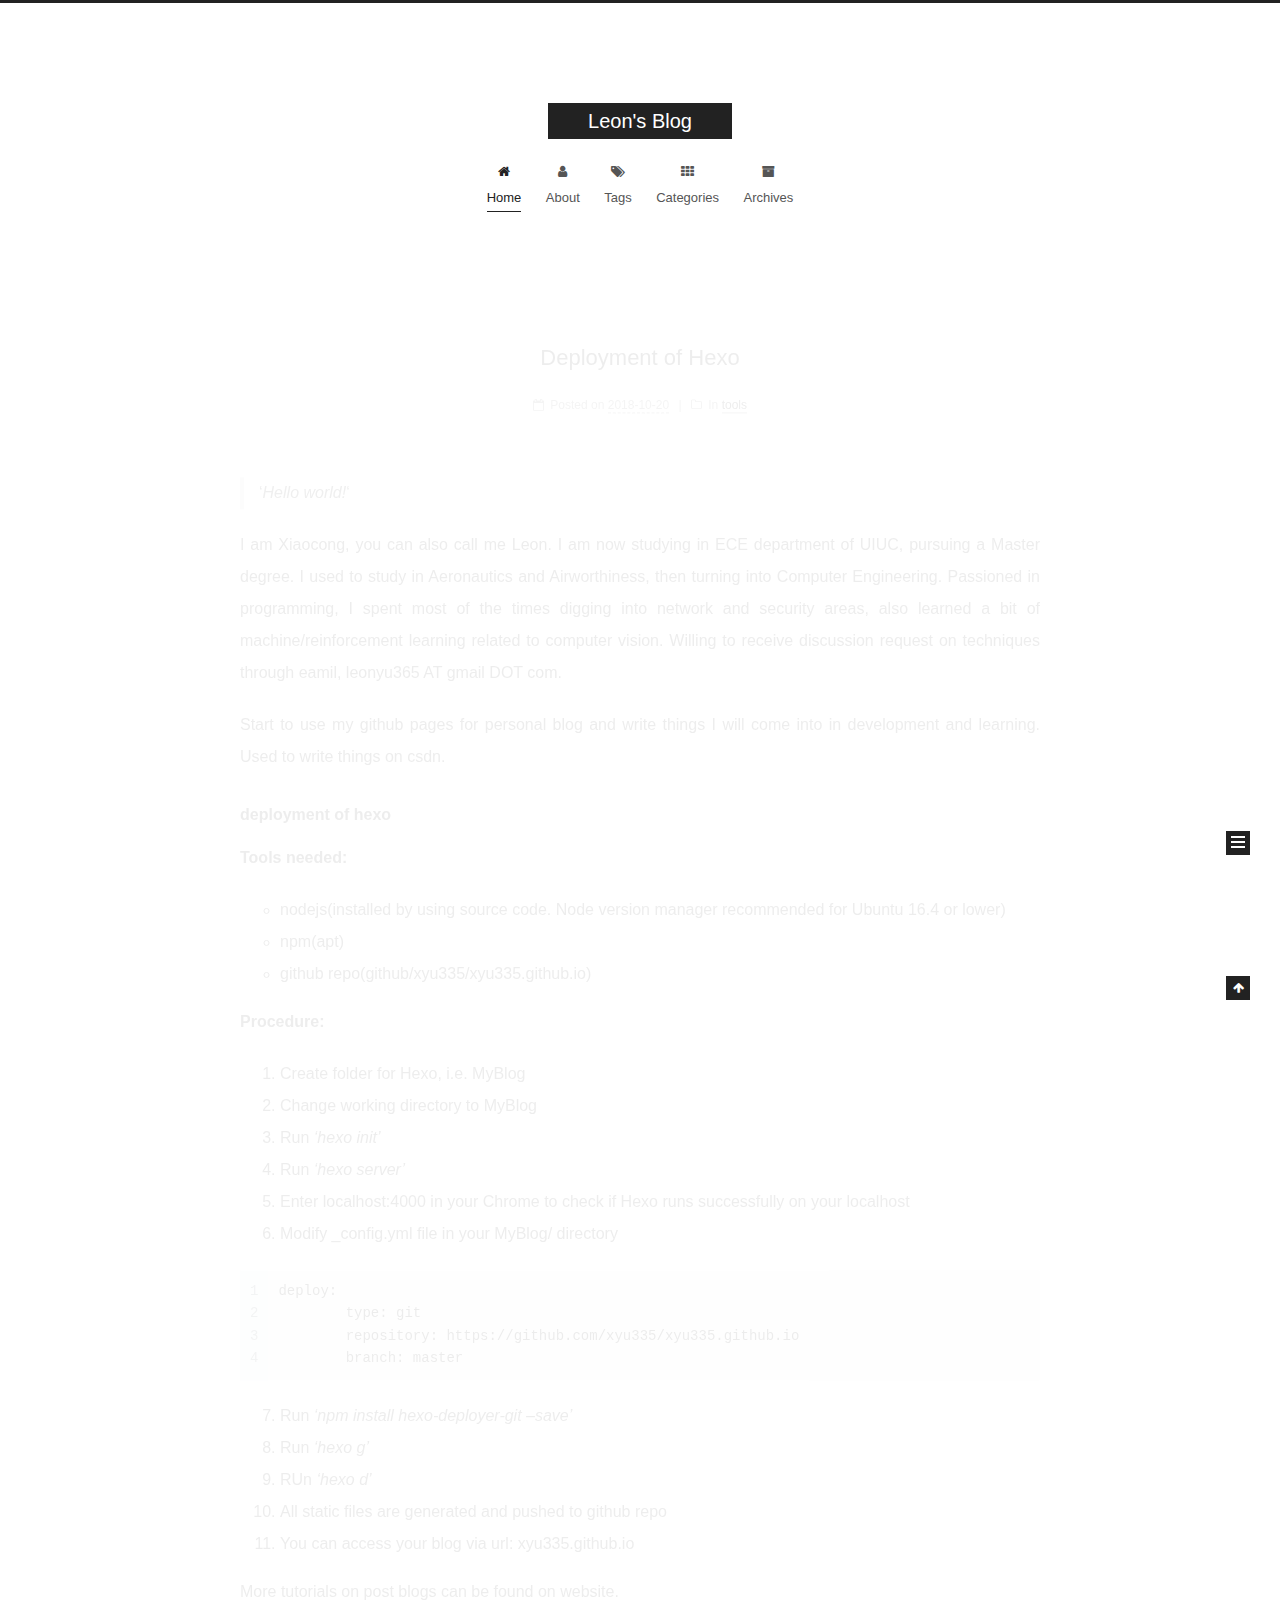
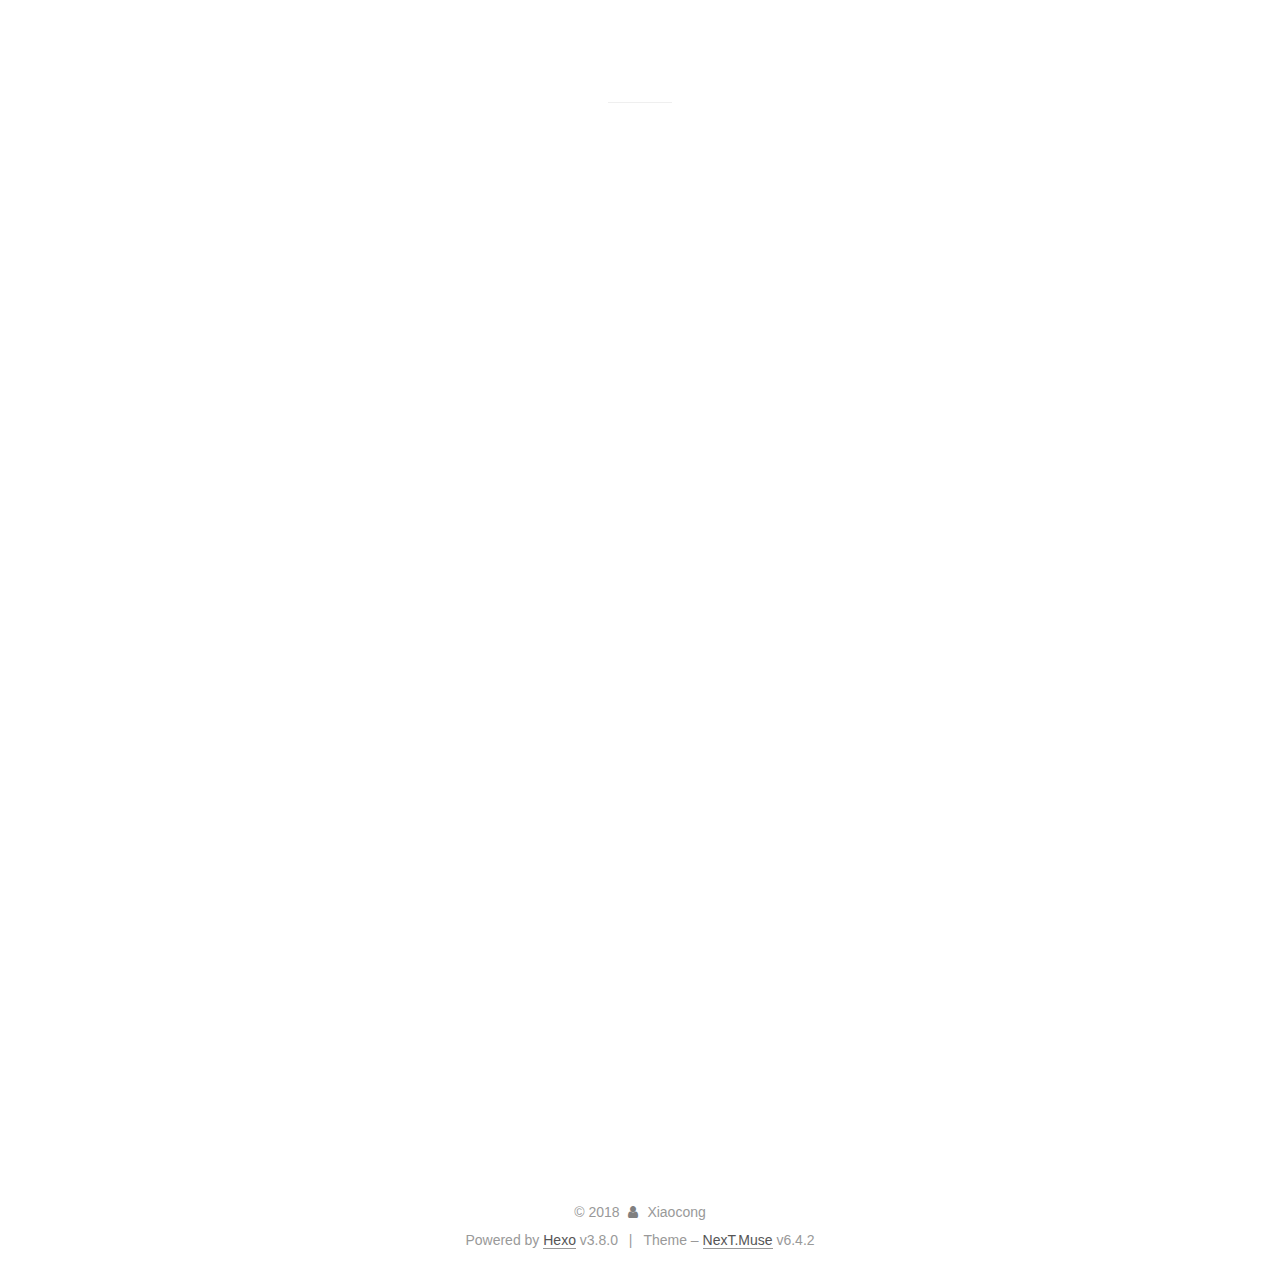
<file: index.html>
<!DOCTYPE html>












  


<html class="theme-next muse use-motion" lang="">
<head><meta name="generator" content="Hexo 3.8.0">
  <meta charset="UTF-8">
<meta http-equiv="X-UA-Compatible" content="IE=edge">
<meta name="viewport" content="width=device-width, initial-scale=1, maximum-scale=2">
<meta name="theme-color" content="#222">












<meta http-equiv="Cache-Control" content="no-transform">
<meta http-equiv="Cache-Control" content="no-siteapp">






















<link href="/lib/font-awesome/css/font-awesome.min.css?v=4.6.2" rel="stylesheet" type="text/css">

<link href="/css/main.css?v=6.4.2" rel="stylesheet" type="text/css">


  <link rel="apple-touch-icon" sizes="180x180" href="/images/apple-touch-icon-next.png?v=6.4.2">


  <link rel="icon" type="image/png" sizes="32x32" href="/images/favicon-32x32-next.png?v=6.4.2">


  <link rel="icon" type="image/png" sizes="16x16" href="/images/favicon-16x16-next.png?v=6.4.2">


  <link rel="mask-icon" href="/images/logo.svg?v=6.4.2" color="#222">









<script type="text/javascript" id="hexo.configurations">
  var NexT = window.NexT || {};
  var CONFIG = {
    root: '/',
    scheme: 'Muse',
    version: '6.4.2',
    sidebar: {"position":"left","display":"post","offset":12,"b2t":false,"scrollpercent":false,"onmobile":false},
    fancybox: false,
    fastclick: false,
    lazyload: false,
    tabs: true,
    motion: {"enable":true,"async":false,"transition":{"post_block":"fadeIn","post_header":"slideDownIn","post_body":"slideDownIn","coll_header":"slideLeftIn","sidebar":"slideUpIn"}},
    algolia: {
      applicationID: '',
      apiKey: '',
      indexName: '',
      hits: {"per_page":10},
      labels: {"input_placeholder":"Search for Posts","hits_empty":"We didn't find any results for the search: ${query}","hits_stats":"${hits} results found in ${time} ms"}
    }
  };
</script>


  




  <meta property="og:type" content="website">
<meta property="og:title" content="Leon&#39;s Blog">
<meta property="og:url" content="http://yoursite.com/index.html">
<meta property="og:site_name" content="Leon&#39;s Blog">
<meta property="og:locale" content="default">
<meta name="twitter:card" content="summary">
<meta name="twitter:title" content="Leon&#39;s Blog">






  <link rel="canonical" href="http://yoursite.com/">



<script type="text/javascript" id="page.configurations">
  CONFIG.page = {
    sidebar: "",
  };
</script>

  <title>Leon's Blog</title>
  









  <noscript>
  <style type="text/css">
    .use-motion .motion-element,
    .use-motion .brand,
    .use-motion .menu-item,
    .sidebar-inner,
    .use-motion .post-block,
    .use-motion .pagination,
    .use-motion .comments,
    .use-motion .post-header,
    .use-motion .post-body,
    .use-motion .collection-title { opacity: initial; }

    .use-motion .logo,
    .use-motion .site-title,
    .use-motion .site-subtitle {
      opacity: initial;
      top: initial;
    }

    .use-motion {
      .logo-line-before i { left: initial; }
      .logo-line-after i { right: initial; }
    }
  </style>
</noscript>

</head>

<body itemscope="" itemtype="http://schema.org/WebPage" lang="default">

  
  
    
  

  <div class="container sidebar-position-left 
  page-home">
    <div class="headband"></div>

    <header id="header" class="header" itemscope="" itemtype="http://schema.org/WPHeader">
      <div class="header-inner"><div class="site-brand-wrapper">
  <div class="site-meta ">
    

    <div class="custom-logo-site-title">
      <a href="/" class="brand" rel="start">
        <span class="logo-line-before"><i></i></span>
        <span class="site-title">Leon's Blog</span>
        <span class="logo-line-after"><i></i></span>
      </a>
    </div>
    
  </div>

  <div class="site-nav-toggle">
    <button aria-label="Toggle navigation bar">
      <span class="btn-bar"></span>
      <span class="btn-bar"></span>
      <span class="btn-bar"></span>
    </button>
  </div>
</div>



<nav class="site-nav">
  
    <ul id="menu" class="menu">
      
        
        
        
          
          <li class="menu-item menu-item-home menu-item-active">
    <a href="/" rel="section">
      <i class="menu-item-icon fa fa-fw fa-home"></i> <br>Home</a>
  </li>
        
        
        
          
          <li class="menu-item menu-item-about">
    <a href="/about/" rel="section">
      <i class="menu-item-icon fa fa-fw fa-user"></i> <br>About</a>
  </li>
        
        
        
          
          <li class="menu-item menu-item-tags">
    <a href="/tags/" rel="section">
      <i class="menu-item-icon fa fa-fw fa-tags"></i> <br>Tags</a>
  </li>
        
        
        
          
          <li class="menu-item menu-item-categories">
    <a href="/categories/" rel="section">
      <i class="menu-item-icon fa fa-fw fa-th"></i> <br>Categories</a>
  </li>
        
        
        
          
          <li class="menu-item menu-item-archives">
    <a href="/archives/" rel="section">
      <i class="menu-item-icon fa fa-fw fa-archive"></i> <br>Archives</a>
  </li>

      
      
    </ul>
  

  
    

  

  
</nav>



  



</div>
    </header>

    


    <main id="main" class="main">
      <div class="main-inner">
        <div class="content-wrap">
          
          <div id="content" class="content">
            
  <section id="posts" class="posts-expand">
    
      

  

  
  
  

  

  <article class="post post-type-normal" itemscope="" itemtype="http://schema.org/Article">
  
  
  
  <div class="post-block">
    <link itemprop="mainEntityOfPage" href="http://yoursite.com/2018/10/20/Deployment-of-Hexo/">

    <span hidden itemprop="author" itemscope="" itemtype="http://schema.org/Person">
      <meta itemprop="name" content="Xiaocong">
      <meta itemprop="description" content="">
      <meta itemprop="image" content="/images/avatar.gif">
    </span>

    <span hidden itemprop="publisher" itemscope="" itemtype="http://schema.org/Organization">
      <meta itemprop="name" content="Leon's Blog">
    </span>

    
      <header class="post-header">

        
        
          <h1 class="post-title" itemprop="name headline">
                
                <a class="post-title-link" href="/2018/10/20/Deployment-of-Hexo/" itemprop="url">
                  Deployment of Hexo
                </a>
              
            
          </h1>
        

        <div class="post-meta">
          <span class="post-time">

            
            
            

            
              <span class="post-meta-item-icon">
                <i class="fa fa-calendar-o"></i>
              </span>
              
                <span class="post-meta-item-text">Posted on</span>
              

              
                
              

              <time title="Created: 2018-10-20 16:08:23 / Modified: 17:13:13" itemprop="dateCreated datePublished" datetime="2018-10-20T16:08:23-05:00">2018-10-20</time>
            

            
              

              
            
          </span>

          
            <span class="post-category">
            
              <span class="post-meta-divider">|</span>
            
              <span class="post-meta-item-icon">
                <i class="fa fa-folder-o"></i>
              </span>
              
                <span class="post-meta-item-text">In</span>
              
              
                <span itemprop="about" itemscope="" itemtype="http://schema.org/Thing"><a href="/categories/tools/" itemprop="url" rel="index"><span itemprop="name">tools</span></a></span>

                
                
              
            </span>
          

          
            
          

          
          

          

          

          

        </div>
      </header>
    

    
    
    
    <div class="post-body" itemprop="articleBody">

      
      

      
        
          
            <blockquote>
<p>‘<em>Hello world!</em>‘</p>
</blockquote>
<p>I am Xiaocong, you can also call me Leon. I am now studying in ECE department of UIUC, pursuing a Master degree. I used to study in Aeronautics and Airworthiness, then turning into Computer Engineering. Passioned in programming, I spent most of the times digging into network and security areas, also learned a bit of machine/reinforcement learning related to computer vision. Willing to receive discussion request on techniques through eamil, leonyu365 AT gmail DOT com. </p>
<p>Start to use my github pages for personal blog and write things I will come into in development and learning. Used to write things on csdn.</p>
<h4 id="deployment-of-hexo"><a href="#deployment-of-hexo" class="headerlink" title="deployment of hexo"></a>deployment of hexo</h4><p><strong>Tools needed:</strong></p>
<ul>
<li>nodejs(installed by using source code. Node version manager recommended for Ubuntu 16.4 or lower)</li>
<li>npm(apt)</li>
<li>github repo(github/xyu335/xyu335.github.io)</li>
</ul>
<p><strong>Procedure:</strong></p>
<ol>
<li>Create folder for Hexo, i.e. MyBlog</li>
<li>Change working directory to MyBlog</li>
<li>Run <em>‘hexo init’</em></li>
<li>Run <em>‘hexo server’</em></li>
<li>Enter localhost:4000 in your Chrome to check if Hexo runs successfully on your localhost</li>
<li>Modify _config.yml file in your MyBlog/ directory</li>
</ol>
<figure class="highlight plain"><table><tr><td class="gutter"><pre><span class="line">1</span><br><span class="line">2</span><br><span class="line">3</span><br><span class="line">4</span><br></pre></td><td class="code"><pre><span class="line">deploy:</span><br><span class="line">	type: git</span><br><span class="line">	repository: https://github.com/xyu335/xyu335.github.io</span><br><span class="line">	branch: master</span><br></pre></td></tr></table></figure>
<ol start="7">
<li>Run <em>‘npm install hexo-deployer-git –save’</em></li>
<li>Run <em>‘hexo g’</em></li>
<li>RUn <em>‘hexo d’</em></li>
<li>All static files are generated and pushed to github repo</li>
<li>You can access your blog via url: xyu335.github.io</li>
</ol>
<p>More tutorials on post blogs can be found on website. </p>

          
        
      
    </div>

    

    
    
    

    

    

    

    <footer class="post-footer">
      

      

      

      
      
        <div class="post-eof"></div>
      
    </footer>
  </div>
  
  
  
  </article>


    
      

  

  
  
  

  

  <article class="post post-type-normal" itemscope="" itemtype="http://schema.org/Article">
  
  
  
  <div class="post-block">
    <link itemprop="mainEntityOfPage" href="http://yoursite.com/2018/10/20/hello-world/">

    <span hidden itemprop="author" itemscope="" itemtype="http://schema.org/Person">
      <meta itemprop="name" content="Xiaocong">
      <meta itemprop="description" content="">
      <meta itemprop="image" content="/images/avatar.gif">
    </span>

    <span hidden itemprop="publisher" itemscope="" itemtype="http://schema.org/Organization">
      <meta itemprop="name" content="Leon's Blog">
    </span>

    
      <header class="post-header">

        
        
          <h1 class="post-title" itemprop="name headline">
                
                <a class="post-title-link" href="/2018/10/20/hello-world/" itemprop="url">
                  Hello World
                </a>
              
            
          </h1>
        

        <div class="post-meta">
          <span class="post-time">

            
            
            

            
              <span class="post-meta-item-icon">
                <i class="fa fa-calendar-o"></i>
              </span>
              
                <span class="post-meta-item-text">Posted on</span>
              

              
                
              

              <time title="Created: 2018-10-20 15:26:16" itemprop="dateCreated datePublished" datetime="2018-10-20T15:26:16-05:00">2018-10-20</time>
            

            
          </span>

          

          
            
          

          
          

          

          

          

        </div>
      </header>
    

    
    
    
    <div class="post-body" itemprop="articleBody">

      
      

      
        
          
            <p>Welcome to <a href="https://hexo.io/" target="_blank" rel="noopener">Hexo</a>! This is your very first post. Check <a href="https://hexo.io/docs/" target="_blank" rel="noopener">documentation</a> for more info. If you get any problems when using Hexo, you can find the answer in <a href="https://hexo.io/docs/troubleshooting.html" target="_blank" rel="noopener">troubleshooting</a> or you can ask me on <a href="https://github.com/hexojs/hexo/issues" target="_blank" rel="noopener">GitHub</a>.</p>
<h2 id="Quick-Start"><a href="#Quick-Start" class="headerlink" title="Quick Start"></a>Quick Start</h2><h3 id="Create-a-new-post"><a href="#Create-a-new-post" class="headerlink" title="Create a new post"></a>Create a new post</h3><figure class="highlight bash"><table><tr><td class="gutter"><pre><span class="line">1</span><br></pre></td><td class="code"><pre><span class="line">$ hexo new <span class="string">"My New Post"</span></span><br></pre></td></tr></table></figure>
<p>More info: <a href="https://hexo.io/docs/writing.html" target="_blank" rel="noopener">Writing</a></p>
<h3 id="Run-server"><a href="#Run-server" class="headerlink" title="Run server"></a>Run server</h3><figure class="highlight bash"><table><tr><td class="gutter"><pre><span class="line">1</span><br></pre></td><td class="code"><pre><span class="line">$ hexo server</span><br></pre></td></tr></table></figure>
<p>More info: <a href="https://hexo.io/docs/server.html" target="_blank" rel="noopener">Server</a></p>
<h3 id="Generate-static-files"><a href="#Generate-static-files" class="headerlink" title="Generate static files"></a>Generate static files</h3><figure class="highlight bash"><table><tr><td class="gutter"><pre><span class="line">1</span><br></pre></td><td class="code"><pre><span class="line">$ hexo generate</span><br></pre></td></tr></table></figure>
<p>More info: <a href="https://hexo.io/docs/generating.html" target="_blank" rel="noopener">Generating</a></p>
<h3 id="Deploy-to-remote-sites"><a href="#Deploy-to-remote-sites" class="headerlink" title="Deploy to remote sites"></a>Deploy to remote sites</h3><figure class="highlight bash"><table><tr><td class="gutter"><pre><span class="line">1</span><br></pre></td><td class="code"><pre><span class="line">$ hexo deploy</span><br></pre></td></tr></table></figure>
<p>More info: <a href="https://hexo.io/docs/deployment.html" target="_blank" rel="noopener">Deployment</a></p>

          
        
      
    </div>

    

    
    
    

    

    

    

    <footer class="post-footer">
      

      

      

      
      
        <div class="post-eof"></div>
      
    </footer>
  </div>
  
  
  
  </article>


    
  </section>

  


          </div>
          

        </div>
        
          
  
  <div class="sidebar-toggle">
    <div class="sidebar-toggle-line-wrap">
      <span class="sidebar-toggle-line sidebar-toggle-line-first"></span>
      <span class="sidebar-toggle-line sidebar-toggle-line-middle"></span>
      <span class="sidebar-toggle-line sidebar-toggle-line-last"></span>
    </div>
  </div>

  <aside id="sidebar" class="sidebar">
    
    <div class="sidebar-inner">

      

      

      <section class="site-overview-wrap sidebar-panel sidebar-panel-active">
        <div class="site-overview">
          <div class="site-author motion-element" itemprop="author" itemscope="" itemtype="http://schema.org/Person">
            
              <p class="site-author-name" itemprop="name">Xiaocong</p>
              <p class="site-description motion-element" itemprop="description"></p>
          </div>

          
            <nav class="site-state motion-element">
              
                <div class="site-state-item site-state-posts">
                
                  <a href="/archives/">
                
                    <span class="site-state-item-count">2</span>
                    <span class="site-state-item-name">posts</span>
                  </a>
                </div>
              

              
                
                
                <div class="site-state-item site-state-categories">
                  
                    
                    
                      
                    
                    <span class="site-state-item-count">1</span>
                    <span class="site-state-item-name">categories</span>
                  
                </div>
              

              
                
                
                <div class="site-state-item site-state-tags">
                  
                    
                    
                      
                    
                    <span class="site-state-item-count">1</span>
                    <span class="site-state-item-name">tags</span>
                  
                </div>
              
            </nav>
          

          

          

          
          

          
          

          
            
          
          

        </div>
      </section>

      

      

    </div>
  </aside>


        
      </div>
    </main>

    <footer id="footer" class="footer">
      <div class="footer-inner">
        <div class="copyright">&copy; <span itemprop="copyrightYear">2018</span>
  <span class="with-love" id="animate">
    <i class="fa fa-user"></i>
  </span>
  <span class="author" itemprop="copyrightHolder">Xiaocong</span>

  

  
</div>




  <div class="powered-by">Powered by <a class="theme-link" target="_blank" href="https://hexo.io">Hexo</a> v3.8.0</div>



  <span class="post-meta-divider">|</span>



  <div class="theme-info">Theme – <a class="theme-link" target="_blank" href="https://theme-next.org">NexT.Muse</a> v6.4.2</div>




        








        
      </div>
    </footer>

    
      <div class="back-to-top">
        <i class="fa fa-arrow-up"></i>
        
      </div>
    

    
	
    

    
  </div>

  

<script type="text/javascript">
  if (Object.prototype.toString.call(window.Promise) !== '[object Function]') {
    window.Promise = null;
  }
</script>


























  
  
    <script type="text/javascript" src="/lib/jquery/index.js?v=2.1.3"></script>
  

  
  
    <script type="text/javascript" src="/lib/velocity/velocity.min.js?v=1.2.1"></script>
  

  
  
    <script type="text/javascript" src="/lib/velocity/velocity.ui.min.js?v=1.2.1"></script>
  


  


  <script type="text/javascript" src="/js/src/utils.js?v=6.4.2"></script>

  <script type="text/javascript" src="/js/src/motion.js?v=6.4.2"></script>



  
  

  

  


  <script type="text/javascript" src="/js/src/bootstrap.js?v=6.4.2"></script>



  



  










  





  

  

  

  

  
  

  

  

  

  

  

</body>
</html>
</file>
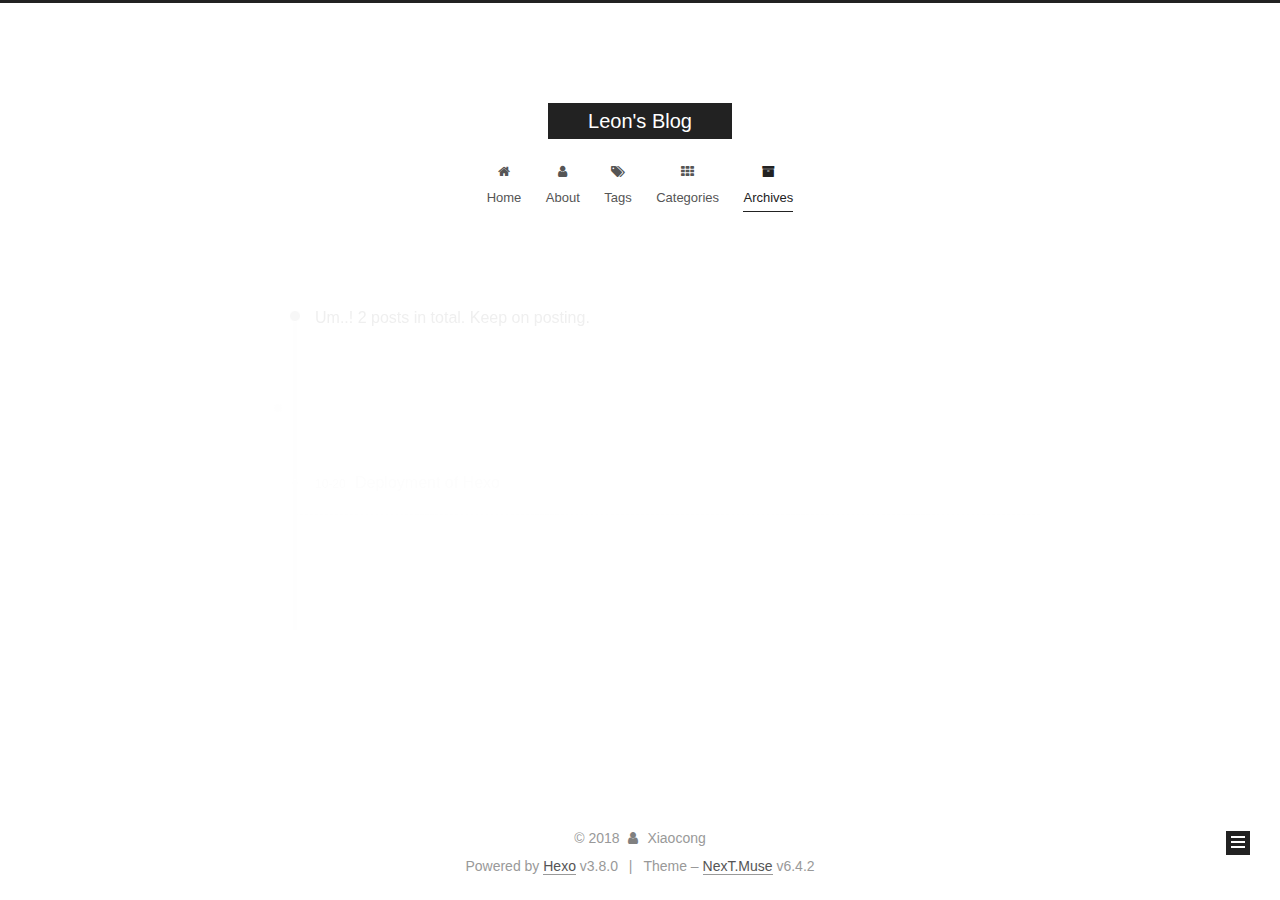
<file: archives/index.html>
<!DOCTYPE html>












  


<html class="theme-next muse use-motion" lang="">
<head><meta name="generator" content="Hexo 3.8.0">
  <meta charset="UTF-8">
<meta http-equiv="X-UA-Compatible" content="IE=edge">
<meta name="viewport" content="width=device-width, initial-scale=1, maximum-scale=2">
<meta name="theme-color" content="#222">












<meta http-equiv="Cache-Control" content="no-transform">
<meta http-equiv="Cache-Control" content="no-siteapp">






















<link href="/lib/font-awesome/css/font-awesome.min.css?v=4.6.2" rel="stylesheet" type="text/css">

<link href="/css/main.css?v=6.4.2" rel="stylesheet" type="text/css">


  <link rel="apple-touch-icon" sizes="180x180" href="/images/apple-touch-icon-next.png?v=6.4.2">


  <link rel="icon" type="image/png" sizes="32x32" href="/images/favicon-32x32-next.png?v=6.4.2">


  <link rel="icon" type="image/png" sizes="16x16" href="/images/favicon-16x16-next.png?v=6.4.2">


  <link rel="mask-icon" href="/images/logo.svg?v=6.4.2" color="#222">









<script type="text/javascript" id="hexo.configurations">
  var NexT = window.NexT || {};
  var CONFIG = {
    root: '/',
    scheme: 'Muse',
    version: '6.4.2',
    sidebar: {"position":"left","display":"post","offset":12,"b2t":false,"scrollpercent":false,"onmobile":false},
    fancybox: false,
    fastclick: false,
    lazyload: false,
    tabs: true,
    motion: {"enable":true,"async":false,"transition":{"post_block":"fadeIn","post_header":"slideDownIn","post_body":"slideDownIn","coll_header":"slideLeftIn","sidebar":"slideUpIn"}},
    algolia: {
      applicationID: '',
      apiKey: '',
      indexName: '',
      hits: {"per_page":10},
      labels: {"input_placeholder":"Search for Posts","hits_empty":"We didn't find any results for the search: ${query}","hits_stats":"${hits} results found in ${time} ms"}
    }
  };
</script>


  




  <meta property="og:type" content="website">
<meta property="og:title" content="Leon&#39;s Blog">
<meta property="og:url" content="http://yoursite.com/archives/index.html">
<meta property="og:site_name" content="Leon&#39;s Blog">
<meta property="og:locale" content="default">
<meta name="twitter:card" content="summary">
<meta name="twitter:title" content="Leon&#39;s Blog">






  <link rel="canonical" href="http://yoursite.com/archives/">



<script type="text/javascript" id="page.configurations">
  CONFIG.page = {
    sidebar: "",
  };
</script>

  <title>Archive | Leon's Blog</title>
  









  <noscript>
  <style type="text/css">
    .use-motion .motion-element,
    .use-motion .brand,
    .use-motion .menu-item,
    .sidebar-inner,
    .use-motion .post-block,
    .use-motion .pagination,
    .use-motion .comments,
    .use-motion .post-header,
    .use-motion .post-body,
    .use-motion .collection-title { opacity: initial; }

    .use-motion .logo,
    .use-motion .site-title,
    .use-motion .site-subtitle {
      opacity: initial;
      top: initial;
    }

    .use-motion {
      .logo-line-before i { left: initial; }
      .logo-line-after i { right: initial; }
    }
  </style>
</noscript>

</head>

<body itemscope="" itemtype="http://schema.org/WebPage" lang="default">

  
  
    
  

  <div class="container sidebar-position-left page-archive">
    <div class="headband"></div>

    <header id="header" class="header" itemscope="" itemtype="http://schema.org/WPHeader">
      <div class="header-inner"><div class="site-brand-wrapper">
  <div class="site-meta ">
    

    <div class="custom-logo-site-title">
      <a href="/" class="brand" rel="start">
        <span class="logo-line-before"><i></i></span>
        <span class="site-title">Leon's Blog</span>
        <span class="logo-line-after"><i></i></span>
      </a>
    </div>
    
  </div>

  <div class="site-nav-toggle">
    <button aria-label="Toggle navigation bar">
      <span class="btn-bar"></span>
      <span class="btn-bar"></span>
      <span class="btn-bar"></span>
    </button>
  </div>
</div>



<nav class="site-nav">
  
    <ul id="menu" class="menu">
      
        
        
        
          
          <li class="menu-item menu-item-home">
    <a href="/" rel="section">
      <i class="menu-item-icon fa fa-fw fa-home"></i> <br>Home</a>
  </li>
        
        
        
          
          <li class="menu-item menu-item-about">
    <a href="/about/" rel="section">
      <i class="menu-item-icon fa fa-fw fa-user"></i> <br>About</a>
  </li>
        
        
        
          
          <li class="menu-item menu-item-tags">
    <a href="/tags/" rel="section">
      <i class="menu-item-icon fa fa-fw fa-tags"></i> <br>Tags</a>
  </li>
        
        
        
          
          <li class="menu-item menu-item-categories">
    <a href="/categories/" rel="section">
      <i class="menu-item-icon fa fa-fw fa-th"></i> <br>Categories</a>
  </li>
        
        
        
          
          <li class="menu-item menu-item-archives menu-item-active">
    <a href="/archives/" rel="section">
      <i class="menu-item-icon fa fa-fw fa-archive"></i> <br>Archives</a>
  </li>

      
      
    </ul>
  

  
    

    
    
      
      
    
      
      
    
      
      
    
      
      
    
      
      
    
    

  


  

  
</nav>



  



</div>
    </header>

    


    <main id="main" class="main">
      <div class="main-inner">
        <div class="content-wrap">
          
          <div id="content" class="content">
            

  
  
  
  <div class="post-block archive">
    <div id="posts" class="posts-collapse">
      <span class="archive-move-on"></span>

      
      <span class="archive-page-counter">
        
        
        
          
        
        Um..! 2 posts in total. Keep on posting.
      </span>
      

      

        
        
        

        
          
          <div class="collection-title">
            <h1 class="archive-year" id="archive-year-2018">2018</h1>
          </div>
        
        

        

  <article class="post post-type-normal" itemscope="" itemtype="http://schema.org/Article">
    <header class="post-header">

      <h2 class="post-title">
        
            <a class="post-title-link" href="/2018/10/20/Deployment-of-Hexo/" itemprop="url">
              
                <span itemprop="name">Deployment of Hexo</span>
              
            </a>
        
      </h2>

      <div class="post-meta">
        <time class="post-time" itemprop="dateCreated" datetime="2018-10-20T16:08:23-05:00" content="2018-10-20">
          10-20
        </time>
      </div>

    </header>
  </article>



      

        
        
        

        
        

        

  <article class="post post-type-normal" itemscope="" itemtype="http://schema.org/Article">
    <header class="post-header">

      <h2 class="post-title">
        
            <a class="post-title-link" href="/2018/10/20/hello-world/" itemprop="url">
              
                <span itemprop="name">Hello World</span>
              
            </a>
        
      </h2>

      <div class="post-meta">
        <time class="post-time" itemprop="dateCreated" datetime="2018-10-20T15:26:16-05:00" content="2018-10-20">
          10-20
        </time>
      </div>

    </header>
  </article>



      

    </div>
  </div>
  
  
  

  



          </div>
          

        </div>
        
          
  
  <div class="sidebar-toggle">
    <div class="sidebar-toggle-line-wrap">
      <span class="sidebar-toggle-line sidebar-toggle-line-first"></span>
      <span class="sidebar-toggle-line sidebar-toggle-line-middle"></span>
      <span class="sidebar-toggle-line sidebar-toggle-line-last"></span>
    </div>
  </div>

  <aside id="sidebar" class="sidebar">
    
    <div class="sidebar-inner">

      

      

      <section class="site-overview-wrap sidebar-panel sidebar-panel-active">
        <div class="site-overview">
          <div class="site-author motion-element" itemprop="author" itemscope="" itemtype="http://schema.org/Person">
            
              <p class="site-author-name" itemprop="name">Xiaocong</p>
              <p class="site-description motion-element" itemprop="description"></p>
          </div>

          
            <nav class="site-state motion-element">
              
                <div class="site-state-item site-state-posts">
                
                  <a href="/archives/">
                
                    <span class="site-state-item-count">2</span>
                    <span class="site-state-item-name">posts</span>
                  </a>
                </div>
              

              
                
                
                <div class="site-state-item site-state-categories">
                  
                    
                    
                      
                    
                    <span class="site-state-item-count">1</span>
                    <span class="site-state-item-name">categories</span>
                  
                </div>
              

              
                
                
                <div class="site-state-item site-state-tags">
                  
                    
                    
                      
                    
                    <span class="site-state-item-count">1</span>
                    <span class="site-state-item-name">tags</span>
                  
                </div>
              
            </nav>
          

          

          

          
          

          
          

          
            
          
          

        </div>
      </section>

      

      

    </div>
  </aside>


        
      </div>
    </main>

    <footer id="footer" class="footer">
      <div class="footer-inner">
        <div class="copyright">&copy; <span itemprop="copyrightYear">2018</span>
  <span class="with-love" id="animate">
    <i class="fa fa-user"></i>
  </span>
  <span class="author" itemprop="copyrightHolder">Xiaocong</span>

  

  
</div>




  <div class="powered-by">Powered by <a class="theme-link" target="_blank" href="https://hexo.io">Hexo</a> v3.8.0</div>



  <span class="post-meta-divider">|</span>



  <div class="theme-info">Theme – <a class="theme-link" target="_blank" href="https://theme-next.org">NexT.Muse</a> v6.4.2</div>




        








        
      </div>
    </footer>

    
      <div class="back-to-top">
        <i class="fa fa-arrow-up"></i>
        
      </div>
    

    
	
    

    
  </div>

  

<script type="text/javascript">
  if (Object.prototype.toString.call(window.Promise) !== '[object Function]') {
    window.Promise = null;
  }
</script>


























  
  
    <script type="text/javascript" src="/lib/jquery/index.js?v=2.1.3"></script>
  

  
  
    <script type="text/javascript" src="/lib/velocity/velocity.min.js?v=1.2.1"></script>
  

  
  
    <script type="text/javascript" src="/lib/velocity/velocity.ui.min.js?v=1.2.1"></script>
  


  


  <script type="text/javascript" src="/js/src/utils.js?v=6.4.2"></script>

  <script type="text/javascript" src="/js/src/motion.js?v=6.4.2"></script>



  
  

  

  


  <script type="text/javascript" src="/js/src/bootstrap.js?v=6.4.2"></script>



  



  










  





  

  

  

  

  
  

  

  

  

  

  

</body>
</html>
</file>
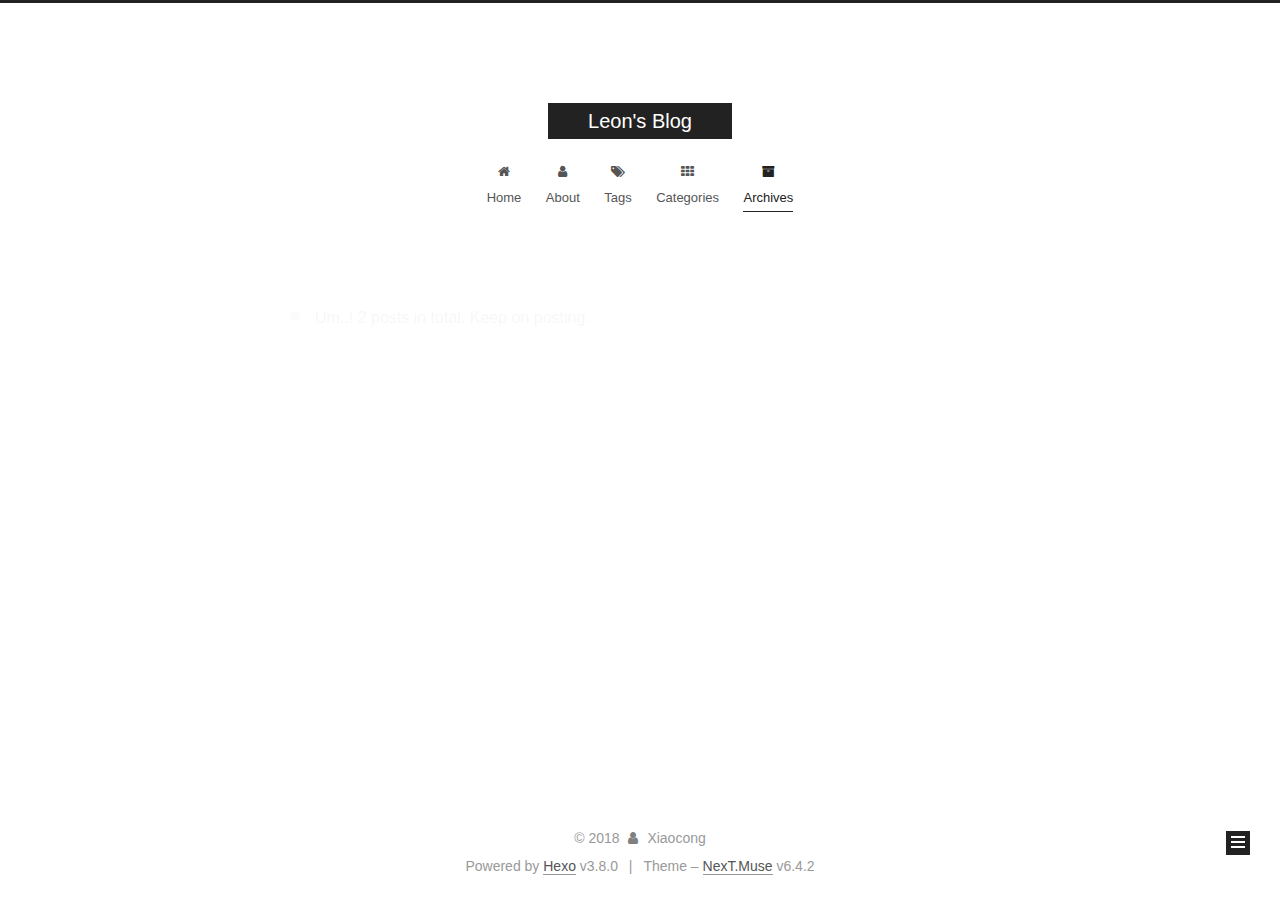
<file: archives/2018/index.html>
<!DOCTYPE html>












  


<html class="theme-next muse use-motion" lang="">
<head><meta name="generator" content="Hexo 3.8.0">
  <meta charset="UTF-8">
<meta http-equiv="X-UA-Compatible" content="IE=edge">
<meta name="viewport" content="width=device-width, initial-scale=1, maximum-scale=2">
<meta name="theme-color" content="#222">












<meta http-equiv="Cache-Control" content="no-transform">
<meta http-equiv="Cache-Control" content="no-siteapp">






















<link href="/lib/font-awesome/css/font-awesome.min.css?v=4.6.2" rel="stylesheet" type="text/css">

<link href="/css/main.css?v=6.4.2" rel="stylesheet" type="text/css">


  <link rel="apple-touch-icon" sizes="180x180" href="/images/apple-touch-icon-next.png?v=6.4.2">


  <link rel="icon" type="image/png" sizes="32x32" href="/images/favicon-32x32-next.png?v=6.4.2">


  <link rel="icon" type="image/png" sizes="16x16" href="/images/favicon-16x16-next.png?v=6.4.2">


  <link rel="mask-icon" href="/images/logo.svg?v=6.4.2" color="#222">









<script type="text/javascript" id="hexo.configurations">
  var NexT = window.NexT || {};
  var CONFIG = {
    root: '/',
    scheme: 'Muse',
    version: '6.4.2',
    sidebar: {"position":"left","display":"post","offset":12,"b2t":false,"scrollpercent":false,"onmobile":false},
    fancybox: false,
    fastclick: false,
    lazyload: false,
    tabs: true,
    motion: {"enable":true,"async":false,"transition":{"post_block":"fadeIn","post_header":"slideDownIn","post_body":"slideDownIn","coll_header":"slideLeftIn","sidebar":"slideUpIn"}},
    algolia: {
      applicationID: '',
      apiKey: '',
      indexName: '',
      hits: {"per_page":10},
      labels: {"input_placeholder":"Search for Posts","hits_empty":"We didn't find any results for the search: ${query}","hits_stats":"${hits} results found in ${time} ms"}
    }
  };
</script>


  




  <meta property="og:type" content="website">
<meta property="og:title" content="Leon&#39;s Blog">
<meta property="og:url" content="http://yoursite.com/archives/2018/index.html">
<meta property="og:site_name" content="Leon&#39;s Blog">
<meta property="og:locale" content="default">
<meta name="twitter:card" content="summary">
<meta name="twitter:title" content="Leon&#39;s Blog">






  <link rel="canonical" href="http://yoursite.com/archives/2018/">



<script type="text/javascript" id="page.configurations">
  CONFIG.page = {
    sidebar: "",
  };
</script>

  <title>Archive | Leon's Blog</title>
  









  <noscript>
  <style type="text/css">
    .use-motion .motion-element,
    .use-motion .brand,
    .use-motion .menu-item,
    .sidebar-inner,
    .use-motion .post-block,
    .use-motion .pagination,
    .use-motion .comments,
    .use-motion .post-header,
    .use-motion .post-body,
    .use-motion .collection-title { opacity: initial; }

    .use-motion .logo,
    .use-motion .site-title,
    .use-motion .site-subtitle {
      opacity: initial;
      top: initial;
    }

    .use-motion {
      .logo-line-before i { left: initial; }
      .logo-line-after i { right: initial; }
    }
  </style>
</noscript>

</head>

<body itemscope="" itemtype="http://schema.org/WebPage" lang="default">

  
  
    
  

  <div class="container sidebar-position-left page-archive">
    <div class="headband"></div>

    <header id="header" class="header" itemscope="" itemtype="http://schema.org/WPHeader">
      <div class="header-inner"><div class="site-brand-wrapper">
  <div class="site-meta ">
    

    <div class="custom-logo-site-title">
      <a href="/" class="brand" rel="start">
        <span class="logo-line-before"><i></i></span>
        <span class="site-title">Leon's Blog</span>
        <span class="logo-line-after"><i></i></span>
      </a>
    </div>
    
  </div>

  <div class="site-nav-toggle">
    <button aria-label="Toggle navigation bar">
      <span class="btn-bar"></span>
      <span class="btn-bar"></span>
      <span class="btn-bar"></span>
    </button>
  </div>
</div>



<nav class="site-nav">
  
    <ul id="menu" class="menu">
      
        
        
        
          
          <li class="menu-item menu-item-home">
    <a href="/" rel="section">
      <i class="menu-item-icon fa fa-fw fa-home"></i> <br>Home</a>
  </li>
        
        
        
          
          <li class="menu-item menu-item-about">
    <a href="/about/" rel="section">
      <i class="menu-item-icon fa fa-fw fa-user"></i> <br>About</a>
  </li>
        
        
        
          
          <li class="menu-item menu-item-tags">
    <a href="/tags/" rel="section">
      <i class="menu-item-icon fa fa-fw fa-tags"></i> <br>Tags</a>
  </li>
        
        
        
          
          <li class="menu-item menu-item-categories">
    <a href="/categories/" rel="section">
      <i class="menu-item-icon fa fa-fw fa-th"></i> <br>Categories</a>
  </li>
        
        
        
          
          <li class="menu-item menu-item-archives menu-item-active">
    <a href="/archives/" rel="section">
      <i class="menu-item-icon fa fa-fw fa-archive"></i> <br>Archives</a>
  </li>

      
      
    </ul>
  

  
    

    
    
      
      
    
      
      
    
      
      
    
      
      
    
      
      
    
    

  


  

  
</nav>



  



</div>
    </header>

    


    <main id="main" class="main">
      <div class="main-inner">
        <div class="content-wrap">
          
          <div id="content" class="content">
            

  
  
  
  <div class="post-block archive">
    <div id="posts" class="posts-collapse">
      <span class="archive-move-on"></span>

      
      <span class="archive-page-counter">
        
        
        
          
        
        Um..! 2 posts in total. Keep on posting.
      </span>
      

      

        
        
        

        
          
          <div class="collection-title">
            <h1 class="archive-year" id="archive-year-2018">2018</h1>
          </div>
        
        

        

  <article class="post post-type-normal" itemscope="" itemtype="http://schema.org/Article">
    <header class="post-header">

      <h2 class="post-title">
        
            <a class="post-title-link" href="/2018/10/20/Deployment-of-Hexo/" itemprop="url">
              
                <span itemprop="name">Deployment of Hexo</span>
              
            </a>
        
      </h2>

      <div class="post-meta">
        <time class="post-time" itemprop="dateCreated" datetime="2018-10-20T16:08:23-05:00" content="2018-10-20">
          10-20
        </time>
      </div>

    </header>
  </article>



      

        
        
        

        
        

        

  <article class="post post-type-normal" itemscope="" itemtype="http://schema.org/Article">
    <header class="post-header">

      <h2 class="post-title">
        
            <a class="post-title-link" href="/2018/10/20/hello-world/" itemprop="url">
              
                <span itemprop="name">Hello World</span>
              
            </a>
        
      </h2>

      <div class="post-meta">
        <time class="post-time" itemprop="dateCreated" datetime="2018-10-20T15:26:16-05:00" content="2018-10-20">
          10-20
        </time>
      </div>

    </header>
  </article>



      

    </div>
  </div>
  
  
  

  



          </div>
          

        </div>
        
          
  
  <div class="sidebar-toggle">
    <div class="sidebar-toggle-line-wrap">
      <span class="sidebar-toggle-line sidebar-toggle-line-first"></span>
      <span class="sidebar-toggle-line sidebar-toggle-line-middle"></span>
      <span class="sidebar-toggle-line sidebar-toggle-line-last"></span>
    </div>
  </div>

  <aside id="sidebar" class="sidebar">
    
    <div class="sidebar-inner">

      

      

      <section class="site-overview-wrap sidebar-panel sidebar-panel-active">
        <div class="site-overview">
          <div class="site-author motion-element" itemprop="author" itemscope="" itemtype="http://schema.org/Person">
            
              <p class="site-author-name" itemprop="name">Xiaocong</p>
              <p class="site-description motion-element" itemprop="description"></p>
          </div>

          
            <nav class="site-state motion-element">
              
                <div class="site-state-item site-state-posts">
                
                  <a href="/archives/">
                
                    <span class="site-state-item-count">2</span>
                    <span class="site-state-item-name">posts</span>
                  </a>
                </div>
              

              
                
                
                <div class="site-state-item site-state-categories">
                  
                    
                    
                      
                    
                    <span class="site-state-item-count">1</span>
                    <span class="site-state-item-name">categories</span>
                  
                </div>
              

              
                
                
                <div class="site-state-item site-state-tags">
                  
                    
                    
                      
                    
                    <span class="site-state-item-count">1</span>
                    <span class="site-state-item-name">tags</span>
                  
                </div>
              
            </nav>
          

          

          

          
          

          
          

          
            
          
          

        </div>
      </section>

      

      

    </div>
  </aside>


        
      </div>
    </main>

    <footer id="footer" class="footer">
      <div class="footer-inner">
        <div class="copyright">&copy; <span itemprop="copyrightYear">2018</span>
  <span class="with-love" id="animate">
    <i class="fa fa-user"></i>
  </span>
  <span class="author" itemprop="copyrightHolder">Xiaocong</span>

  

  
</div>




  <div class="powered-by">Powered by <a class="theme-link" target="_blank" href="https://hexo.io">Hexo</a> v3.8.0</div>



  <span class="post-meta-divider">|</span>



  <div class="theme-info">Theme – <a class="theme-link" target="_blank" href="https://theme-next.org">NexT.Muse</a> v6.4.2</div>




        








        
      </div>
    </footer>

    
      <div class="back-to-top">
        <i class="fa fa-arrow-up"></i>
        
      </div>
    

    
	
    

    
  </div>

  

<script type="text/javascript">
  if (Object.prototype.toString.call(window.Promise) !== '[object Function]') {
    window.Promise = null;
  }
</script>


























  
  
    <script type="text/javascript" src="/lib/jquery/index.js?v=2.1.3"></script>
  

  
  
    <script type="text/javascript" src="/lib/velocity/velocity.min.js?v=1.2.1"></script>
  

  
  
    <script type="text/javascript" src="/lib/velocity/velocity.ui.min.js?v=1.2.1"></script>
  


  


  <script type="text/javascript" src="/js/src/utils.js?v=6.4.2"></script>

  <script type="text/javascript" src="/js/src/motion.js?v=6.4.2"></script>



  
  

  

  


  <script type="text/javascript" src="/js/src/bootstrap.js?v=6.4.2"></script>



  



  










  





  

  

  

  

  
  

  

  

  

  

  

</body>
</html>
</file>
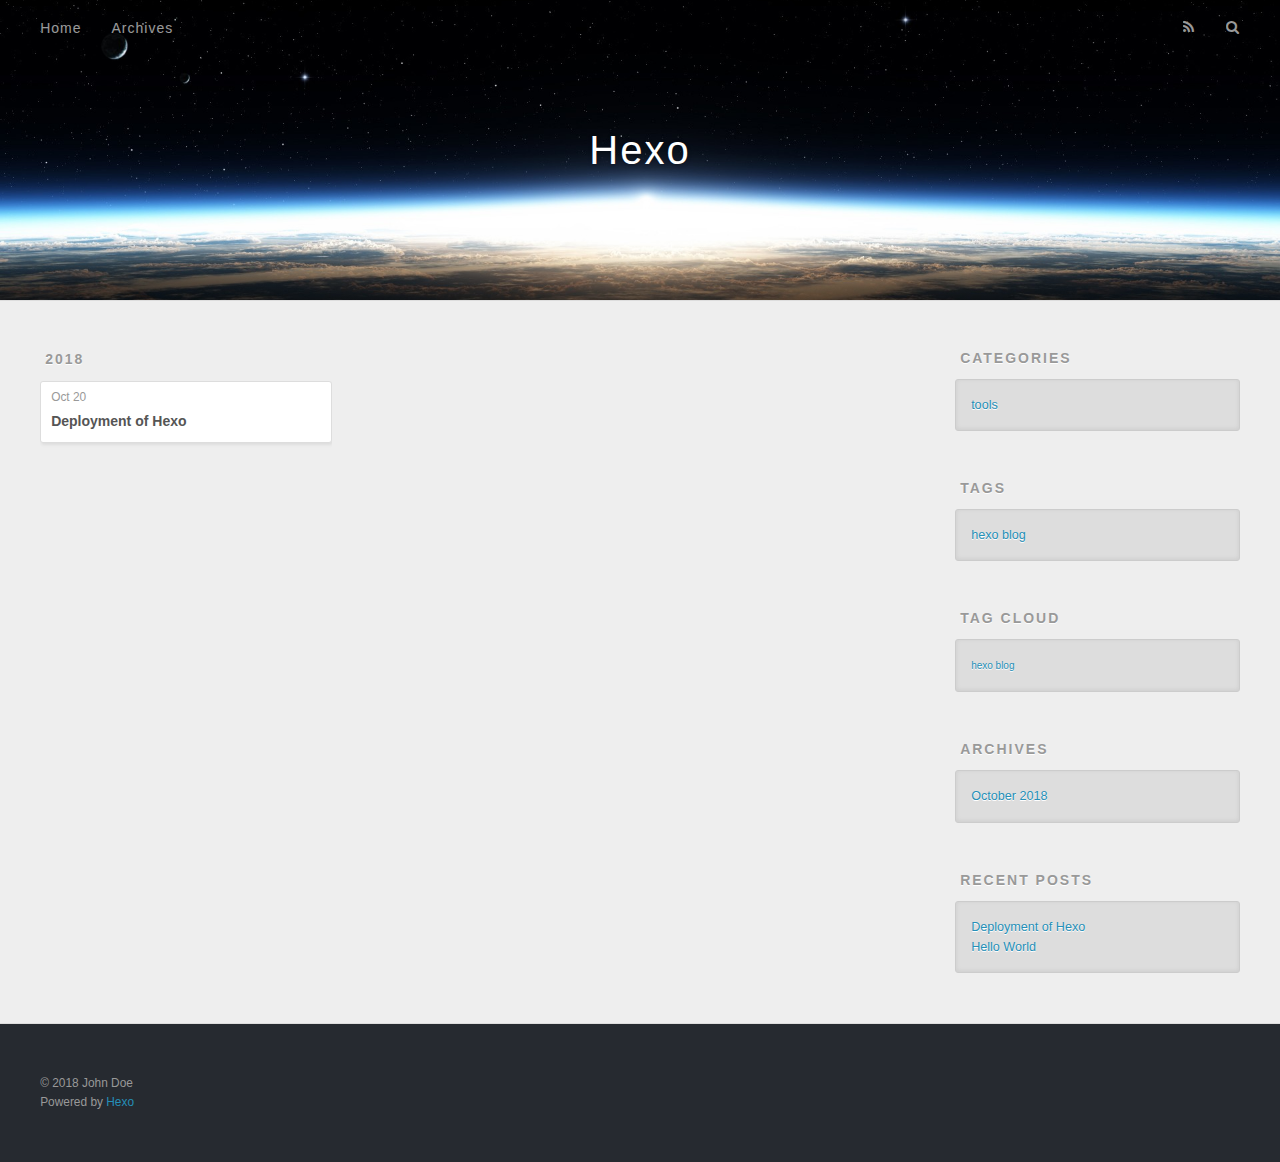
<file: categories/tools/index.html>
<!DOCTYPE html>
<html>
<head><meta name="generator" content="Hexo 3.8.0">
  <meta charset="utf-8">
  

  
  <title>Category: tools | Hexo</title>
  <meta name="viewport" content="width=device-width, initial-scale=1, maximum-scale=1">
  <meta property="og:type" content="website">
<meta property="og:title" content="Hexo">
<meta property="og:url" content="http://yoursite.com/categories/tools/index.html">
<meta property="og:site_name" content="Hexo">
<meta property="og:locale" content="default">
<meta name="twitter:card" content="summary">
<meta name="twitter:title" content="Hexo">
  
    <link rel="alternate" href="/atom.xml" title="Hexo" type="application/atom+xml">
  
  
    <link rel="icon" href="/favicon.png">
  
  
    <link href="//fonts.googleapis.com/css?family=Source+Code+Pro" rel="stylesheet" type="text/css">
  
  <link rel="stylesheet" href="/css/style.css">
</head>
</html>
<body>
  <div id="container">
    <div id="wrap">
      <header id="header">
  <div id="banner"></div>
  <div id="header-outer" class="outer">
    <div id="header-title" class="inner">
      <h1 id="logo-wrap">
        <a href="/" id="logo">Hexo</a>
      </h1>
      
    </div>
    <div id="header-inner" class="inner">
      <nav id="main-nav">
        <a id="main-nav-toggle" class="nav-icon"></a>
        
          <a class="main-nav-link" href="/">Home</a>
        
          <a class="main-nav-link" href="/archives">Archives</a>
        
      </nav>
      <nav id="sub-nav">
        
          <a id="nav-rss-link" class="nav-icon" href="/atom.xml" title="RSS Feed"></a>
        
        <a id="nav-search-btn" class="nav-icon" title="Search"></a>
      </nav>
      <div id="search-form-wrap">
        <form action="//google.com/search" method="get" accept-charset="UTF-8" class="search-form"><input type="search" name="q" class="search-form-input" placeholder="Search"><button type="submit" class="search-form-submit">&#xF002;</button><input type="hidden" name="sitesearch" value="http://yoursite.com"></form>
      </div>
    </div>
  </div>
</header>
      <div class="outer">
        <section id="main">
  
  
    
    
      
      
      <section class="archives-wrap">
        <div class="archive-year-wrap">
          <a href="/archives/2018" class="archive-year">2018</a>
        </div>
        <div class="archives">
    
    <article class="archive-article archive-type-post">
  <div class="archive-article-inner">
    <header class="archive-article-header">
      <a href="/2018/10/20/Deployment-of-Hexo/" class="archive-article-date">
  <time datetime="2018-10-20T21:08:23.000Z" itemprop="datePublished">Oct 20</time>
</a>
      
  
    <h1 itemprop="name">
      <a class="archive-article-title" href="/2018/10/20/Deployment-of-Hexo/">Deployment of Hexo</a>
    </h1>
  

    </header>
  </div>
</article>
  
  
    </div></section>
  


</section>
        
          <aside id="sidebar">
  
    
  <div class="widget-wrap">
    <h3 class="widget-title">Categories</h3>
    <div class="widget">
      <ul class="category-list"><li class="category-list-item"><a class="category-list-link" href="/categories/tools/">tools</a></li></ul>
    </div>
  </div>


  
    
  <div class="widget-wrap">
    <h3 class="widget-title">Tags</h3>
    <div class="widget">
      <ul class="tag-list"><li class="tag-list-item"><a class="tag-list-link" href="/tags/hexo-blog/">hexo blog</a></li></ul>
    </div>
  </div>


  
    
  <div class="widget-wrap">
    <h3 class="widget-title">Tag Cloud</h3>
    <div class="widget tagcloud">
      <a href="/tags/hexo-blog/" style="font-size: 10px;">hexo blog</a>
    </div>
  </div>

  
    
  <div class="widget-wrap">
    <h3 class="widget-title">Archives</h3>
    <div class="widget">
      <ul class="archive-list"><li class="archive-list-item"><a class="archive-list-link" href="/archives/2018/10/">October 2018</a></li></ul>
    </div>
  </div>


  
    
  <div class="widget-wrap">
    <h3 class="widget-title">Recent Posts</h3>
    <div class="widget">
      <ul>
        
          <li>
            <a href="/2018/10/20/Deployment-of-Hexo/">Deployment of Hexo</a>
          </li>
        
          <li>
            <a href="/2018/10/20/hello-world/">Hello World</a>
          </li>
        
      </ul>
    </div>
  </div>

  
</aside>
        
      </div>
      <footer id="footer">
  
  <div class="outer">
    <div id="footer-info" class="inner">
      &copy; 2018 John Doe<br>
      Powered by <a href="http://hexo.io/" target="_blank">Hexo</a>
    </div>
  </div>
</footer>
    </div>
    <nav id="mobile-nav">
  
    <a href="/" class="mobile-nav-link">Home</a>
  
    <a href="/archives" class="mobile-nav-link">Archives</a>
  
</nav>
    

<script src="//ajax.googleapis.com/ajax/libs/jquery/2.0.3/jquery.min.js"></script>


  <link rel="stylesheet" href="/fancybox/jquery.fancybox.css">
  <script src="/fancybox/jquery.fancybox.pack.js"></script>


<script src="/js/script.js"></script>



  </div>
</body>
</html>
</file>
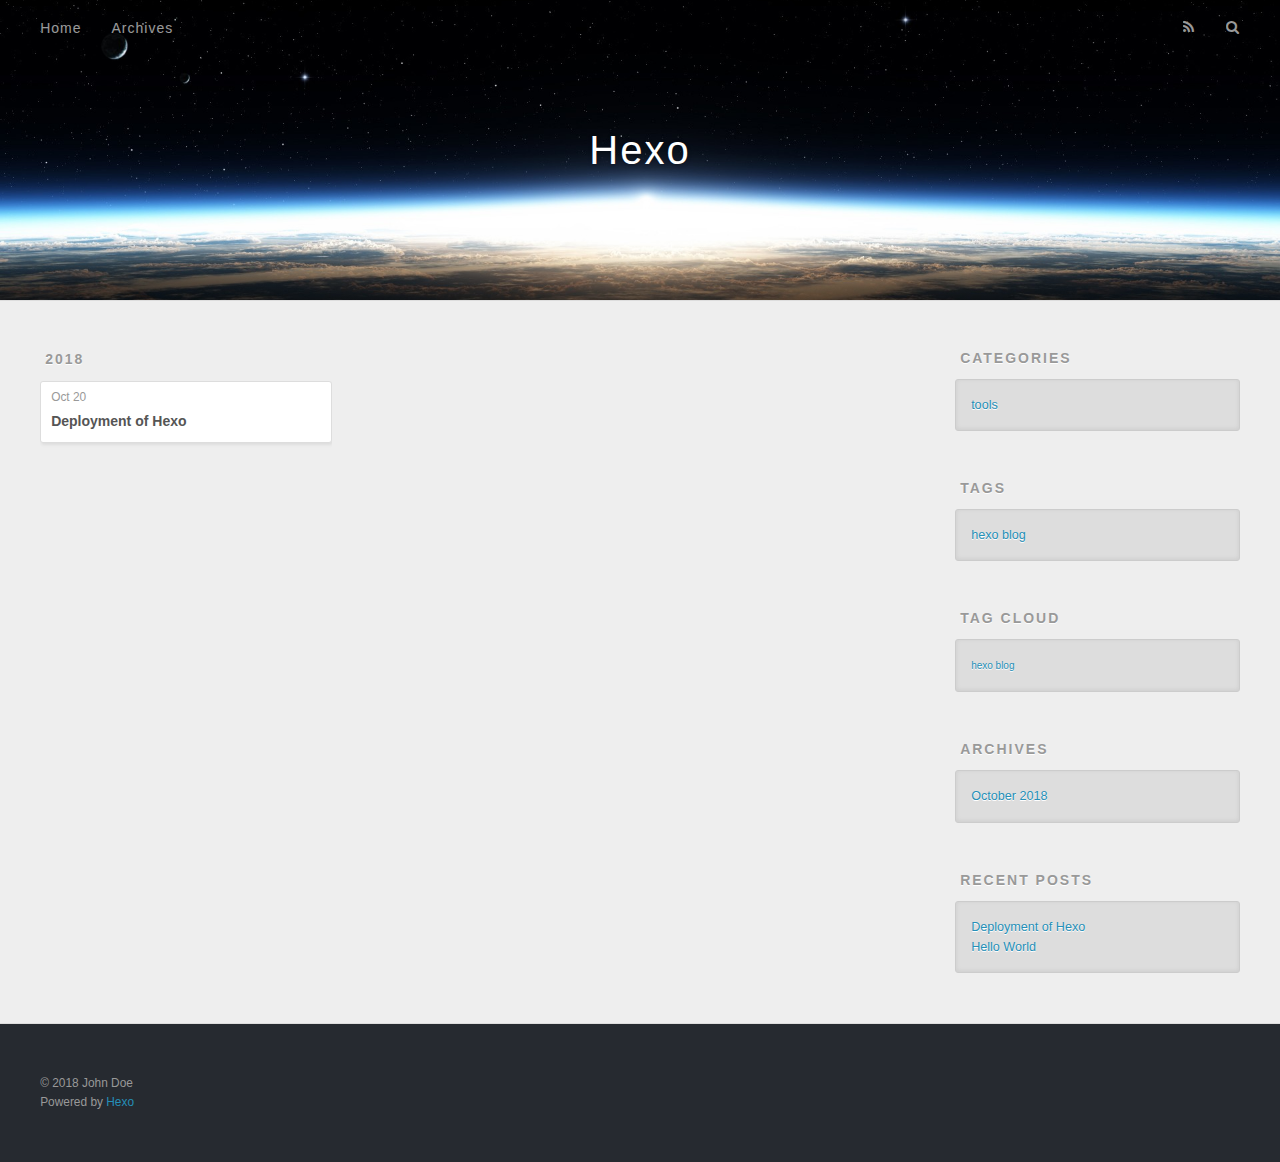
<file: tags/hexo-blog/index.html>
<!DOCTYPE html>
<html>
<head><meta name="generator" content="Hexo 3.8.0">
  <meta charset="utf-8">
  

  
  <title>Tag: hexo blog | Hexo</title>
  <meta name="viewport" content="width=device-width, initial-scale=1, maximum-scale=1">
  <meta property="og:type" content="website">
<meta property="og:title" content="Hexo">
<meta property="og:url" content="http://yoursite.com/tags/hexo-blog/index.html">
<meta property="og:site_name" content="Hexo">
<meta property="og:locale" content="default">
<meta name="twitter:card" content="summary">
<meta name="twitter:title" content="Hexo">
  
    <link rel="alternate" href="/atom.xml" title="Hexo" type="application/atom+xml">
  
  
    <link rel="icon" href="/favicon.png">
  
  
    <link href="//fonts.googleapis.com/css?family=Source+Code+Pro" rel="stylesheet" type="text/css">
  
  <link rel="stylesheet" href="/css/style.css">
</head>
</html>
<body>
  <div id="container">
    <div id="wrap">
      <header id="header">
  <div id="banner"></div>
  <div id="header-outer" class="outer">
    <div id="header-title" class="inner">
      <h1 id="logo-wrap">
        <a href="/" id="logo">Hexo</a>
      </h1>
      
    </div>
    <div id="header-inner" class="inner">
      <nav id="main-nav">
        <a id="main-nav-toggle" class="nav-icon"></a>
        
          <a class="main-nav-link" href="/">Home</a>
        
          <a class="main-nav-link" href="/archives">Archives</a>
        
      </nav>
      <nav id="sub-nav">
        
          <a id="nav-rss-link" class="nav-icon" href="/atom.xml" title="RSS Feed"></a>
        
        <a id="nav-search-btn" class="nav-icon" title="Search"></a>
      </nav>
      <div id="search-form-wrap">
        <form action="//google.com/search" method="get" accept-charset="UTF-8" class="search-form"><input type="search" name="q" class="search-form-input" placeholder="Search"><button type="submit" class="search-form-submit">&#xF002;</button><input type="hidden" name="sitesearch" value="http://yoursite.com"></form>
      </div>
    </div>
  </div>
</header>
      <div class="outer">
        <section id="main">
  
  
    
    
      
      
      <section class="archives-wrap">
        <div class="archive-year-wrap">
          <a href="/archives/2018" class="archive-year">2018</a>
        </div>
        <div class="archives">
    
    <article class="archive-article archive-type-post">
  <div class="archive-article-inner">
    <header class="archive-article-header">
      <a href="/2018/10/20/Deployment-of-Hexo/" class="archive-article-date">
  <time datetime="2018-10-20T21:08:23.000Z" itemprop="datePublished">Oct 20</time>
</a>
      
  
    <h1 itemprop="name">
      <a class="archive-article-title" href="/2018/10/20/Deployment-of-Hexo/">Deployment of Hexo</a>
    </h1>
  

    </header>
  </div>
</article>
  
  
    </div></section>
  


</section>
        
          <aside id="sidebar">
  
    
  <div class="widget-wrap">
    <h3 class="widget-title">Categories</h3>
    <div class="widget">
      <ul class="category-list"><li class="category-list-item"><a class="category-list-link" href="/categories/tools/">tools</a></li></ul>
    </div>
  </div>


  
    
  <div class="widget-wrap">
    <h3 class="widget-title">Tags</h3>
    <div class="widget">
      <ul class="tag-list"><li class="tag-list-item"><a class="tag-list-link" href="/tags/hexo-blog/">hexo blog</a></li></ul>
    </div>
  </div>


  
    
  <div class="widget-wrap">
    <h3 class="widget-title">Tag Cloud</h3>
    <div class="widget tagcloud">
      <a href="/tags/hexo-blog/" style="font-size: 10px;">hexo blog</a>
    </div>
  </div>

  
    
  <div class="widget-wrap">
    <h3 class="widget-title">Archives</h3>
    <div class="widget">
      <ul class="archive-list"><li class="archive-list-item"><a class="archive-list-link" href="/archives/2018/10/">October 2018</a></li></ul>
    </div>
  </div>


  
    
  <div class="widget-wrap">
    <h3 class="widget-title">Recent Posts</h3>
    <div class="widget">
      <ul>
        
          <li>
            <a href="/2018/10/20/Deployment-of-Hexo/">Deployment of Hexo</a>
          </li>
        
          <li>
            <a href="/2018/10/20/hello-world/">Hello World</a>
          </li>
        
      </ul>
    </div>
  </div>

  
</aside>
        
      </div>
      <footer id="footer">
  
  <div class="outer">
    <div id="footer-info" class="inner">
      &copy; 2018 John Doe<br>
      Powered by <a href="http://hexo.io/" target="_blank">Hexo</a>
    </div>
  </div>
</footer>
    </div>
    <nav id="mobile-nav">
  
    <a href="/" class="mobile-nav-link">Home</a>
  
    <a href="/archives" class="mobile-nav-link">Archives</a>
  
</nav>
    

<script src="//ajax.googleapis.com/ajax/libs/jquery/2.0.3/jquery.min.js"></script>


  <link rel="stylesheet" href="/fancybox/jquery.fancybox.css">
  <script src="/fancybox/jquery.fancybox.pack.js"></script>


<script src="/js/script.js"></script>



  </div>
</body>
</html>
</file>
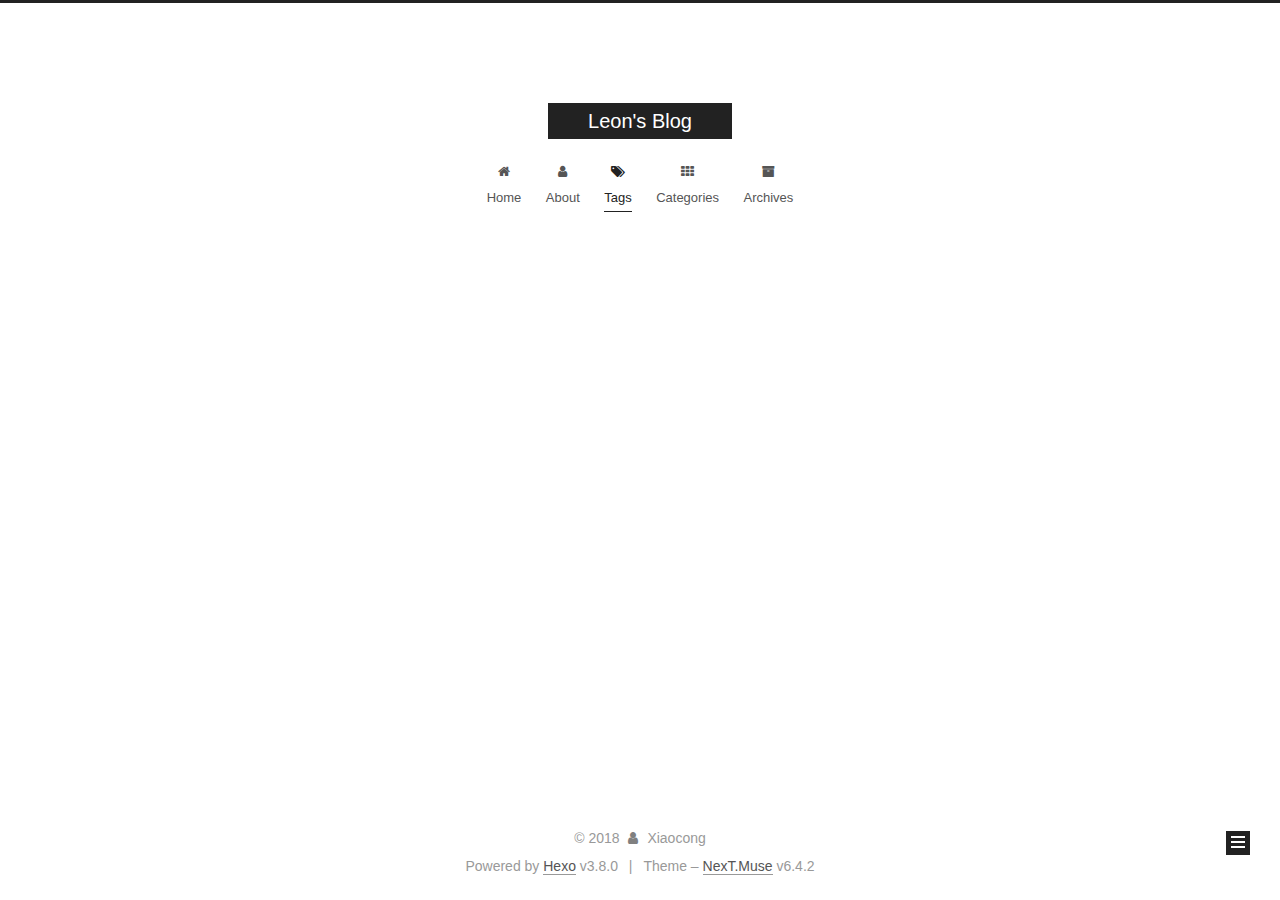
<file: tags/hexo/index.html>
<!DOCTYPE html>












  


<html class="theme-next muse use-motion" lang="">
<head><meta name="generator" content="Hexo 3.8.0">
  <meta charset="UTF-8">
<meta http-equiv="X-UA-Compatible" content="IE=edge">
<meta name="viewport" content="width=device-width, initial-scale=1, maximum-scale=2">
<meta name="theme-color" content="#222">












<meta http-equiv="Cache-Control" content="no-transform">
<meta http-equiv="Cache-Control" content="no-siteapp">






















<link href="/lib/font-awesome/css/font-awesome.min.css?v=4.6.2" rel="stylesheet" type="text/css">

<link href="/css/main.css?v=6.4.2" rel="stylesheet" type="text/css">


  <link rel="apple-touch-icon" sizes="180x180" href="/images/apple-touch-icon-next.png?v=6.4.2">


  <link rel="icon" type="image/png" sizes="32x32" href="/images/favicon-32x32-next.png?v=6.4.2">


  <link rel="icon" type="image/png" sizes="16x16" href="/images/favicon-16x16-next.png?v=6.4.2">


  <link rel="mask-icon" href="/images/logo.svg?v=6.4.2" color="#222">









<script type="text/javascript" id="hexo.configurations">
  var NexT = window.NexT || {};
  var CONFIG = {
    root: '/',
    scheme: 'Muse',
    version: '6.4.2',
    sidebar: {"position":"left","display":"post","offset":12,"b2t":false,"scrollpercent":false,"onmobile":false},
    fancybox: false,
    fastclick: false,
    lazyload: false,
    tabs: true,
    motion: {"enable":true,"async":false,"transition":{"post_block":"fadeIn","post_header":"slideDownIn","post_body":"slideDownIn","coll_header":"slideLeftIn","sidebar":"slideUpIn"}},
    algolia: {
      applicationID: '',
      apiKey: '',
      indexName: '',
      hits: {"per_page":10},
      labels: {"input_placeholder":"Search for Posts","hits_empty":"We didn't find any results for the search: ${query}","hits_stats":"${hits} results found in ${time} ms"}
    }
  };
</script>


  




  <meta property="og:type" content="website">
<meta property="og:title" content="Leon&#39;s Blog">
<meta property="og:url" content="http://yoursite.com/tags/hexo/index.html">
<meta property="og:site_name" content="Leon&#39;s Blog">
<meta property="og:locale" content="default">
<meta name="twitter:card" content="summary">
<meta name="twitter:title" content="Leon&#39;s Blog">






  <link rel="canonical" href="http://yoursite.com/tags/hexo/">



<script type="text/javascript" id="page.configurations">
  CONFIG.page = {
    sidebar: "",
  };
</script>

  <title>Tag: hexo | Leon's Blog</title>
  









  <noscript>
  <style type="text/css">
    .use-motion .motion-element,
    .use-motion .brand,
    .use-motion .menu-item,
    .sidebar-inner,
    .use-motion .post-block,
    .use-motion .pagination,
    .use-motion .comments,
    .use-motion .post-header,
    .use-motion .post-body,
    .use-motion .collection-title { opacity: initial; }

    .use-motion .logo,
    .use-motion .site-title,
    .use-motion .site-subtitle {
      opacity: initial;
      top: initial;
    }

    .use-motion {
      .logo-line-before i { left: initial; }
      .logo-line-after i { right: initial; }
    }
  </style>
</noscript>

</head>

<body itemscope="" itemtype="http://schema.org/WebPage" lang="default">

  
  
    
  

  <div class="container sidebar-position-left ">
    <div class="headband"></div>

    <header id="header" class="header" itemscope="" itemtype="http://schema.org/WPHeader">
      <div class="header-inner"><div class="site-brand-wrapper">
  <div class="site-meta ">
    

    <div class="custom-logo-site-title">
      <a href="/" class="brand" rel="start">
        <span class="logo-line-before"><i></i></span>
        <span class="site-title">Leon's Blog</span>
        <span class="logo-line-after"><i></i></span>
      </a>
    </div>
    
  </div>

  <div class="site-nav-toggle">
    <button aria-label="Toggle navigation bar">
      <span class="btn-bar"></span>
      <span class="btn-bar"></span>
      <span class="btn-bar"></span>
    </button>
  </div>
</div>



<nav class="site-nav">
  
    <ul id="menu" class="menu">
      
        
        
        
          
          <li class="menu-item menu-item-home">
    <a href="/" rel="section">
      <i class="menu-item-icon fa fa-fw fa-home"></i> <br>Home</a>
  </li>
        
        
        
          
          <li class="menu-item menu-item-about">
    <a href="/about/" rel="section">
      <i class="menu-item-icon fa fa-fw fa-user"></i> <br>About</a>
  </li>
        
        
        
          
          <li class="menu-item menu-item-tags menu-item-active">
    <a href="/tags/" rel="section">
      <i class="menu-item-icon fa fa-fw fa-tags"></i> <br>Tags</a>
  </li>
        
        
        
          
          <li class="menu-item menu-item-categories">
    <a href="/categories/" rel="section">
      <i class="menu-item-icon fa fa-fw fa-th"></i> <br>Categories</a>
  </li>
        
        
        
          
          <li class="menu-item menu-item-archives">
    <a href="/archives/" rel="section">
      <i class="menu-item-icon fa fa-fw fa-archive"></i> <br>Archives</a>
  </li>

      
      
    </ul>
  

  
    

    
    
      
      
    
      
      
    
      
      
    
      
      
    
      
      
    
    

  


  

  
</nav>



  



</div>
    </header>

    


    <main id="main" class="main">
      <div class="main-inner">
        <div class="content-wrap">
          
          <div id="content" class="content">
            

  
  
  
  <div class="post-block tag">

    <div id="posts" class="posts-collapse">
      <div class="collection-title">
        <h1>hexo<small>Tag</small>
        </h1>
      </div>

      
        

  <article class="post post-type-normal" itemscope="" itemtype="http://schema.org/Article">
    <header class="post-header">

      <h2 class="post-title">
        
            <a class="post-title-link" href="/2018/10/20/Deployment-of-Hexo/" itemprop="url">
              
                <span itemprop="name">Deployment of Hexo</span>
              
            </a>
        
      </h2>

      <div class="post-meta">
        <time class="post-time" itemprop="dateCreated" datetime="2018-10-20T16:08:23-05:00" content="2018-10-20">
          10-20
        </time>
      </div>

    </header>
  </article>


      
    </div>

  </div>
  
  
  

  


          </div>
          

        </div>
        
          
  
  <div class="sidebar-toggle">
    <div class="sidebar-toggle-line-wrap">
      <span class="sidebar-toggle-line sidebar-toggle-line-first"></span>
      <span class="sidebar-toggle-line sidebar-toggle-line-middle"></span>
      <span class="sidebar-toggle-line sidebar-toggle-line-last"></span>
    </div>
  </div>

  <aside id="sidebar" class="sidebar">
    
    <div class="sidebar-inner">

      

      

      <section class="site-overview-wrap sidebar-panel sidebar-panel-active">
        <div class="site-overview">
          <div class="site-author motion-element" itemprop="author" itemscope="" itemtype="http://schema.org/Person">
            
              <p class="site-author-name" itemprop="name">Xiaocong</p>
              <p class="site-description motion-element" itemprop="description"></p>
          </div>

          
            <nav class="site-state motion-element">
              
                <div class="site-state-item site-state-posts">
                
                  <a href="/archives/">
                
                    <span class="site-state-item-count">2</span>
                    <span class="site-state-item-name">posts</span>
                  </a>
                </div>
              

              
                
                
                <div class="site-state-item site-state-categories">
                  
                    
                    
                      
                    
                    <span class="site-state-item-count">1</span>
                    <span class="site-state-item-name">categories</span>
                  
                </div>
              

              
                
                
                <div class="site-state-item site-state-tags">
                  
                    
                    
                      
                    
                    <span class="site-state-item-count">1</span>
                    <span class="site-state-item-name">tags</span>
                  
                </div>
              
            </nav>
          

          

          

          
          

          
          

          
            
          
          

        </div>
      </section>

      

      

    </div>
  </aside>


        
      </div>
    </main>

    <footer id="footer" class="footer">
      <div class="footer-inner">
        <div class="copyright">&copy; <span itemprop="copyrightYear">2018</span>
  <span class="with-love" id="animate">
    <i class="fa fa-user"></i>
  </span>
  <span class="author" itemprop="copyrightHolder">Xiaocong</span>

  

  
</div>




  <div class="powered-by">Powered by <a class="theme-link" target="_blank" href="https://hexo.io">Hexo</a> v3.8.0</div>



  <span class="post-meta-divider">|</span>



  <div class="theme-info">Theme – <a class="theme-link" target="_blank" href="https://theme-next.org">NexT.Muse</a> v6.4.2</div>




        








        
      </div>
    </footer>

    
      <div class="back-to-top">
        <i class="fa fa-arrow-up"></i>
        
      </div>
    

    
	
    

    
  </div>

  

<script type="text/javascript">
  if (Object.prototype.toString.call(window.Promise) !== '[object Function]') {
    window.Promise = null;
  }
</script>


























  
  
    <script type="text/javascript" src="/lib/jquery/index.js?v=2.1.3"></script>
  

  
  
    <script type="text/javascript" src="/lib/velocity/velocity.min.js?v=1.2.1"></script>
  

  
  
    <script type="text/javascript" src="/lib/velocity/velocity.ui.min.js?v=1.2.1"></script>
  


  


  <script type="text/javascript" src="/js/src/utils.js?v=6.4.2"></script>

  <script type="text/javascript" src="/js/src/motion.js?v=6.4.2"></script>



  
  

  

  


  <script type="text/javascript" src="/js/src/bootstrap.js?v=6.4.2"></script>



  



  










  





  

  

  

  

  
  

  

  

  

  

  

</body>
</html>
</file>
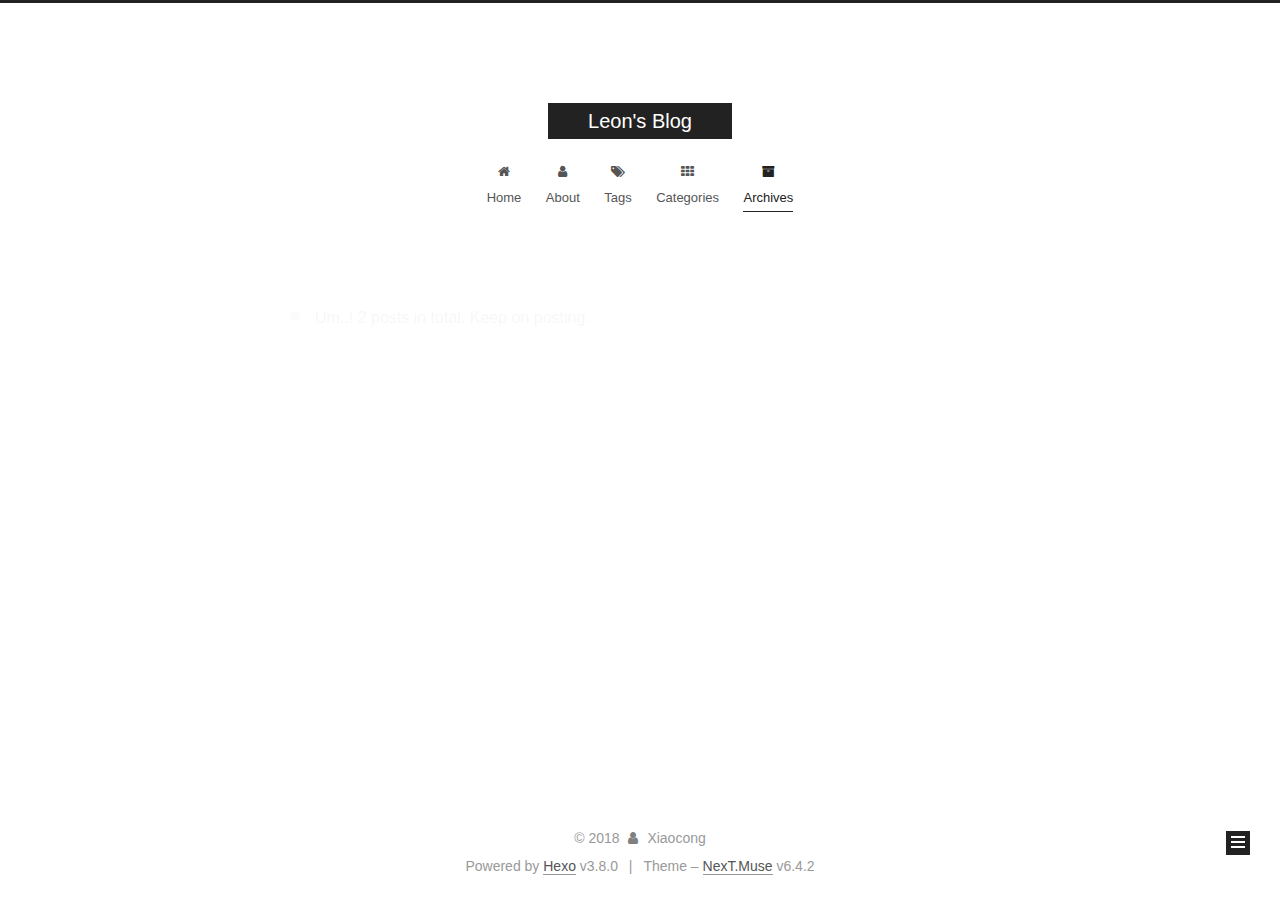
<file: archives/2018/10/index.html>
<!DOCTYPE html>












  


<html class="theme-next muse use-motion" lang="">
<head><meta name="generator" content="Hexo 3.8.0">
  <meta charset="UTF-8">
<meta http-equiv="X-UA-Compatible" content="IE=edge">
<meta name="viewport" content="width=device-width, initial-scale=1, maximum-scale=2">
<meta name="theme-color" content="#222">












<meta http-equiv="Cache-Control" content="no-transform">
<meta http-equiv="Cache-Control" content="no-siteapp">






















<link href="/lib/font-awesome/css/font-awesome.min.css?v=4.6.2" rel="stylesheet" type="text/css">

<link href="/css/main.css?v=6.4.2" rel="stylesheet" type="text/css">


  <link rel="apple-touch-icon" sizes="180x180" href="/images/apple-touch-icon-next.png?v=6.4.2">


  <link rel="icon" type="image/png" sizes="32x32" href="/images/favicon-32x32-next.png?v=6.4.2">


  <link rel="icon" type="image/png" sizes="16x16" href="/images/favicon-16x16-next.png?v=6.4.2">


  <link rel="mask-icon" href="/images/logo.svg?v=6.4.2" color="#222">









<script type="text/javascript" id="hexo.configurations">
  var NexT = window.NexT || {};
  var CONFIG = {
    root: '/',
    scheme: 'Muse',
    version: '6.4.2',
    sidebar: {"position":"left","display":"post","offset":12,"b2t":false,"scrollpercent":false,"onmobile":false},
    fancybox: false,
    fastclick: false,
    lazyload: false,
    tabs: true,
    motion: {"enable":true,"async":false,"transition":{"post_block":"fadeIn","post_header":"slideDownIn","post_body":"slideDownIn","coll_header":"slideLeftIn","sidebar":"slideUpIn"}},
    algolia: {
      applicationID: '',
      apiKey: '',
      indexName: '',
      hits: {"per_page":10},
      labels: {"input_placeholder":"Search for Posts","hits_empty":"We didn't find any results for the search: ${query}","hits_stats":"${hits} results found in ${time} ms"}
    }
  };
</script>


  




  <meta property="og:type" content="website">
<meta property="og:title" content="Leon&#39;s Blog">
<meta property="og:url" content="http://yoursite.com/archives/2018/10/index.html">
<meta property="og:site_name" content="Leon&#39;s Blog">
<meta property="og:locale" content="default">
<meta name="twitter:card" content="summary">
<meta name="twitter:title" content="Leon&#39;s Blog">






  <link rel="canonical" href="http://yoursite.com/archives/2018/10/">



<script type="text/javascript" id="page.configurations">
  CONFIG.page = {
    sidebar: "",
  };
</script>

  <title>Archive | Leon's Blog</title>
  









  <noscript>
  <style type="text/css">
    .use-motion .motion-element,
    .use-motion .brand,
    .use-motion .menu-item,
    .sidebar-inner,
    .use-motion .post-block,
    .use-motion .pagination,
    .use-motion .comments,
    .use-motion .post-header,
    .use-motion .post-body,
    .use-motion .collection-title { opacity: initial; }

    .use-motion .logo,
    .use-motion .site-title,
    .use-motion .site-subtitle {
      opacity: initial;
      top: initial;
    }

    .use-motion {
      .logo-line-before i { left: initial; }
      .logo-line-after i { right: initial; }
    }
  </style>
</noscript>

</head>

<body itemscope="" itemtype="http://schema.org/WebPage" lang="default">

  
  
    
  

  <div class="container sidebar-position-left page-archive">
    <div class="headband"></div>

    <header id="header" class="header" itemscope="" itemtype="http://schema.org/WPHeader">
      <div class="header-inner"><div class="site-brand-wrapper">
  <div class="site-meta ">
    

    <div class="custom-logo-site-title">
      <a href="/" class="brand" rel="start">
        <span class="logo-line-before"><i></i></span>
        <span class="site-title">Leon's Blog</span>
        <span class="logo-line-after"><i></i></span>
      </a>
    </div>
    
  </div>

  <div class="site-nav-toggle">
    <button aria-label="Toggle navigation bar">
      <span class="btn-bar"></span>
      <span class="btn-bar"></span>
      <span class="btn-bar"></span>
    </button>
  </div>
</div>



<nav class="site-nav">
  
    <ul id="menu" class="menu">
      
        
        
        
          
          <li class="menu-item menu-item-home">
    <a href="/" rel="section">
      <i class="menu-item-icon fa fa-fw fa-home"></i> <br>Home</a>
  </li>
        
        
        
          
          <li class="menu-item menu-item-about">
    <a href="/about/" rel="section">
      <i class="menu-item-icon fa fa-fw fa-user"></i> <br>About</a>
  </li>
        
        
        
          
          <li class="menu-item menu-item-tags">
    <a href="/tags/" rel="section">
      <i class="menu-item-icon fa fa-fw fa-tags"></i> <br>Tags</a>
  </li>
        
        
        
          
          <li class="menu-item menu-item-categories">
    <a href="/categories/" rel="section">
      <i class="menu-item-icon fa fa-fw fa-th"></i> <br>Categories</a>
  </li>
        
        
        
          
          <li class="menu-item menu-item-archives menu-item-active">
    <a href="/archives/" rel="section">
      <i class="menu-item-icon fa fa-fw fa-archive"></i> <br>Archives</a>
  </li>

      
      
    </ul>
  

  
    

    
    
      
      
    
      
      
    
      
      
    
      
      
    
      
      
    
    

  


  

  
</nav>



  



</div>
    </header>

    


    <main id="main" class="main">
      <div class="main-inner">
        <div class="content-wrap">
          
          <div id="content" class="content">
            

  
  
  
  <div class="post-block archive">
    <div id="posts" class="posts-collapse">
      <span class="archive-move-on"></span>

      
      <span class="archive-page-counter">
        
        
        
          
        
        Um..! 2 posts in total. Keep on posting.
      </span>
      

      

        
        
        

        
          
          <div class="collection-title">
            <h1 class="archive-year" id="archive-year-2018">2018</h1>
          </div>
        
        

        

  <article class="post post-type-normal" itemscope="" itemtype="http://schema.org/Article">
    <header class="post-header">

      <h2 class="post-title">
        
            <a class="post-title-link" href="/2018/10/20/Deployment-of-Hexo/" itemprop="url">
              
                <span itemprop="name">Deployment of Hexo</span>
              
            </a>
        
      </h2>

      <div class="post-meta">
        <time class="post-time" itemprop="dateCreated" datetime="2018-10-20T16:08:23-05:00" content="2018-10-20">
          10-20
        </time>
      </div>

    </header>
  </article>



      

        
        
        

        
        

        

  <article class="post post-type-normal" itemscope="" itemtype="http://schema.org/Article">
    <header class="post-header">

      <h2 class="post-title">
        
            <a class="post-title-link" href="/2018/10/20/hello-world/" itemprop="url">
              
                <span itemprop="name">Hello World</span>
              
            </a>
        
      </h2>

      <div class="post-meta">
        <time class="post-time" itemprop="dateCreated" datetime="2018-10-20T15:26:16-05:00" content="2018-10-20">
          10-20
        </time>
      </div>

    </header>
  </article>



      

    </div>
  </div>
  
  
  

  



          </div>
          

        </div>
        
          
  
  <div class="sidebar-toggle">
    <div class="sidebar-toggle-line-wrap">
      <span class="sidebar-toggle-line sidebar-toggle-line-first"></span>
      <span class="sidebar-toggle-line sidebar-toggle-line-middle"></span>
      <span class="sidebar-toggle-line sidebar-toggle-line-last"></span>
    </div>
  </div>

  <aside id="sidebar" class="sidebar">
    
    <div class="sidebar-inner">

      

      

      <section class="site-overview-wrap sidebar-panel sidebar-panel-active">
        <div class="site-overview">
          <div class="site-author motion-element" itemprop="author" itemscope="" itemtype="http://schema.org/Person">
            
              <p class="site-author-name" itemprop="name">Xiaocong</p>
              <p class="site-description motion-element" itemprop="description"></p>
          </div>

          
            <nav class="site-state motion-element">
              
                <div class="site-state-item site-state-posts">
                
                  <a href="/archives/">
                
                    <span class="site-state-item-count">2</span>
                    <span class="site-state-item-name">posts</span>
                  </a>
                </div>
              

              
                
                
                <div class="site-state-item site-state-categories">
                  
                    
                    
                      
                    
                    <span class="site-state-item-count">1</span>
                    <span class="site-state-item-name">categories</span>
                  
                </div>
              

              
                
                
                <div class="site-state-item site-state-tags">
                  
                    
                    
                      
                    
                    <span class="site-state-item-count">1</span>
                    <span class="site-state-item-name">tags</span>
                  
                </div>
              
            </nav>
          

          

          

          
          

          
          

          
            
          
          

        </div>
      </section>

      

      

    </div>
  </aside>


        
      </div>
    </main>

    <footer id="footer" class="footer">
      <div class="footer-inner">
        <div class="copyright">&copy; <span itemprop="copyrightYear">2018</span>
  <span class="with-love" id="animate">
    <i class="fa fa-user"></i>
  </span>
  <span class="author" itemprop="copyrightHolder">Xiaocong</span>

  

  
</div>




  <div class="powered-by">Powered by <a class="theme-link" target="_blank" href="https://hexo.io">Hexo</a> v3.8.0</div>



  <span class="post-meta-divider">|</span>



  <div class="theme-info">Theme – <a class="theme-link" target="_blank" href="https://theme-next.org">NexT.Muse</a> v6.4.2</div>




        








        
      </div>
    </footer>

    
      <div class="back-to-top">
        <i class="fa fa-arrow-up"></i>
        
      </div>
    

    
	
    

    
  </div>

  

<script type="text/javascript">
  if (Object.prototype.toString.call(window.Promise) !== '[object Function]') {
    window.Promise = null;
  }
</script>


























  
  
    <script type="text/javascript" src="/lib/jquery/index.js?v=2.1.3"></script>
  

  
  
    <script type="text/javascript" src="/lib/velocity/velocity.min.js?v=1.2.1"></script>
  

  
  
    <script type="text/javascript" src="/lib/velocity/velocity.ui.min.js?v=1.2.1"></script>
  


  


  <script type="text/javascript" src="/js/src/utils.js?v=6.4.2"></script>

  <script type="text/javascript" src="/js/src/motion.js?v=6.4.2"></script>



  
  

  

  


  <script type="text/javascript" src="/js/src/bootstrap.js?v=6.4.2"></script>



  



  










  





  

  

  

  

  
  

  

  

  

  

  

</body>
</html>
</file>
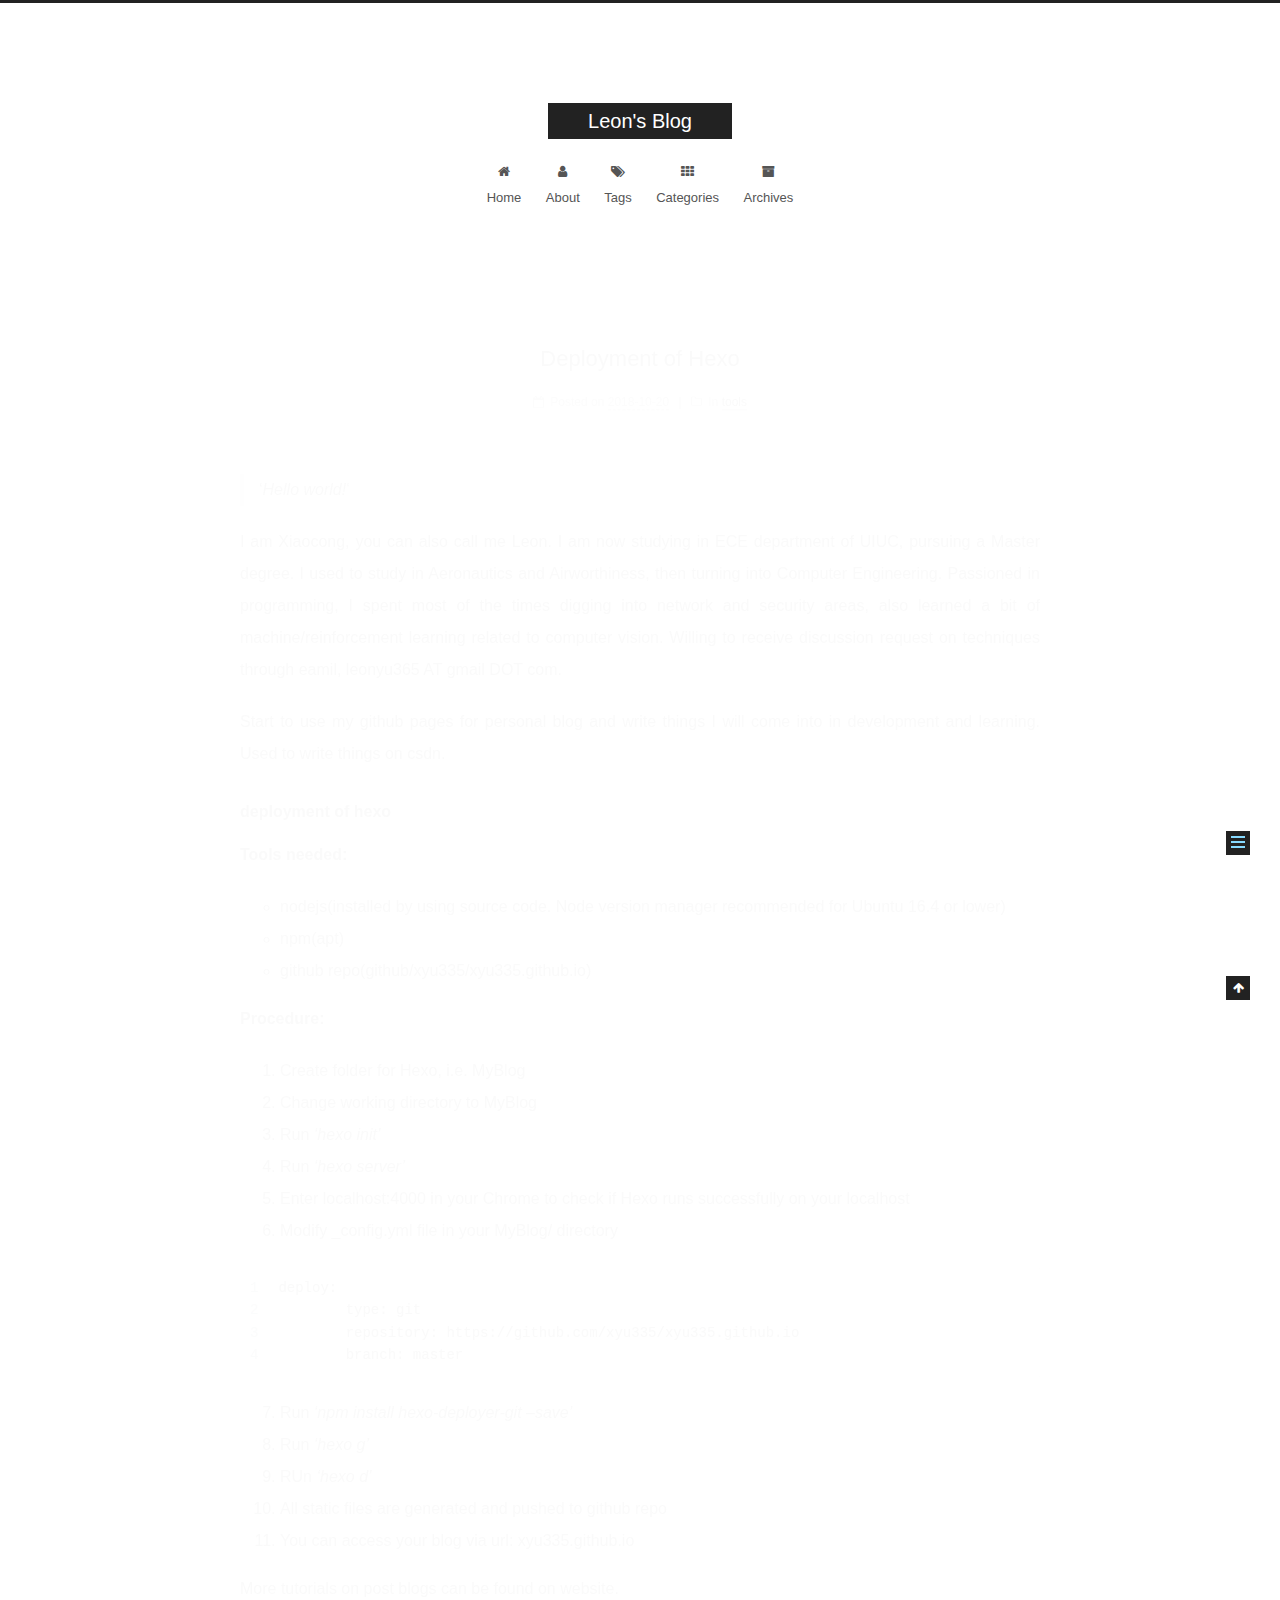
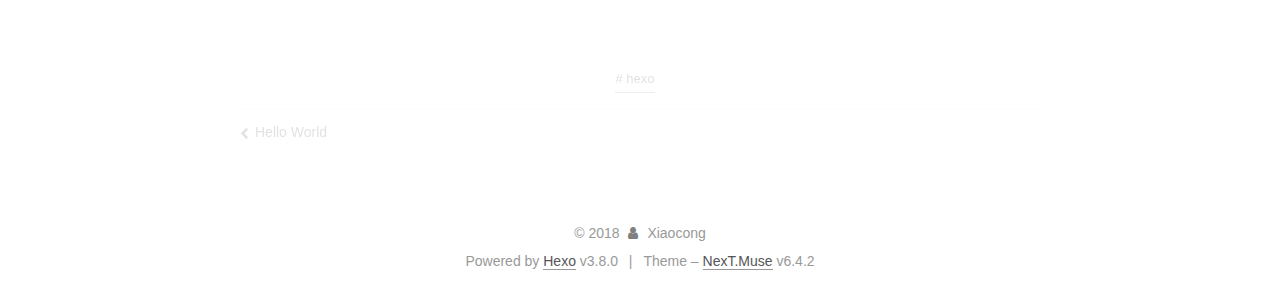
<file: 2018/10/20/Deployment-of-Hexo/index.html>
<!DOCTYPE html>












  


<html class="theme-next muse use-motion" lang="">
<head><meta name="generator" content="Hexo 3.8.0">
  <meta charset="UTF-8">
<meta http-equiv="X-UA-Compatible" content="IE=edge">
<meta name="viewport" content="width=device-width, initial-scale=1, maximum-scale=2">
<meta name="theme-color" content="#222">












<meta http-equiv="Cache-Control" content="no-transform">
<meta http-equiv="Cache-Control" content="no-siteapp">






















<link href="/lib/font-awesome/css/font-awesome.min.css?v=4.6.2" rel="stylesheet" type="text/css">

<link href="/css/main.css?v=6.4.2" rel="stylesheet" type="text/css">


  <link rel="apple-touch-icon" sizes="180x180" href="/images/apple-touch-icon-next.png?v=6.4.2">


  <link rel="icon" type="image/png" sizes="32x32" href="/images/favicon-32x32-next.png?v=6.4.2">


  <link rel="icon" type="image/png" sizes="16x16" href="/images/favicon-16x16-next.png?v=6.4.2">


  <link rel="mask-icon" href="/images/logo.svg?v=6.4.2" color="#222">









<script type="text/javascript" id="hexo.configurations">
  var NexT = window.NexT || {};
  var CONFIG = {
    root: '/',
    scheme: 'Muse',
    version: '6.4.2',
    sidebar: {"position":"left","display":"post","offset":12,"b2t":false,"scrollpercent":false,"onmobile":false},
    fancybox: false,
    fastclick: false,
    lazyload: false,
    tabs: true,
    motion: {"enable":true,"async":false,"transition":{"post_block":"fadeIn","post_header":"slideDownIn","post_body":"slideDownIn","coll_header":"slideLeftIn","sidebar":"slideUpIn"}},
    algolia: {
      applicationID: '',
      apiKey: '',
      indexName: '',
      hits: {"per_page":10},
      labels: {"input_placeholder":"Search for Posts","hits_empty":"We didn't find any results for the search: ${query}","hits_stats":"${hits} results found in ${time} ms"}
    }
  };
</script>


  




  <meta name="description" content="‘Hello world!‘  I am Xiaocong, you can also call me Leon. I am now studying in ECE department of UIUC, pursuing a Master degree. I used to study in Aeronautics and Airworthiness, then turning into Co">
<meta name="keywords" content="hexo">
<meta property="og:type" content="article">
<meta property="og:title" content="Deployment of Hexo">
<meta property="og:url" content="http://yoursite.com/2018/10/20/Deployment-of-Hexo/index.html">
<meta property="og:site_name" content="Leon&#39;s Blog">
<meta property="og:description" content="‘Hello world!‘  I am Xiaocong, you can also call me Leon. I am now studying in ECE department of UIUC, pursuing a Master degree. I used to study in Aeronautics and Airworthiness, then turning into Co">
<meta property="og:locale" content="default">
<meta property="og:updated_time" content="2018-10-20T22:13:13.887Z">
<meta name="twitter:card" content="summary">
<meta name="twitter:title" content="Deployment of Hexo">
<meta name="twitter:description" content="‘Hello world!‘  I am Xiaocong, you can also call me Leon. I am now studying in ECE department of UIUC, pursuing a Master degree. I used to study in Aeronautics and Airworthiness, then turning into Co">






  <link rel="canonical" href="http://yoursite.com/2018/10/20/Deployment-of-Hexo/">



<script type="text/javascript" id="page.configurations">
  CONFIG.page = {
    sidebar: "",
  };
</script>

  <title>Deployment of Hexo | Leon's Blog</title>
  









  <noscript>
  <style type="text/css">
    .use-motion .motion-element,
    .use-motion .brand,
    .use-motion .menu-item,
    .sidebar-inner,
    .use-motion .post-block,
    .use-motion .pagination,
    .use-motion .comments,
    .use-motion .post-header,
    .use-motion .post-body,
    .use-motion .collection-title { opacity: initial; }

    .use-motion .logo,
    .use-motion .site-title,
    .use-motion .site-subtitle {
      opacity: initial;
      top: initial;
    }

    .use-motion {
      .logo-line-before i { left: initial; }
      .logo-line-after i { right: initial; }
    }
  </style>
</noscript>

</head>

<body itemscope="" itemtype="http://schema.org/WebPage" lang="default">

  
  
    
  

  <div class="container sidebar-position-left page-post-detail">
    <div class="headband"></div>

    <header id="header" class="header" itemscope="" itemtype="http://schema.org/WPHeader">
      <div class="header-inner"><div class="site-brand-wrapper">
  <div class="site-meta ">
    

    <div class="custom-logo-site-title">
      <a href="/" class="brand" rel="start">
        <span class="logo-line-before"><i></i></span>
        <span class="site-title">Leon's Blog</span>
        <span class="logo-line-after"><i></i></span>
      </a>
    </div>
    
  </div>

  <div class="site-nav-toggle">
    <button aria-label="Toggle navigation bar">
      <span class="btn-bar"></span>
      <span class="btn-bar"></span>
      <span class="btn-bar"></span>
    </button>
  </div>
</div>



<nav class="site-nav">
  
    <ul id="menu" class="menu">
      
        
        
        
          
          <li class="menu-item menu-item-home">
    <a href="/" rel="section">
      <i class="menu-item-icon fa fa-fw fa-home"></i> <br>Home</a>
  </li>
        
        
        
          
          <li class="menu-item menu-item-about">
    <a href="/about/" rel="section">
      <i class="menu-item-icon fa fa-fw fa-user"></i> <br>About</a>
  </li>
        
        
        
          
          <li class="menu-item menu-item-tags">
    <a href="/tags/" rel="section">
      <i class="menu-item-icon fa fa-fw fa-tags"></i> <br>Tags</a>
  </li>
        
        
        
          
          <li class="menu-item menu-item-categories">
    <a href="/categories/" rel="section">
      <i class="menu-item-icon fa fa-fw fa-th"></i> <br>Categories</a>
  </li>
        
        
        
          
          <li class="menu-item menu-item-archives">
    <a href="/archives/" rel="section">
      <i class="menu-item-icon fa fa-fw fa-archive"></i> <br>Archives</a>
  </li>

      
      
    </ul>
  

  
    

  

  
</nav>



  



</div>
    </header>

    


    <main id="main" class="main">
      <div class="main-inner">
        <div class="content-wrap">
          
          <div id="content" class="content">
            

  <div id="posts" class="posts-expand">
    

  

  
  
  

  

  <article class="post post-type-normal" itemscope="" itemtype="http://schema.org/Article">
  
  
  
  <div class="post-block">
    <link itemprop="mainEntityOfPage" href="http://yoursite.com/2018/10/20/Deployment-of-Hexo/">

    <span hidden itemprop="author" itemscope="" itemtype="http://schema.org/Person">
      <meta itemprop="name" content="Xiaocong">
      <meta itemprop="description" content="">
      <meta itemprop="image" content="/images/avatar.gif">
    </span>

    <span hidden itemprop="publisher" itemscope="" itemtype="http://schema.org/Organization">
      <meta itemprop="name" content="Leon's Blog">
    </span>

    
      <header class="post-header">

        
        
          <h1 class="post-title" itemprop="name headline">Deployment of Hexo
              
            
          </h1>
        

        <div class="post-meta">
          <span class="post-time">

            
            
            

            
              <span class="post-meta-item-icon">
                <i class="fa fa-calendar-o"></i>
              </span>
              
                <span class="post-meta-item-text">Posted on</span>
              

              
                
              

              <time title="Created: 2018-10-20 16:08:23 / Modified: 17:13:13" itemprop="dateCreated datePublished" datetime="2018-10-20T16:08:23-05:00">2018-10-20</time>
            

            
              

              
            
          </span>

          
            <span class="post-category">
            
              <span class="post-meta-divider">|</span>
            
              <span class="post-meta-item-icon">
                <i class="fa fa-folder-o"></i>
              </span>
              
                <span class="post-meta-item-text">In</span>
              
              
                <span itemprop="about" itemscope="" itemtype="http://schema.org/Thing"><a href="/categories/tools/" itemprop="url" rel="index"><span itemprop="name">tools</span></a></span>

                
                
              
            </span>
          

          
            
          

          
          

          

          

          

        </div>
      </header>
    

    
    
    
    <div class="post-body" itemprop="articleBody">

      
      

      
        <blockquote>
<p>‘<em>Hello world!</em>‘</p>
</blockquote>
<p>I am Xiaocong, you can also call me Leon. I am now studying in ECE department of UIUC, pursuing a Master degree. I used to study in Aeronautics and Airworthiness, then turning into Computer Engineering. Passioned in programming, I spent most of the times digging into network and security areas, also learned a bit of machine/reinforcement learning related to computer vision. Willing to receive discussion request on techniques through eamil, leonyu365 AT gmail DOT com. </p>
<p>Start to use my github pages for personal blog and write things I will come into in development and learning. Used to write things on csdn.</p>
<h4 id="deployment-of-hexo"><a href="#deployment-of-hexo" class="headerlink" title="deployment of hexo"></a>deployment of hexo</h4><p><strong>Tools needed:</strong></p>
<ul>
<li>nodejs(installed by using source code. Node version manager recommended for Ubuntu 16.4 or lower)</li>
<li>npm(apt)</li>
<li>github repo(github/xyu335/xyu335.github.io)</li>
</ul>
<p><strong>Procedure:</strong></p>
<ol>
<li>Create folder for Hexo, i.e. MyBlog</li>
<li>Change working directory to MyBlog</li>
<li>Run <em>‘hexo init’</em></li>
<li>Run <em>‘hexo server’</em></li>
<li>Enter localhost:4000 in your Chrome to check if Hexo runs successfully on your localhost</li>
<li>Modify _config.yml file in your MyBlog/ directory</li>
</ol>
<figure class="highlight plain"><table><tr><td class="gutter"><pre><span class="line">1</span><br><span class="line">2</span><br><span class="line">3</span><br><span class="line">4</span><br></pre></td><td class="code"><pre><span class="line">deploy:</span><br><span class="line">	type: git</span><br><span class="line">	repository: https://github.com/xyu335/xyu335.github.io</span><br><span class="line">	branch: master</span><br></pre></td></tr></table></figure>
<ol start="7">
<li>Run <em>‘npm install hexo-deployer-git –save’</em></li>
<li>Run <em>‘hexo g’</em></li>
<li>RUn <em>‘hexo d’</em></li>
<li>All static files are generated and pushed to github repo</li>
<li>You can access your blog via url: xyu335.github.io</li>
</ol>
<p>More tutorials on post blogs can be found on website. </p>

      
    </div>

    

    
    
    

    

    

    

    <footer class="post-footer">
      
        <div class="post-tags">
          
            <a href="/tags/hexo/" rel="tag"># hexo</a>
          
        </div>
      

      
      
      

      
        <div class="post-nav">
          <div class="post-nav-next post-nav-item">
            
              <a href="/2018/10/20/hello-world/" rel="next" title="Hello World">
                <i class="fa fa-chevron-left"></i> Hello World
              </a>
            
          </div>

          <span class="post-nav-divider"></span>

          <div class="post-nav-prev post-nav-item">
            
          </div>
        </div>
      

      
      
    </footer>
  </div>
  
  
  
  </article>


  </div>


          </div>
          

  



        </div>
        
          
  
  <div class="sidebar-toggle">
    <div class="sidebar-toggle-line-wrap">
      <span class="sidebar-toggle-line sidebar-toggle-line-first"></span>
      <span class="sidebar-toggle-line sidebar-toggle-line-middle"></span>
      <span class="sidebar-toggle-line sidebar-toggle-line-last"></span>
    </div>
  </div>

  <aside id="sidebar" class="sidebar">
    
    <div class="sidebar-inner">

      

      
        <ul class="sidebar-nav motion-element">
          <li class="sidebar-nav-toc sidebar-nav-active" data-target="post-toc-wrap">
            Table of Contents
          </li>
          <li class="sidebar-nav-overview" data-target="site-overview-wrap">
            Overview
          </li>
        </ul>
      

      <section class="site-overview-wrap sidebar-panel">
        <div class="site-overview">
          <div class="site-author motion-element" itemprop="author" itemscope="" itemtype="http://schema.org/Person">
            
              <p class="site-author-name" itemprop="name">Xiaocong</p>
              <p class="site-description motion-element" itemprop="description"></p>
          </div>

          
            <nav class="site-state motion-element">
              
                <div class="site-state-item site-state-posts">
                
                  <a href="/archives/">
                
                    <span class="site-state-item-count">2</span>
                    <span class="site-state-item-name">posts</span>
                  </a>
                </div>
              

              
                
                
                <div class="site-state-item site-state-categories">
                  
                    
                    
                      
                    
                    <span class="site-state-item-count">1</span>
                    <span class="site-state-item-name">categories</span>
                  
                </div>
              

              
                
                
                <div class="site-state-item site-state-tags">
                  
                    
                    
                      
                    
                    <span class="site-state-item-count">1</span>
                    <span class="site-state-item-name">tags</span>
                  
                </div>
              
            </nav>
          

          

          

          
          

          
          

          
            
          
          

        </div>
      </section>

      
      <!--noindex-->
        <section class="post-toc-wrap motion-element sidebar-panel sidebar-panel-active">
          <div class="post-toc">

            
              
            

            
              <div class="post-toc-content"><ol class="nav"><li class="nav-item nav-level-4"><a class="nav-link" href="#deployment-of-hexo"><span class="nav-number">1.</span> <span class="nav-text">deployment of hexo</span></a></li></ol></div>
            

          </div>
        </section>
      <!--/noindex-->
      

      

    </div>
  </aside>


        
      </div>
    </main>

    <footer id="footer" class="footer">
      <div class="footer-inner">
        <div class="copyright">&copy; <span itemprop="copyrightYear">2018</span>
  <span class="with-love" id="animate">
    <i class="fa fa-user"></i>
  </span>
  <span class="author" itemprop="copyrightHolder">Xiaocong</span>

  

  
</div>




  <div class="powered-by">Powered by <a class="theme-link" target="_blank" href="https://hexo.io">Hexo</a> v3.8.0</div>



  <span class="post-meta-divider">|</span>



  <div class="theme-info">Theme – <a class="theme-link" target="_blank" href="https://theme-next.org">NexT.Muse</a> v6.4.2</div>




        








        
      </div>
    </footer>

    
      <div class="back-to-top">
        <i class="fa fa-arrow-up"></i>
        
      </div>
    

    
	
    

    
  </div>

  

<script type="text/javascript">
  if (Object.prototype.toString.call(window.Promise) !== '[object Function]') {
    window.Promise = null;
  }
</script>


























  
  
    <script type="text/javascript" src="/lib/jquery/index.js?v=2.1.3"></script>
  

  
  
    <script type="text/javascript" src="/lib/velocity/velocity.min.js?v=1.2.1"></script>
  

  
  
    <script type="text/javascript" src="/lib/velocity/velocity.ui.min.js?v=1.2.1"></script>
  


  


  <script type="text/javascript" src="/js/src/utils.js?v=6.4.2"></script>

  <script type="text/javascript" src="/js/src/motion.js?v=6.4.2"></script>



  
  

  
  <script type="text/javascript" src="/js/src/scrollspy.js?v=6.4.2"></script>
<script type="text/javascript" src="/js/src/post-details.js?v=6.4.2"></script>



  


  <script type="text/javascript" src="/js/src/bootstrap.js?v=6.4.2"></script>



  



  










  





  

  

  

  

  
  

  

  

  

  

  

</body>
</html>
</file>
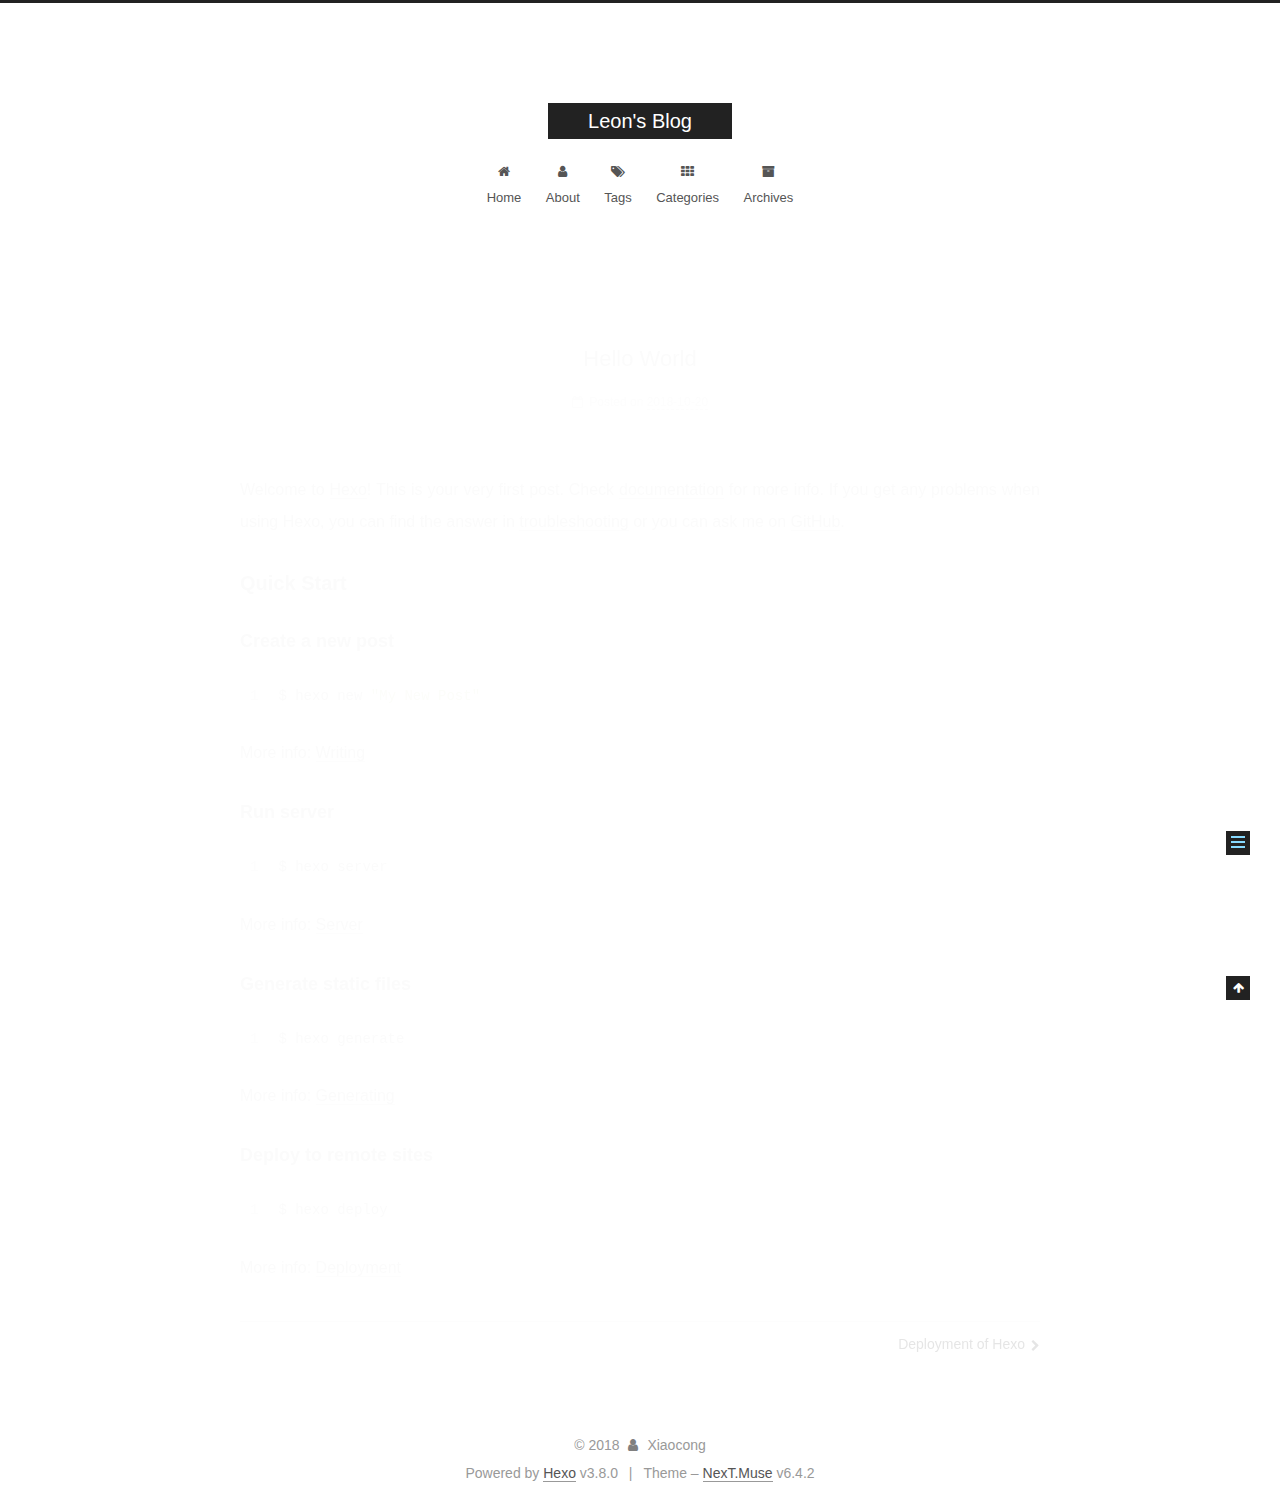
<file: 2018/10/20/hello-world/index.html>
<!DOCTYPE html>












  


<html class="theme-next muse use-motion" lang="">
<head><meta name="generator" content="Hexo 3.8.0">
  <meta charset="UTF-8">
<meta http-equiv="X-UA-Compatible" content="IE=edge">
<meta name="viewport" content="width=device-width, initial-scale=1, maximum-scale=2">
<meta name="theme-color" content="#222">












<meta http-equiv="Cache-Control" content="no-transform">
<meta http-equiv="Cache-Control" content="no-siteapp">






















<link href="/lib/font-awesome/css/font-awesome.min.css?v=4.6.2" rel="stylesheet" type="text/css">

<link href="/css/main.css?v=6.4.2" rel="stylesheet" type="text/css">


  <link rel="apple-touch-icon" sizes="180x180" href="/images/apple-touch-icon-next.png?v=6.4.2">


  <link rel="icon" type="image/png" sizes="32x32" href="/images/favicon-32x32-next.png?v=6.4.2">


  <link rel="icon" type="image/png" sizes="16x16" href="/images/favicon-16x16-next.png?v=6.4.2">


  <link rel="mask-icon" href="/images/logo.svg?v=6.4.2" color="#222">









<script type="text/javascript" id="hexo.configurations">
  var NexT = window.NexT || {};
  var CONFIG = {
    root: '/',
    scheme: 'Muse',
    version: '6.4.2',
    sidebar: {"position":"left","display":"post","offset":12,"b2t":false,"scrollpercent":false,"onmobile":false},
    fancybox: false,
    fastclick: false,
    lazyload: false,
    tabs: true,
    motion: {"enable":true,"async":false,"transition":{"post_block":"fadeIn","post_header":"slideDownIn","post_body":"slideDownIn","coll_header":"slideLeftIn","sidebar":"slideUpIn"}},
    algolia: {
      applicationID: '',
      apiKey: '',
      indexName: '',
      hits: {"per_page":10},
      labels: {"input_placeholder":"Search for Posts","hits_empty":"We didn't find any results for the search: ${query}","hits_stats":"${hits} results found in ${time} ms"}
    }
  };
</script>


  




  <meta name="description" content="Welcome to Hexo! This is your very first post. Check documentation for more info. If you get any problems when using Hexo, you can find the answer in troubleshooting or you can ask me on GitHub. Quick">
<meta property="og:type" content="article">
<meta property="og:title" content="Hello World">
<meta property="og:url" content="http://yoursite.com/2018/10/20/hello-world/index.html">
<meta property="og:site_name" content="Leon&#39;s Blog">
<meta property="og:description" content="Welcome to Hexo! This is your very first post. Check documentation for more info. If you get any problems when using Hexo, you can find the answer in troubleshooting or you can ask me on GitHub. Quick">
<meta property="og:locale" content="default">
<meta property="og:updated_time" content="2018-10-20T20:26:16.054Z">
<meta name="twitter:card" content="summary">
<meta name="twitter:title" content="Hello World">
<meta name="twitter:description" content="Welcome to Hexo! This is your very first post. Check documentation for more info. If you get any problems when using Hexo, you can find the answer in troubleshooting or you can ask me on GitHub. Quick">






  <link rel="canonical" href="http://yoursite.com/2018/10/20/hello-world/">



<script type="text/javascript" id="page.configurations">
  CONFIG.page = {
    sidebar: "",
  };
</script>

  <title>Hello World | Leon's Blog</title>
  









  <noscript>
  <style type="text/css">
    .use-motion .motion-element,
    .use-motion .brand,
    .use-motion .menu-item,
    .sidebar-inner,
    .use-motion .post-block,
    .use-motion .pagination,
    .use-motion .comments,
    .use-motion .post-header,
    .use-motion .post-body,
    .use-motion .collection-title { opacity: initial; }

    .use-motion .logo,
    .use-motion .site-title,
    .use-motion .site-subtitle {
      opacity: initial;
      top: initial;
    }

    .use-motion {
      .logo-line-before i { left: initial; }
      .logo-line-after i { right: initial; }
    }
  </style>
</noscript>

</head>

<body itemscope="" itemtype="http://schema.org/WebPage" lang="default">

  
  
    
  

  <div class="container sidebar-position-left page-post-detail">
    <div class="headband"></div>

    <header id="header" class="header" itemscope="" itemtype="http://schema.org/WPHeader">
      <div class="header-inner"><div class="site-brand-wrapper">
  <div class="site-meta ">
    

    <div class="custom-logo-site-title">
      <a href="/" class="brand" rel="start">
        <span class="logo-line-before"><i></i></span>
        <span class="site-title">Leon's Blog</span>
        <span class="logo-line-after"><i></i></span>
      </a>
    </div>
    
  </div>

  <div class="site-nav-toggle">
    <button aria-label="Toggle navigation bar">
      <span class="btn-bar"></span>
      <span class="btn-bar"></span>
      <span class="btn-bar"></span>
    </button>
  </div>
</div>



<nav class="site-nav">
  
    <ul id="menu" class="menu">
      
        
        
        
          
          <li class="menu-item menu-item-home">
    <a href="/" rel="section">
      <i class="menu-item-icon fa fa-fw fa-home"></i> <br>Home</a>
  </li>
        
        
        
          
          <li class="menu-item menu-item-about">
    <a href="/about/" rel="section">
      <i class="menu-item-icon fa fa-fw fa-user"></i> <br>About</a>
  </li>
        
        
        
          
          <li class="menu-item menu-item-tags">
    <a href="/tags/" rel="section">
      <i class="menu-item-icon fa fa-fw fa-tags"></i> <br>Tags</a>
  </li>
        
        
        
          
          <li class="menu-item menu-item-categories">
    <a href="/categories/" rel="section">
      <i class="menu-item-icon fa fa-fw fa-th"></i> <br>Categories</a>
  </li>
        
        
        
          
          <li class="menu-item menu-item-archives">
    <a href="/archives/" rel="section">
      <i class="menu-item-icon fa fa-fw fa-archive"></i> <br>Archives</a>
  </li>

      
      
    </ul>
  

  
    

  

  
</nav>



  



</div>
    </header>

    


    <main id="main" class="main">
      <div class="main-inner">
        <div class="content-wrap">
          
          <div id="content" class="content">
            

  <div id="posts" class="posts-expand">
    

  

  
  
  

  

  <article class="post post-type-normal" itemscope="" itemtype="http://schema.org/Article">
  
  
  
  <div class="post-block">
    <link itemprop="mainEntityOfPage" href="http://yoursite.com/2018/10/20/hello-world/">

    <span hidden itemprop="author" itemscope="" itemtype="http://schema.org/Person">
      <meta itemprop="name" content="Xiaocong">
      <meta itemprop="description" content="">
      <meta itemprop="image" content="/images/avatar.gif">
    </span>

    <span hidden itemprop="publisher" itemscope="" itemtype="http://schema.org/Organization">
      <meta itemprop="name" content="Leon's Blog">
    </span>

    
      <header class="post-header">

        
        
          <h1 class="post-title" itemprop="name headline">Hello World
              
            
          </h1>
        

        <div class="post-meta">
          <span class="post-time">

            
            
            

            
              <span class="post-meta-item-icon">
                <i class="fa fa-calendar-o"></i>
              </span>
              
                <span class="post-meta-item-text">Posted on</span>
              

              
                
              

              <time title="Created: 2018-10-20 15:26:16" itemprop="dateCreated datePublished" datetime="2018-10-20T15:26:16-05:00">2018-10-20</time>
            

            
          </span>

          

          
            
          

          
          

          

          

          

        </div>
      </header>
    

    
    
    
    <div class="post-body" itemprop="articleBody">

      
      

      
        <p>Welcome to <a href="https://hexo.io/" target="_blank" rel="noopener">Hexo</a>! This is your very first post. Check <a href="https://hexo.io/docs/" target="_blank" rel="noopener">documentation</a> for more info. If you get any problems when using Hexo, you can find the answer in <a href="https://hexo.io/docs/troubleshooting.html" target="_blank" rel="noopener">troubleshooting</a> or you can ask me on <a href="https://github.com/hexojs/hexo/issues" target="_blank" rel="noopener">GitHub</a>.</p>
<h2 id="Quick-Start"><a href="#Quick-Start" class="headerlink" title="Quick Start"></a>Quick Start</h2><h3 id="Create-a-new-post"><a href="#Create-a-new-post" class="headerlink" title="Create a new post"></a>Create a new post</h3><figure class="highlight bash"><table><tr><td class="gutter"><pre><span class="line">1</span><br></pre></td><td class="code"><pre><span class="line">$ hexo new <span class="string">"My New Post"</span></span><br></pre></td></tr></table></figure>
<p>More info: <a href="https://hexo.io/docs/writing.html" target="_blank" rel="noopener">Writing</a></p>
<h3 id="Run-server"><a href="#Run-server" class="headerlink" title="Run server"></a>Run server</h3><figure class="highlight bash"><table><tr><td class="gutter"><pre><span class="line">1</span><br></pre></td><td class="code"><pre><span class="line">$ hexo server</span><br></pre></td></tr></table></figure>
<p>More info: <a href="https://hexo.io/docs/server.html" target="_blank" rel="noopener">Server</a></p>
<h3 id="Generate-static-files"><a href="#Generate-static-files" class="headerlink" title="Generate static files"></a>Generate static files</h3><figure class="highlight bash"><table><tr><td class="gutter"><pre><span class="line">1</span><br></pre></td><td class="code"><pre><span class="line">$ hexo generate</span><br></pre></td></tr></table></figure>
<p>More info: <a href="https://hexo.io/docs/generating.html" target="_blank" rel="noopener">Generating</a></p>
<h3 id="Deploy-to-remote-sites"><a href="#Deploy-to-remote-sites" class="headerlink" title="Deploy to remote sites"></a>Deploy to remote sites</h3><figure class="highlight bash"><table><tr><td class="gutter"><pre><span class="line">1</span><br></pre></td><td class="code"><pre><span class="line">$ hexo deploy</span><br></pre></td></tr></table></figure>
<p>More info: <a href="https://hexo.io/docs/deployment.html" target="_blank" rel="noopener">Deployment</a></p>

      
    </div>

    

    
    
    

    

    

    

    <footer class="post-footer">
      

      
      
      

      
        <div class="post-nav">
          <div class="post-nav-next post-nav-item">
            
          </div>

          <span class="post-nav-divider"></span>

          <div class="post-nav-prev post-nav-item">
            
              <a href="/2018/10/20/Deployment-of-Hexo/" rel="prev" title="Deployment of Hexo">
                Deployment of Hexo <i class="fa fa-chevron-right"></i>
              </a>
            
          </div>
        </div>
      

      
      
    </footer>
  </div>
  
  
  
  </article>


  </div>


          </div>
          

  



        </div>
        
          
  
  <div class="sidebar-toggle">
    <div class="sidebar-toggle-line-wrap">
      <span class="sidebar-toggle-line sidebar-toggle-line-first"></span>
      <span class="sidebar-toggle-line sidebar-toggle-line-middle"></span>
      <span class="sidebar-toggle-line sidebar-toggle-line-last"></span>
    </div>
  </div>

  <aside id="sidebar" class="sidebar">
    
    <div class="sidebar-inner">

      

      
        <ul class="sidebar-nav motion-element">
          <li class="sidebar-nav-toc sidebar-nav-active" data-target="post-toc-wrap">
            Table of Contents
          </li>
          <li class="sidebar-nav-overview" data-target="site-overview-wrap">
            Overview
          </li>
        </ul>
      

      <section class="site-overview-wrap sidebar-panel">
        <div class="site-overview">
          <div class="site-author motion-element" itemprop="author" itemscope="" itemtype="http://schema.org/Person">
            
              <p class="site-author-name" itemprop="name">Xiaocong</p>
              <p class="site-description motion-element" itemprop="description"></p>
          </div>

          
            <nav class="site-state motion-element">
              
                <div class="site-state-item site-state-posts">
                
                  <a href="/archives/">
                
                    <span class="site-state-item-count">2</span>
                    <span class="site-state-item-name">posts</span>
                  </a>
                </div>
              

              
                
                
                <div class="site-state-item site-state-categories">
                  
                    
                    
                      
                    
                    <span class="site-state-item-count">1</span>
                    <span class="site-state-item-name">categories</span>
                  
                </div>
              

              
                
                
                <div class="site-state-item site-state-tags">
                  
                    
                    
                      
                    
                    <span class="site-state-item-count">1</span>
                    <span class="site-state-item-name">tags</span>
                  
                </div>
              
            </nav>
          

          

          

          
          

          
          

          
            
          
          

        </div>
      </section>

      
      <!--noindex-->
        <section class="post-toc-wrap motion-element sidebar-panel sidebar-panel-active">
          <div class="post-toc">

            
              
            

            
              <div class="post-toc-content"><ol class="nav"><li class="nav-item nav-level-2"><a class="nav-link" href="#Quick-Start"><span class="nav-number">1.</span> <span class="nav-text">Quick Start</span></a><ol class="nav-child"><li class="nav-item nav-level-3"><a class="nav-link" href="#Create-a-new-post"><span class="nav-number">1.1.</span> <span class="nav-text">Create a new post</span></a></li><li class="nav-item nav-level-3"><a class="nav-link" href="#Run-server"><span class="nav-number">1.2.</span> <span class="nav-text">Run server</span></a></li><li class="nav-item nav-level-3"><a class="nav-link" href="#Generate-static-files"><span class="nav-number">1.3.</span> <span class="nav-text">Generate static files</span></a></li><li class="nav-item nav-level-3"><a class="nav-link" href="#Deploy-to-remote-sites"><span class="nav-number">1.4.</span> <span class="nav-text">Deploy to remote sites</span></a></li></ol></li></ol></div>
            

          </div>
        </section>
      <!--/noindex-->
      

      

    </div>
  </aside>


        
      </div>
    </main>

    <footer id="footer" class="footer">
      <div class="footer-inner">
        <div class="copyright">&copy; <span itemprop="copyrightYear">2018</span>
  <span class="with-love" id="animate">
    <i class="fa fa-user"></i>
  </span>
  <span class="author" itemprop="copyrightHolder">Xiaocong</span>

  

  
</div>




  <div class="powered-by">Powered by <a class="theme-link" target="_blank" href="https://hexo.io">Hexo</a> v3.8.0</div>



  <span class="post-meta-divider">|</span>



  <div class="theme-info">Theme – <a class="theme-link" target="_blank" href="https://theme-next.org">NexT.Muse</a> v6.4.2</div>




        








        
      </div>
    </footer>

    
      <div class="back-to-top">
        <i class="fa fa-arrow-up"></i>
        
      </div>
    

    
	
    

    
  </div>

  

<script type="text/javascript">
  if (Object.prototype.toString.call(window.Promise) !== '[object Function]') {
    window.Promise = null;
  }
</script>


























  
  
    <script type="text/javascript" src="/lib/jquery/index.js?v=2.1.3"></script>
  

  
  
    <script type="text/javascript" src="/lib/velocity/velocity.min.js?v=1.2.1"></script>
  

  
  
    <script type="text/javascript" src="/lib/velocity/velocity.ui.min.js?v=1.2.1"></script>
  


  


  <script type="text/javascript" src="/js/src/utils.js?v=6.4.2"></script>

  <script type="text/javascript" src="/js/src/motion.js?v=6.4.2"></script>



  
  

  
  <script type="text/javascript" src="/js/src/scrollspy.js?v=6.4.2"></script>
<script type="text/javascript" src="/js/src/post-details.js?v=6.4.2"></script>



  


  <script type="text/javascript" src="/js/src/bootstrap.js?v=6.4.2"></script>



  



  










  





  

  

  

  

  
  

  

  

  

  

  

</body>
</html>
</file>
<file: css/style.css>
body {
  width: 100%;
}
body:before,
body:after {
  content: "";
  display: table;
}
body:after {
  clear: both;
}
html,
body,
div,
span,
applet,
object,
iframe,
h1,
h2,
h3,
h4,
h5,
h6,
p,
blockquote,
pre,
a,
abbr,
acronym,
address,
big,
cite,
code,
del,
dfn,
em,
img,
ins,
kbd,
q,
s,
samp,
small,
strike,
strong,
sub,
sup,
tt,
var,
dl,
dt,
dd,
ol,
ul,
li,
fieldset,
form,
label,
legend,
table,
caption,
tbody,
tfoot,
thead,
tr,
th,
td {
  margin: 0;
  padding: 0;
  border: 0;
  outline: 0;
  font-weight: inherit;
  font-style: inherit;
  font-family: inherit;
  font-size: 100%;
  vertical-align: baseline;
}
body {
  line-height: 1;
  color: #000;
  background: #fff;
}
ol,
ul {
  list-style: none;
}
table {
  border-collapse: separate;
  border-spacing: 0;
  vertical-align: middle;
}
caption,
th,
td {
  text-align: left;
  font-weight: normal;
  vertical-align: middle;
}
a img {
  border: none;
}
input,
button {
  margin: 0;
  padding: 0;
}
input::-moz-focus-inner,
button::-moz-focus-inner {
  border: 0;
  padding: 0;
}
@font-face {
  font-family: FontAwesome;
  font-style: normal;
  font-weight: normal;
  src: url("fonts/fontawesome-webfont.eot?v=#4.0.3");
  src: url("fonts/fontawesome-webfont.eot?#iefix&v=#4.0.3") format("embedded-opentype"), url("fonts/fontawesome-webfont.woff?v=#4.0.3") format("woff"), url("fonts/fontawesome-webfont.ttf?v=#4.0.3") format("truetype"), url("fonts/fontawesome-webfont.svg#fontawesomeregular?v=#4.0.3") format("svg");
}
html,
body,
#container {
  height: 100%;
}
body {
  background: #eee;
  font: 14px -apple-system, BlinkMacSystemFont, "Segoe UI", "Roboto", "Oxygen", "Ubuntu", "Cantarell", "Fira Sans", "Droid Sans", "Helvetica Neue", sans-serif;
  -webkit-text-size-adjust: 100%;
}
.outer {
  max-width: 1220px;
  margin: 0 auto;
  padding: 0 20px;
}
.outer:before,
.outer:after {
  content: "";
  display: table;
}
.outer:after {
  clear: both;
}
.inner {
  display: inline;
  float: left;
  width: 98.33333333333333%;
  margin: 0 0.833333333333333%;
}
.left,
.alignleft {
  float: left;
}
.right,
.alignright {
  float: right;
}
.clear {
  clear: both;
}
#container {
  position: relative;
}
.mobile-nav-on {
  overflow: hidden;
}
#wrap {
  height: 100%;
  width: 100%;
  position: absolute;
  top: 0;
  left: 0;
  -webkit-transition: 0.2s ease-out;
  -moz-transition: 0.2s ease-out;
  -ms-transition: 0.2s ease-out;
  transition: 0.2s ease-out;
  z-index: 1;
  background: #eee;
}
.mobile-nav-on #wrap {
  left: 280px;
}
@media screen and (min-width: 768px) {
  #main {
    display: inline;
    float: left;
    width: 73.33333333333333%;
    margin: 0 0.833333333333333%;
  }
}
.article-date,
.article-category-link,
.archive-year,
.widget-title {
  text-decoration: none;
  text-transform: uppercase;
  letter-spacing: 2px;
  color: #999;
  margin-bottom: 1em;
  margin-left: 5px;
  line-height: 1em;
  text-shadow: 0 1px #fff;
  font-weight: bold;
}
.article-inner,
.archive-article-inner {
  background: #fff;
  -webkit-box-shadow: 1px 2px 3px #ddd;
  box-shadow: 1px 2px 3px #ddd;
  border: 1px solid #ddd;
  border-radius: 3px;
}
.article-entry h1,
.widget h1 {
  font-size: 2em;
}
.article-entry h2,
.widget h2 {
  font-size: 1.5em;
}
.article-entry h3,
.widget h3 {
  font-size: 1.3em;
}
.article-entry h4,
.widget h4 {
  font-size: 1.2em;
}
.article-entry h5,
.widget h5 {
  font-size: 1em;
}
.article-entry h6,
.widget h6 {
  font-size: 1em;
  color: #999;
}
.article-entry hr,
.widget hr {
  border: 1px dashed #ddd;
}
.article-entry strong,
.widget strong {
  font-weight: bold;
}
.article-entry em,
.widget em,
.article-entry cite,
.widget cite {
  font-style: italic;
}
.article-entry sup,
.widget sup,
.article-entry sub,
.widget sub {
  font-size: 0.75em;
  line-height: 0;
  position: relative;
  vertical-align: baseline;
}
.article-entry sup,
.widget sup {
  top: -0.5em;
}
.article-entry sub,
.widget sub {
  bottom: -0.2em;
}
.article-entry small,
.widget small {
  font-size: 0.85em;
}
.article-entry acronym,
.widget acronym,
.article-entry abbr,
.widget abbr {
  border-bottom: 1px dotted;
}
.article-entry ul,
.widget ul,
.article-entry ol,
.widget ol,
.article-entry dl,
.widget dl {
  margin: 0 20px;
  line-height: 1.6em;
}
.article-entry ul ul,
.widget ul ul,
.article-entry ol ul,
.widget ol ul,
.article-entry ul ol,
.widget ul ol,
.article-entry ol ol,
.widget ol ol {
  margin-top: 0;
  margin-bottom: 0;
}
.article-entry ul,
.widget ul {
  list-style: disc;
}
.article-entry ol,
.widget ol {
  list-style: decimal;
}
.article-entry dt,
.widget dt {
  font-weight: bold;
}
#header {
  height: 300px;
  position: relative;
  border-bottom: 1px solid #ddd;
}
#header:before,
#header:after {
  content: "";
  position: absolute;
  left: 0;
  right: 0;
  height: 40px;
}
#header:before {
  top: 0;
  background: -webkit-linear-gradient(rgba(0,0,0,0.2), transparent);
  background: -moz-linear-gradient(rgba(0,0,0,0.2), transparent);
  background: -ms-linear-gradient(rgba(0,0,0,0.2), transparent);
  background: linear-gradient(rgba(0,0,0,0.2), transparent);
}
#header:after {
  bottom: 0;
  background: -webkit-linear-gradient(transparent, rgba(0,0,0,0.2));
  background: -moz-linear-gradient(transparent, rgba(0,0,0,0.2));
  background: -ms-linear-gradient(transparent, rgba(0,0,0,0.2));
  background: linear-gradient(transparent, rgba(0,0,0,0.2));
}
#header-outer {
  height: 100%;
  position: relative;
}
#header-inner {
  position: relative;
  overflow: hidden;
}
#banner {
  position: absolute;
  top: 0;
  left: 0;
  width: 100%;
  height: 100%;
  background: url("images/banner.jpg") center #000;
  -webkit-background-size: cover;
  -moz-background-size: cover;
  background-size: cover;
  z-index: -1;
}
#header-title {
  text-align: center;
  height: 40px;
  position: absolute;
  top: 50%;
  left: 0;
  margin-top: -20px;
}
#logo,
#subtitle {
  text-decoration: none;
  color: #fff;
  font-weight: 300;
  text-shadow: 0 1px 4px rgba(0,0,0,0.3);
}
#logo {
  font-size: 40px;
  line-height: 40px;
  letter-spacing: 2px;
}
#subtitle {
  font-size: 16px;
  line-height: 16px;
  letter-spacing: 1px;
}
#subtitle-wrap {
  margin-top: 16px;
}
#main-nav {
  float: left;
  margin-left: -15px;
}
.nav-icon,
.main-nav-link {
  float: left;
  color: #fff;
  opacity: 0.6;
  text-decoration: none;
  text-shadow: 0 1px rgba(0,0,0,0.2);
  -webkit-transition: opacity 0.2s;
  -moz-transition: opacity 0.2s;
  -ms-transition: opacity 0.2s;
  transition: opacity 0.2s;
  display: block;
  padding: 20px 15px;
}
.nav-icon:hover,
.main-nav-link:hover {
  opacity: 1;
}
.nav-icon {
  font-family: FontAwesome;
  text-align: center;
  font-size: 14px;
  width: 14px;
  height: 14px;
  padding: 20px 15px;
  position: relative;
  cursor: pointer;
}
.main-nav-link {
  font-weight: 300;
  letter-spacing: 1px;
}
@media screen and (max-width: 479px) {
  .main-nav-link {
    display: none;
  }
}
#main-nav-toggle {
  display: none;
}
#main-nav-toggle:before {
  content: "\f0c9";
}
@media screen and (max-width: 479px) {
  #main-nav-toggle {
    display: block;
  }
}
#sub-nav {
  float: right;
  margin-right: -15px;
}
#nav-rss-link:before {
  content: "\f09e";
}
#nav-search-btn:before {
  content: "\f002";
}
#search-form-wrap {
  position: absolute;
  top: 15px;
  width: 150px;
  height: 30px;
  right: -150px;
  opacity: 0;
  -webkit-transition: 0.2s ease-out;
  -moz-transition: 0.2s ease-out;
  -ms-transition: 0.2s ease-out;
  transition: 0.2s ease-out;
}
#search-form-wrap.on {
  opacity: 1;
  right: 0;
}
@media screen and (max-width: 479px) {
  #search-form-wrap {
    width: 100%;
    right: -100%;
  }
}
.search-form {
  position: absolute;
  top: 0;
  left: 0;
  right: 0;
  background: #fff;
  padding: 5px 15px;
  border-radius: 15px;
  -webkit-box-shadow: 0 0 10px rgba(0,0,0,0.3);
  box-shadow: 0 0 10px rgba(0,0,0,0.3);
}
.search-form-input {
  border: none;
  background: none;
  color: #555;
  width: 100%;
  font: 13px -apple-system, BlinkMacSystemFont, "Segoe UI", "Roboto", "Oxygen", "Ubuntu", "Cantarell", "Fira Sans", "Droid Sans", "Helvetica Neue", sans-serif;
  outline: none;
}
.search-form-input::-webkit-search-results-decoration,
.search-form-input::-webkit-search-cancel-button {
  -webkit-appearance: none;
}
.search-form-submit {
  position: absolute;
  top: 50%;
  right: 10px;
  margin-top: -7px;
  font: 13px FontAwesome;
  border: none;
  background: none;
  color: #bbb;
  cursor: pointer;
}
.search-form-submit:hover,
.search-form-submit:focus {
  color: #777;
}
.article {
  margin: 50px 0;
}
.article-inner {
  overflow: hidden;
}
.article-meta:before,
.article-meta:after {
  content: "";
  display: table;
}
.article-meta:after {
  clear: both;
}
.article-date {
  float: left;
}
.article-category {
  float: left;
  line-height: 1em;
  color: #ccc;
  text-shadow: 0 1px #fff;
  margin-left: 8px;
}
.article-category:before {
  content: "\2022";
}
.article-category-link {
  margin: 0 12px 1em;
}
.article-header {
  padding: 20px 20px 0;
}
.article-title {
  text-decoration: none;
  font-size: 2em;
  font-weight: bold;
  color: #555;
  line-height: 1.1em;
  -webkit-transition: color 0.2s;
  -moz-transition: color 0.2s;
  -ms-transition: color 0.2s;
  transition: color 0.2s;
}
a.article-title:hover {
  color: #258fb8;
}
.article-entry {
  color: #555;
  padding: 0 20px;
}
.article-entry:before,
.article-entry:after {
  content: "";
  display: table;
}
.article-entry:after {
  clear: both;
}
.article-entry p,
.article-entry table {
  line-height: 1.6em;
  margin: 1.6em 0;
}
.article-entry h1,
.article-entry h2,
.article-entry h3,
.article-entry h4,
.article-entry h5,
.article-entry h6 {
  font-weight: bold;
}
.article-entry h1,
.article-entry h2,
.article-entry h3,
.article-entry h4,
.article-entry h5,
.article-entry h6 {
  line-height: 1.1em;
  margin: 1.1em 0;
}
.article-entry a {
  color: #258fb8;
  text-decoration: none;
}
.article-entry a:hover {
  text-decoration: underline;
}
.article-entry ul,
.article-entry ol,
.article-entry dl {
  margin-top: 1.6em;
  margin-bottom: 1.6em;
}
.article-entry img,
.article-entry video {
  max-width: 100%;
  height: auto;
  display: block;
  margin: auto;
}
.article-entry iframe {
  border: none;
}
.article-entry table {
  width: 100%;
  border-collapse: collapse;
  border-spacing: 0;
}
.article-entry th {
  font-weight: bold;
  border-bottom: 3px solid #ddd;
  padding-bottom: 0.5em;
}
.article-entry td {
  border-bottom: 1px solid #ddd;
  padding: 10px 0;
}
.article-entry blockquote {
  font-family: Georgia, "Times New Roman", serif;
  font-size: 1.4em;
  margin: 1.6em 20px;
  text-align: center;
}
.article-entry blockquote footer {
  font-size: 14px;
  margin: 1.6em 0;
  font-family: -apple-system, BlinkMacSystemFont, "Segoe UI", "Roboto", "Oxygen", "Ubuntu", "Cantarell", "Fira Sans", "Droid Sans", "Helvetica Neue", sans-serif;
}
.article-entry blockquote footer cite:before {
  content: "—";
  padding: 0 0.5em;
}
.article-entry .pullquote {
  text-align: left;
  width: 45%;
  margin: 0;
}
.article-entry .pullquote.left {
  margin-left: 0.5em;
  margin-right: 1em;
}
.article-entry .pullquote.right {
  margin-right: 0.5em;
  margin-left: 1em;
}
.article-entry .caption {
  color: #999;
  display: block;
  font-size: 0.9em;
  margin-top: 0.5em;
  position: relative;
  text-align: center;
}
.article-entry .video-container {
  position: relative;
  padding-top: 56.25%;
  height: 0;
  overflow: hidden;
}
.article-entry .video-container iframe,
.article-entry .video-container object,
.article-entry .video-container embed {
  position: absolute;
  top: 0;
  left: 0;
  width: 100%;
  height: 100%;
  margin-top: 0;
}
.article-more-link a {
  display: inline-block;
  line-height: 1em;
  padding: 6px 15px;
  border-radius: 15px;
  background: #eee;
  color: #999;
  text-shadow: 0 1px #fff;
  text-decoration: none;
}
.article-more-link a:hover {
  background: #258fb8;
  color: #fff;
  text-decoration: none;
  text-shadow: 0 1px #1e7293;
}
.article-footer {
  font-size: 0.85em;
  line-height: 1.6em;
  border-top: 1px solid #ddd;
  padding-top: 1.6em;
  margin: 0 20px 20px;
}
.article-footer:before,
.article-footer:after {
  content: "";
  display: table;
}
.article-footer:after {
  clear: both;
}
.article-footer a {
  color: #999;
  text-decoration: none;
}
.article-footer a:hover {
  color: #555;
}
.article-tag-list-item {
  float: left;
  margin-right: 10px;
}
.article-tag-list-link:before {
  content: "#";
}
.article-comment-link {
  float: right;
}
.article-comment-link:before {
  content: "\f075";
  font-family: FontAwesome;
  padding-right: 8px;
}
.article-share-link {
  cursor: pointer;
  float: right;
  margin-left: 20px;
}
.article-share-link:before {
  content: "\f064";
  font-family: FontAwesome;
  padding-right: 6px;
}
#article-nav {
  position: relative;
}
#article-nav:before,
#article-nav:after {
  content: "";
  display: table;
}
#article-nav:after {
  clear: both;
}
@media screen and (min-width: 768px) {
  #article-nav {
    margin: 50px 0;
  }
  #article-nav:before {
    width: 8px;
    height: 8px;
    position: absolute;
    top: 50%;
    left: 50%;
    margin-top: -4px;
    margin-left: -4px;
    content: "";
    border-radius: 50%;
    background: #ddd;
    -webkit-box-shadow: 0 1px 2px #fff;
    box-shadow: 0 1px 2px #fff;
  }
}
.article-nav-link-wrap {
  text-decoration: none;
  text-shadow: 0 1px #fff;
  color: #999;
  -webkit-box-sizing: border-box;
  -moz-box-sizing: border-box;
  box-sizing: border-box;
  margin-top: 50px;
  text-align: center;
  display: block;
}
.article-nav-link-wrap:hover {
  color: #555;
}
@media screen and (min-width: 768px) {
  .article-nav-link-wrap {
    width: 50%;
    margin-top: 0;
  }
}
@media screen and (min-width: 768px) {
  #article-nav-newer {
    float: left;
    text-align: right;
    padding-right: 20px;
  }
}
@media screen and (min-width: 768px) {
  #article-nav-older {
    float: right;
    text-align: left;
    padding-left: 20px;
  }
}
.article-nav-caption {
  text-transform: uppercase;
  letter-spacing: 2px;
  color: #ddd;
  line-height: 1em;
  font-weight: bold;
}
#article-nav-newer .article-nav-caption {
  margin-right: -2px;
}
.article-nav-title {
  font-size: 0.85em;
  line-height: 1.6em;
  margin-top: 0.5em;
}
.article-share-box {
  position: absolute;
  display: none;
  background: #fff;
  -webkit-box-shadow: 1px 2px 10px rgba(0,0,0,0.2);
  box-shadow: 1px 2px 10px rgba(0,0,0,0.2);
  border-radius: 3px;
  margin-left: -145px;
  overflow: hidden;
  z-index: 1;
}
.article-share-box.on {
  display: block;
}
.article-share-input {
  width: 100%;
  background: none;
  -webkit-box-sizing: border-box;
  -moz-box-sizing: border-box;
  box-sizing: border-box;
  font: 14px -apple-system, BlinkMacSystemFont, "Segoe UI", "Roboto", "Oxygen", "Ubuntu", "Cantarell", "Fira Sans", "Droid Sans", "Helvetica Neue", sans-serif;
  padding: 0 15px;
  color: #555;
  outline: none;
  border: 1px solid #ddd;
  border-radius: 3px 3px 0 0;
  height: 36px;
  line-height: 36px;
}
.article-share-links {
  background: #eee;
}
.article-share-links:before,
.article-share-links:after {
  content: "";
  display: table;
}
.article-share-links:after {
  clear: both;
}
.article-share-twitter,
.article-share-facebook,
.article-share-pinterest,
.article-share-google {
  width: 50px;
  height: 36px;
  display: block;
  float: left;
  position: relative;
  color: #999;
  text-shadow: 0 1px #fff;
}
.article-share-twitter:before,
.article-share-facebook:before,
.article-share-pinterest:before,
.article-share-google:before {
  font-size: 20px;
  font-family: FontAwesome;
  width: 20px;
  height: 20px;
  position: absolute;
  top: 50%;
  left: 50%;
  margin-top: -10px;
  margin-left: -10px;
  text-align: center;
}
.article-share-twitter:hover,
.article-share-facebook:hover,
.article-share-pinterest:hover,
.article-share-google:hover {
  color: #fff;
}
.article-share-twitter:before {
  content: "\f099";
}
.article-share-twitter:hover {
  background: #00aced;
  text-shadow: 0 1px #008abe;
}
.article-share-facebook:before {
  content: "\f09a";
}
.article-share-facebook:hover {
  background: #3b5998;
  text-shadow: 0 1px #2f477a;
}
.article-share-pinterest:before {
  content: "\f0d2";
}
.article-share-pinterest:hover {
  background: #cb2027;
  text-shadow: 0 1px #a21a1f;
}
.article-share-google:before {
  content: "\f0d5";
}
.article-share-google:hover {
  background: #dd4b39;
  text-shadow: 0 1px #be3221;
}
.article-gallery {
  background: #000;
  position: relative;
}
.article-gallery-photos {
  position: relative;
  overflow: hidden;
}
.article-gallery-img {
  display: none;
  max-width: 100%;
}
.article-gallery-img:first-child {
  display: block;
}
.article-gallery-img.loaded {
  position: absolute;
  display: block;
}
.article-gallery-img img {
  display: block;
  max-width: 100%;
  margin: 0 auto;
}
#comments {
  background: #fff;
  -webkit-box-shadow: 1px 2px 3px #ddd;
  box-shadow: 1px 2px 3px #ddd;
  padding: 20px;
  border: 1px solid #ddd;
  border-radius: 3px;
  margin: 50px 0;
}
#comments a {
  color: #258fb8;
}
.archives-wrap {
  margin: 50px 0;
}
.archives:before,
.archives:after {
  content: "";
  display: table;
}
.archives:after {
  clear: both;
}
.archive-year-wrap {
  margin-bottom: 1em;
}
.archives {
  -webkit-column-gap: 10px;
  -moz-column-gap: 10px;
  column-gap: 10px;
}
@media screen and (min-width: 480px) and (max-width: 767px) {
  .archives {
    -webkit-column-count: 2;
    -moz-column-count: 2;
    column-count: 2;
  }
}
@media screen and (min-width: 768px) {
  .archives {
    -webkit-column-count: 3;
    -moz-column-count: 3;
    column-count: 3;
  }
}
.archive-article {
  -webkit-column-break-inside: avoid;
  page-break-inside: avoid;
  overflow: hidden;
  break-inside: avoid-column;
}
.archive-article-inner {
  padding: 10px;
  margin-bottom: 15px;
}
.archive-article-title {
  text-decoration: none;
  font-weight: bold;
  color: #555;
  -webkit-transition: color 0.2s;
  -moz-transition: color 0.2s;
  -ms-transition: color 0.2s;
  transition: color 0.2s;
  line-height: 1.6em;
}
.archive-article-title:hover {
  color: #258fb8;
}
.archive-article-footer {
  margin-top: 1em;
}
.archive-article-date {
  color: #999;
  text-decoration: none;
  font-size: 0.85em;
  line-height: 1em;
  margin-bottom: 0.5em;
  display: block;
}
#page-nav {
  margin: 50px auto;
  background: #fff;
  -webkit-box-shadow: 1px 2px 3px #ddd;
  box-shadow: 1px 2px 3px #ddd;
  border: 1px solid #ddd;
  border-radius: 3px;
  text-align: center;
  color: #999;
  overflow: hidden;
}
#page-nav:before,
#page-nav:after {
  content: "";
  display: table;
}
#page-nav:after {
  clear: both;
}
#page-nav a,
#page-nav span {
  padding: 10px 20px;
  line-height: 1;
  height: 2ex;
}
#page-nav a {
  color: #999;
  text-decoration: none;
}
#page-nav a:hover {
  background: #999;
  color: #fff;
}
#page-nav .prev {
  float: left;
}
#page-nav .next {
  float: right;
}
#page-nav .page-number {
  display: inline-block;
}
@media screen and (max-width: 479px) {
  #page-nav .page-number {
    display: none;
  }
}
#page-nav .current {
  color: #555;
  font-weight: bold;
}
#page-nav .space {
  color: #ddd;
}
#footer {
  background: #262a30;
  padding: 50px 0;
  border-top: 1px solid #ddd;
  color: #999;
}
#footer a {
  color: #258fb8;
  text-decoration: none;
}
#footer a:hover {
  text-decoration: underline;
}
#footer-info {
  line-height: 1.6em;
  font-size: 0.85em;
}
.article-entry pre,
.article-entry .highlight {
  background: #2d2d2d;
  margin: 0 -20px;
  padding: 15px 20px;
  border-style: solid;
  border-color: #ddd;
  border-width: 1px 0;
  overflow: auto;
  color: #ccc;
  line-height: 22.400000000000002px;
}
.article-entry .highlight .gutter pre,
.article-entry .gist .gist-file .gist-data .line-numbers {
  color: #666;
  font-size: 0.85em;
}
.article-entry pre,
.article-entry code {
  font-family: "Source Code Pro", Consolas, Monaco, Menlo, Consolas, monospace;
}
.article-entry code {
  background: #eee;
  text-shadow: 0 1px #fff;
  padding: 0 0.3em;
}
.article-entry pre code {
  background: none;
  text-shadow: none;
  padding: 0;
}
.article-entry .highlight pre {
  border: none;
  margin: 0;
  padding: 0;
}
.article-entry .highlight table {
  margin: 0;
  width: auto;
}
.article-entry .highlight td {
  border: none;
  padding: 0;
}
.article-entry .highlight figcaption {
  font-size: 0.85em;
  color: #999;
  line-height: 1em;
  margin-bottom: 1em;
}
.article-entry .highlight figcaption:before,
.article-entry .highlight figcaption:after {
  content: "";
  display: table;
}
.article-entry .highlight figcaption:after {
  clear: both;
}
.article-entry .highlight figcaption a {
  float: right;
}
.article-entry .highlight .gutter pre {
  text-align: right;
  padding-right: 20px;
}
.article-entry .highlight .line {
  height: 22.400000000000002px;
}
.article-entry .highlight .line.marked {
  background: #515151;
}
.article-entry .gist {
  margin: 0 -20px;
  border-style: solid;
  border-color: #ddd;
  border-width: 1px 0;
  background: #2d2d2d;
  padding: 15px 20px 15px 0;
}
.article-entry .gist .gist-file {
  border: none;
  font-family: "Source Code Pro", Consolas, Monaco, Menlo, Consolas, monospace;
  margin: 0;
}
.article-entry .gist .gist-file .gist-data {
  background: none;
  border: none;
}
.article-entry .gist .gist-file .gist-data .line-numbers {
  background: none;
  border: none;
  padding: 0 20px 0 0;
}
.article-entry .gist .gist-file .gist-data .line-data {
  padding: 0 !important;
}
.article-entry .gist .gist-file .highlight {
  margin: 0;
  padding: 0;
  border: none;
}
.article-entry .gist .gist-file .gist-meta {
  background: #2d2d2d;
  color: #999;
  font: 0.85em -apple-system, BlinkMacSystemFont, "Segoe UI", "Roboto", "Oxygen", "Ubuntu", "Cantarell", "Fira Sans", "Droid Sans", "Helvetica Neue", sans-serif;
  text-shadow: 0 0;
  padding: 0;
  margin-top: 1em;
  margin-left: 20px;
}
.article-entry .gist .gist-file .gist-meta a {
  color: #258fb8;
  font-weight: normal;
}
.article-entry .gist .gist-file .gist-meta a:hover {
  text-decoration: underline;
}
pre .comment,
pre .title {
  color: #999;
}
pre .variable,
pre .attribute,
pre .tag,
pre .regexp,
pre .ruby .constant,
pre .xml .tag .title,
pre .xml .pi,
pre .xml .doctype,
pre .html .doctype,
pre .css .id,
pre .css .class,
pre .css .pseudo {
  color: #f2777a;
}
pre .number,
pre .preprocessor,
pre .built_in,
pre .literal,
pre .params,
pre .constant {
  color: #f99157;
}
pre .class,
pre .ruby .class .title,
pre .css .rules .attribute {
  color: #9c9;
}
pre .string,
pre .value,
pre .inheritance,
pre .header,
pre .ruby .symbol,
pre .xml .cdata {
  color: #9c9;
}
pre .css .hexcolor {
  color: #6cc;
}
pre .function,
pre .python .decorator,
pre .python .title,
pre .ruby .function .title,
pre .ruby .title .keyword,
pre .perl .sub,
pre .javascript .title,
pre .coffeescript .title {
  color: #69c;
}
pre .keyword,
pre .javascript .function {
  color: #c9c;
}
@media screen and (max-width: 479px) {
  #mobile-nav {
    position: absolute;
    top: 0;
    left: 0;
    width: 280px;
    height: 100%;
    background: #191919;
    border-right: 1px solid #fff;
  }
}
@media screen and (max-width: 479px) {
  .mobile-nav-link {
    display: block;
    color: #999;
    text-decoration: none;
    padding: 15px 20px;
    font-weight: bold;
  }
  .mobile-nav-link:hover {
    color: #fff;
  }
}
@media screen and (min-width: 768px) {
  #sidebar {
    display: inline;
    float: left;
    width: 23.333333333333332%;
    margin: 0 0.833333333333333%;
  }
}
.widget-wrap {
  margin: 50px 0;
}
.widget {
  color: #777;
  text-shadow: 0 1px #fff;
  background: #ddd;
  -webkit-box-shadow: 0 -1px 4px #ccc inset;
  box-shadow: 0 -1px 4px #ccc inset;
  border: 1px solid #ccc;
  padding: 15px;
  border-radius: 3px;
}
.widget a {
  color: #258fb8;
  text-decoration: none;
}
.widget a:hover {
  text-decoration: underline;
}
.widget ul ul,
.widget ol ul,
.widget dl ul,
.widget ul ol,
.widget ol ol,
.widget dl ol,
.widget ul dl,
.widget ol dl,
.widget dl dl {
  margin-left: 15px;
  list-style: disc;
}
.widget {
  line-height: 1.6em;
  word-wrap: break-word;
  font-size: 0.9em;
}
.widget ul,
.widget ol {
  list-style: none;
  margin: 0;
}
.widget ul ul,
.widget ol ul,
.widget ul ol,
.widget ol ol {
  margin: 0 20px;
}
.widget ul ul,
.widget ol ul {
  list-style: disc;
}
.widget ul ol,
.widget ol ol {
  list-style: decimal;
}
.category-list-count,
.tag-list-count,
.archive-list-count {
  padding-left: 5px;
  color: #999;
  font-size: 0.85em;
}
.category-list-count:before,
.tag-list-count:before,
.archive-list-count:before {
  content: "(";
}
.category-list-count:after,
.tag-list-count:after,
.archive-list-count:after {
  content: ")";
}
.tagcloud a {
  margin-right: 5px;
  display: inline-block;
}
</file>
<file: css/main.css>
/* normalize.css v3.0.2 | MIT License | git.io/normalize */
html {
  font-family: sans-serif; /* 1 */
  -ms-text-size-adjust: 100%; /* 2 */
  -webkit-text-size-adjust: 100%; /* 2 */
}
body {
  margin: 0;
}
article,
aside,
details,
figcaption,
figure,
footer,
header,
hgroup,
main,
menu,
nav,
section,
summary {
  display: block;
}
audio,
canvas,
progress,
video {
  display: inline-block; /* 1 */
  vertical-align: baseline; /* 2 */
}
audio:not([controls]) {
  display: none;
  height: 0;
}
[hidden],
template {
  display: none;
}
a {
  background-color: transparent;
}
a:active,
a:hover {
  outline: 0;
}
abbr[title] {
  border-bottom: 1px dotted;
}
b,
strong {
  font-weight: bold;
}
dfn {
  font-style: italic;
}
h1 {
  font-size: 2em;
  margin: 0.67em 0;
}
mark {
  background: #ff0;
  color: #000;
}
small {
  font-size: 80%;
}
sub,
sup {
  font-size: 75%;
  line-height: 0;
  position: relative;
  vertical-align: baseline;
}
sup {
  top: -0.5em;
}
sub {
  bottom: -0.25em;
}
img {
  border: 0;
}
svg:not(:root) {
  overflow: hidden;
}
figure {
  margin: 1em 40px;
}
hr {
  -moz-box-sizing: content-box;
  box-sizing: content-box;
  height: 0;
}
pre {
  overflow: auto;
}
code,
kbd,
pre,
samp {
  font-family: monospace, monospace;
  font-size: 1em;
}
button,
input,
optgroup,
select,
textarea {
  color: inherit; /* 1 */
  font: inherit; /* 2 */
  margin: 0; /* 3 */
}
button {
  overflow: visible;
}
button,
select {
  text-transform: none;
}
button,
html input[type="button"],
input[type="reset"],
input[type="submit"] {
  -webkit-appearance: button; /* 2 */
  cursor: pointer; /* 3 */
}
button[disabled],
html input[disabled] {
  cursor: default;
}
button::-moz-focus-inner,
input::-moz-focus-inner {
  border: 0;
  padding: 0;
}
input {
  line-height: normal;
}
input[type="checkbox"],
input[type="radio"] {
  box-sizing: border-box; /* 1 */
  padding: 0; /* 2 */
}
input[type="number"]::-webkit-inner-spin-button,
input[type="number"]::-webkit-outer-spin-button {
  height: auto;
}
input[type="search"] {
  -webkit-appearance: textfield; /* 1 */
  -moz-box-sizing: content-box;
  -webkit-box-sizing: content-box; /* 2 */
  box-sizing: content-box;
}
input[type="search"]::-webkit-search-cancel-button,
input[type="search"]::-webkit-search-decoration {
  -webkit-appearance: none;
}
fieldset {
  border: 1px solid #c0c0c0;
  margin: 0 2px;
  padding: 0.35em 0.625em 0.75em;
}
legend {
  border: 0; /* 1 */
  padding: 0; /* 2 */
}
textarea {
  overflow: auto;
}
optgroup {
  font-weight: bold;
}
table {
  border-collapse: collapse;
  border-spacing: 0;
}
td,
th {
  padding: 0;
}
::selection {
  background: #262a30;
  color: #fff;
}
body {
  position: relative;
  font-family: 'Lato', "PingFang SC", "Microsoft YaHei", sans-serif;
  font-size: 14px;
  line-height: 2;
  color: #555;
  background: #fff;
}
@media (max-width: 767px) {
  body {
    padding-right: 0 !important;
  }
}
@media (min-width: 768px) and (max-width: 991px) {
  body {
    padding-right: 0 !important;
  }
}
@media (min-width: 1200px) {
  body {
    font-size: 16px;
  }
}
h1,
h2,
h3,
h4,
h5,
h6 {
  margin: 0;
  padding: 0;
  font-weight: bold;
  line-height: 1.5;
  font-family: 'Lato', "PingFang SC", "Microsoft YaHei", sans-serif;
}
h1,
h2,
h3,
h4,
h5,
h6 {
  margin: 20px 0 15px;
}
h1 {
  font-size: 22px;
}
@media (max-width: 767px) {
  h1 {
    font-size: 18px;
  }
}
h2 {
  font-size: 20px;
}
@media (max-width: 767px) {
  h2 {
    font-size: 16px;
  }
}
h3 {
  font-size: 18px;
}
@media (max-width: 767px) {
  h3 {
    font-size: 14px;
  }
}
h4 {
  font-size: 16px;
}
@media (max-width: 767px) {
  h4 {
    font-size: 12px;
  }
}
h5 {
  font-size: 14px;
}
@media (max-width: 767px) {
  h5 {
    font-size: 10px;
  }
}
h6 {
  font-size: 12px;
}
@media (max-width: 767px) {
  h6 {
    font-size: 8px;
  }
}
p {
  margin: 0 0 20px 0;
}
a,
span.exturl {
  overflow-wrap: break-word;
  word-wrap: break-word;
  background-color: transparent;
  color: #555;
  text-decoration: none;
  outline: none;
  border-bottom: 1px solid #999;
  cursor: pointer;
}
a:hover,
span.exturl:hover,
a:active,
span.exturl:active {
  color: #222;
  border-bottom-color: #222;
}
blockquote {
  margin: 0;
  padding: 0;
}
img {
  display: block;
  margin: auto;
  max-width: 100%;
  height: auto;
}
hr {
  margin: 40px 0;
  height: 3px;
  border: none;
  background-color: #ddd;
  background-image: repeating-linear-gradient(-45deg, #fff, #fff 4px, transparent 4px, transparent 8px);
}
blockquote {
  padding: 0 15px;
  color: #666;
  border-left: 4px solid #ddd;
}
blockquote cite::before {
  content: "-";
  padding: 0 5px;
}
dt {
  font-weight: 700;
}
dd {
  margin: 0;
  padding: 0;
}
kbd {
  border: 1px solid #ccc;
  border-radius: 0.2em;
  box-shadow: 0.1em 0.1em 0.2em rgba(0,0,0,0.1);
  background-color: #f9f9f9;
  font-family: inherit;
  background-image: -webkit-linear-gradient(top, #eee, #fff, #eee);
  padding: 0.1em 0.3em;
  white-space: nowrap;
}
.text-left {
  text-align: left;
}
.text-center {
  text-align: center;
}
.text-right {
  text-align: right;
}
.text-justify {
  text-align: justify;
}
.text-nowrap {
  white-space: nowrap;
}
.text-lowercase {
  text-transform: lowercase;
}
.text-uppercase {
  text-transform: uppercase;
}
.text-capitalize {
  text-transform: capitalize;
}
.center-block {
  display: block;
  margin-left: auto;
  margin-right: auto;
}
.clearfix:before,
.clearfix:after {
  content: " ";
  display: table;
}
.clearfix:after {
  clear: both;
}
.pullquote {
  width: 45%;
}
.pullquote.left {
  float: left;
  margin-left: 5px;
  margin-right: 10px;
}
.pullquote.right {
  float: right;
  margin-left: 10px;
  margin-right: 5px;
}
.affix.affix.affix {
  position: fixed;
}
.translation {
  margin-top: -20px;
  font-size: 14px;
  color: #999;
}
.scrollbar-measure {
  width: 100px;
  height: 100px;
  overflow: scroll;
  position: absolute;
  top: -9999px;
}
.use-motion .motion-element {
  opacity: 0;
}
table {
  margin: 20px 0;
  width: 100%;
  border-collapse: collapse;
  border-spacing: 0;
  border: 1px solid #ddd;
  font-size: 14px;
  word-break: break-all;
}
table>tbody>tr:nth-of-type(odd) {
  background-color: #f9f9f9;
}
table>tbody>tr:hover {
  background-color: #f5f5f5;
}
caption,
th,
td {
  padding: 8px;
  text-align: left;
  vertical-align: middle;
  font-weight: normal;
}
th,
td {
  border-bottom: 3px solid #ddd;
  border-right: 1px solid #eee;
}
th {
  padding-bottom: 10px;
  font-weight: 700;
}
td {
  border-bottom-width: 1px;
}
html,
body {
  height: 100%;
}
.container {
  position: relative;
  min-height: 100%;
}
.header-inner {
  margin: 0 auto;
  padding: 100px 0 70px;
  width: 700px;
}
@media (min-width: 1200px) {
  .container .header-inner {
    width: 800px;
  }
}
@media (min-width: 1600px) {
  .container .header-inner {
    width: 900px;
  }
}
.main {
  padding-bottom: 150px;
}
.main-inner {
  margin: 0 auto;
  width: 700px;
}
@media (min-width: 1200px) {
  .container .main-inner {
    width: 800px;
  }
}
@media (min-width: 1600px) {
  .container .main-inner {
    width: 900px;
  }
}
.footer {
  position: absolute;
  left: 0;
  bottom: 0;
  width: 100%;
  min-height: 50px;
}
.footer-inner {
  box-sizing: border-box;
  margin: 20px auto;
  width: 700px;
}
@media (min-width: 1200px) {
  .container .footer-inner {
    width: 800px;
  }
}
@media (min-width: 1600px) {
  .container .footer-inner {
    width: 900px;
  }
}
pre,
.highlight {
  overflow: auto;
  margin: 20px 0;
  padding: 0;
  font-size: 14px;
  color: #4d4d4c;
  background: #f7f7f7;
  line-height: 1.6;
}
pre,
code {
  font-family: consolas, Menlo, "PingFang SC", "Microsoft YaHei", monospace;
}
code {
  overflow-wrap: break-word;
  word-wrap: break-word;
  padding: 2px 4px;
  color: #555;
  background: #eee;
  border-radius: 3px;
  font-size: 14px;
}
pre {
  padding: 10px;
}
pre code {
  padding: 0;
  color: #4d4d4c;
  background: none;
  text-shadow: none;
}
.highlight {
  border-radius: 1px;
}
.highlight pre {
  border: none;
  margin: 0;
  padding: 10px 0;
}
.highlight table {
  margin: 0;
  width: auto;
  border: none;
}
.highlight td {
  border: none;
  padding: 0;
}
.highlight figcaption {
  font-size: 1em;
  color: #4d4d4c;
  line-height: 1em;
  margin-bottom: 1em;
  margin: 0em;
  padding: 0.5em;
  background: #eee;
  border-bottom: 1px solid #e9e9e9;
}
.highlight figcaption:before,
.highlight figcaption:after {
  content: " ";
  display: table;
}
.highlight figcaption:after {
  clear: both;
}
.highlight figcaption a {
  float: right;
  color: #4d4d4c;
}
.highlight figcaption a:hover {
  border-bottom-color: #4d4d4c;
}
.highlight .gutter pre {
  padding-left: 10px;
  padding-right: 10px;
  color: #869194;
  text-align: right;
  background-color: #eff2f3;
}
.highlight .code pre {
  width: 100%;
  padding-left: 10px;
  padding-right: 10px;
  background-color: #f7f7f7;
}
.highlight .line {
  height: 20px;
}
.gutter {
  -webkit-user-select: none;
  -moz-user-select: none;
  -ms-user-select: none;
  user-select: none;
}
.gist table {
  width: auto;
}
.gist table td {
  border: none;
}
pre .deletion {
  background: #fdd;
}
pre .addition {
  background: #dfd;
}
pre .meta {
  color: #8959a8;
}
pre .comment {
  color: #8e908c;
}
pre .variable,
pre .attribute,
pre .tag,
pre .regexp,
pre .ruby .constant,
pre .xml .tag .title,
pre .xml .pi,
pre .xml .doctype,
pre .html .doctype,
pre .css .id,
pre .css .class,
pre .css .pseudo {
  color: #c82829;
}
pre .number,
pre .preprocessor,
pre .built_in,
pre .literal,
pre .params,
pre .constant,
pre .command {
  color: #f5871f;
}
pre .ruby .class .title,
pre .css .rules .attribute,
pre .string,
pre .value,
pre .inheritance,
pre .header,
pre .ruby .symbol,
pre .xml .cdata,
pre .special,
pre .number,
pre .formula {
  color: #718c00;
}
pre .title,
pre .css .hexcolor {
  color: #3e999f;
}
pre .function,
pre .python .decorator,
pre .python .title,
pre .ruby .function .title,
pre .ruby .title .keyword,
pre .perl .sub,
pre .javascript .title,
pre .coffeescript .title {
  color: #4271ae;
}
pre .keyword,
pre .javascript .function {
  color: #8959a8;
}
.posts-expand .post-body img.full-image {
  border: none;
}
.blockquote-center,
.page-home .post-type-quote blockquote,
.page-post-detail .post-type-quote blockquote {
  position: relative;
  margin: 40px 0;
  padding: 0;
  border-left: none;
  text-align: center;
}
.blockquote-center::before,
.page-home .post-type-quote blockquote::before,
.page-post-detail .post-type-quote blockquote::before,
.blockquote-center::after,
.page-home .post-type-quote blockquote::after,
.page-post-detail .post-type-quote blockquote::after {
  position: absolute;
  content: ' ';
  display: block;
  width: 100%;
  height: 24px;
  opacity: 0.2;
  background-repeat: no-repeat;
  background-position: 0 -6px;
  background-size: 22px 22px;
}
.blockquote-center::before,
.page-home .post-type-quote blockquote::before,
.page-post-detail .post-type-quote blockquote::before {
  top: -20px;
  background-image: url("../images/quote-l.svg");
  border-top: 1px solid #ccc;
}
.blockquote-center::after,
.page-home .post-type-quote blockquote::after,
.page-post-detail .post-type-quote blockquote::after {
  bottom: -20px;
  background-image: url("../images/quote-r.svg");
  border-bottom: 1px solid #ccc;
  background-position: 100% 8px;
}
.blockquote-center p,
.page-home .post-type-quote blockquote p,
.page-post-detail .post-type-quote blockquote p,
.blockquote-center div,
.page-home .post-type-quote blockquote div,
.page-post-detail .post-type-quote blockquote div {
  text-align: center;
}
.post .post-body .group-picture img {
  box-sizing: border-box;
  padding: 0 3px;
  border: none;
}
.post .group-picture-row {
  overflow: hidden;
  margin-top: 6px;
}
.post .group-picture-row:first-child {
  margin-top: 0;
}
.post .group-picture-column {
  float: left;
}
.page-post-detail .post-body .group-picture-column {
  float: none;
  margin-top: 10px;
  width: auto !important;
}
.page-post-detail .post-body .group-picture-column img {
  margin: 0 auto;
}
.page-archive .group-picture-container {
  overflow: hidden;
}
.page-archive .group-picture-row {
  float: left;
}
.page-archive .group-picture-row:first-child {
  margin-top: 6px;
}
.page-archive .group-picture-column {
  max-width: 150px;
  max-height: 150px;
}
.post-body .note {
  position: relative;
  padding: 15px;
  margin-bottom: 20px;
  border: 1px solid #eee;
  border-left-width: 5px;
  border-radius: 3px;
}
.post-body .note h2,
.post-body .note h3,
.post-body .note h4,
.post-body .note h5,
.post-body .note h6 {
  margin-top: 0;
  margin-bottom: 0;
  border-bottom: initial;
  padding-top: 0 !important;
}
.post-body .note p:first-child,
.post-body .note ul:first-child,
.post-body .note ol:first-child,
.post-body .note table:first-child,
.post-body .note pre:first-child,
.post-body .note blockquote:first-child {
  margin-top: 0;
}
.post-body .note p:last-child,
.post-body .note ul:last-child,
.post-body .note ol:last-child,
.post-body .note table:last-child,
.post-body .note pre:last-child,
.post-body .note blockquote:last-child {
  margin-bottom: 0;
}
.post-body .note.default {
  border-left-color: #777;
}
.post-body .note.default h2,
.post-body .note.default h3,
.post-body .note.default h4,
.post-body .note.default h5,
.post-body .note.default h6 {
  color: #777;
}
.post-body .note.primary {
  border-left-color: #6f42c1;
}
.post-body .note.primary h2,
.post-body .note.primary h3,
.post-body .note.primary h4,
.post-body .note.primary h5,
.post-body .note.primary h6 {
  color: #6f42c1;
}
.post-body .note.info {
  border-left-color: #428bca;
}
.post-body .note.info h2,
.post-body .note.info h3,
.post-body .note.info h4,
.post-body .note.info h5,
.post-body .note.info h6 {
  color: #428bca;
}
.post-body .note.success {
  border-left-color: #5cb85c;
}
.post-body .note.success h2,
.post-body .note.success h3,
.post-body .note.success h4,
.post-body .note.success h5,
.post-body .note.success h6 {
  color: #5cb85c;
}
.post-body .note.warning {
  border-left-color: #f0ad4e;
}
.post-body .note.warning h2,
.post-body .note.warning h3,
.post-body .note.warning h4,
.post-body .note.warning h5,
.post-body .note.warning h6 {
  color: #f0ad4e;
}
.post-body .note.danger {
  border-left-color: #d9534f;
}
.post-body .note.danger h2,
.post-body .note.danger h3,
.post-body .note.danger h4,
.post-body .note.danger h5,
.post-body .note.danger h6 {
  color: #d9534f;
}
.post-body .label {
  display: inline;
  padding: 0 2px;
  white-space: nowrap;
}
.post-body .label.default {
  background-color: #f0f0f0;
}
.post-body .label.primary {
  background-color: #efe6f7;
}
.post-body .label.info {
  background-color: #e5f2f8;
}
.post-body .label.success {
  background-color: #e7f4e9;
}
.post-body .label.warning {
  background-color: #fcf6e1;
}
.post-body .label.danger {
  background-color: #fae8eb;
}
.post-body .tabs {
  position: relative;
  display: block;
  margin-bottom: 20px;
  padding-top: 10px;
}
.post-body .tabs ul.nav-tabs {
  margin: 0;
  padding: 0;
  display: flex;
  margin-bottom: -1px;
}
@media (max-width: 413px) {
  .post-body .tabs ul.nav-tabs {
    display: block;
    margin-bottom: 5px;
  }
}
.post-body .tabs ul.nav-tabs li.tab {
  list-style-type: none !important;
  margin: 0 0.25em 0 0;
  border-top: 3px solid transparent;
  border-left: 1px solid transparent;
  border-right: 1px solid transparent;
}
@media (max-width: 413px) {
  .post-body .tabs ul.nav-tabs li.tab {
    margin: initial;
    border-top: 1px solid transparent;
    border-left: 3px solid transparent;
    border-right: 1px solid transparent;
    border-bottom: 1px solid transparent;
  }
}
.post-body .tabs ul.nav-tabs li.tab a {
  outline: 0;
  border-bottom: initial;
  display: block;
  line-height: 1.8em;
  padding: 0.25em 0.75em;
  transition-duration: 0.2s;
  transition-timing-function: ease-out;
  transition-delay: 0s;
}
.post-body .tabs ul.nav-tabs li.tab a i {
  width: 1.285714285714286em;
}
.post-body .tabs ul.nav-tabs li.tab.active {
  border-top: 3px solid #fc6423;
  border-left: 1px solid #ddd;
  border-right: 1px solid #ddd;
  background-color: #fff;
}
@media (max-width: 413px) {
  .post-body .tabs ul.nav-tabs li.tab.active {
    border-top: 1px solid #ddd;
    border-left: 3px solid #fc6423;
    border-right: 1px solid #ddd;
    border-bottom: 1px solid #ddd;
  }
}
.post-body .tabs ul.nav-tabs li.tab.active a {
  cursor: default;
  color: #555;
}
.post-body .tabs .tab-content {
  background-color: #fff;
}
.post-body .tabs .tab-content .tab-pane {
  border: 1px solid #ddd;
  padding: 20px 20px 0 20px;
}
.post-body .tabs .tab-content .tab-pane:not(.active) {
  display: none !important;
}
.post-body .tabs .tab-content .tab-pane.active {
  display: block !important;
}
.btn {
  display: inline-block;
  padding: 0 20px;
  font-size: 14px;
  color: #fff;
  background: #222;
  border: 2px solid #222;
  text-decoration: none;
  border-radius: 0;
  transition-property: background-color;
  transition-duration: 0.2s;
  transition-timing-function: ease-in-out;
  transition-delay: 0s;
  line-height: 2;
}
.btn:hover {
  border-color: #222;
  color: #222;
  background: #fff;
}
.btn +.btn {
  margin: 0 0 8px 8px;
}
.btn .fa-fw {
  width: 1.285714285714286em;
  text-align: left;
}
.btn-bar {
  display: block;
  width: 22px;
  height: 2px;
  background: #555;
  border-radius: 1px;
}
.btn-bar+.btn-bar {
  margin-top: 4px;
}
.pagination {
  margin: 120px 0 40px;
  text-align: center;
  border-top: 1px solid #eee;
}
.page-number-basic,
.pagination .prev,
.pagination .next,
.pagination .page-number,
.pagination .space {
  display: inline-block;
  position: relative;
  top: -1px;
  margin: 0 10px;
  padding: 0 11px;
}
@media (max-width: 767px) {
  .page-number-basic,
  .pagination .prev,
  .pagination .next,
  .pagination .page-number,
  .pagination .space {
    margin: 0 5px;
  }
}
.pagination .prev,
.pagination .next,
.pagination .page-number {
  border-bottom: 0;
  border-top: 1px solid #eee;
  transition-property: border-color;
  transition-duration: 0.2s;
  transition-timing-function: ease-in-out;
  transition-delay: 0s;
}
.pagination .prev:hover,
.pagination .next:hover,
.pagination .page-number:hover {
  border-top-color: #222;
}
.pagination .space {
  padding: 0;
  margin: 0;
}
.pagination .prev {
  margin-left: 0;
}
.pagination .next {
  margin-right: 0;
}
.pagination .page-number.current {
  color: #fff;
  background: #ccc;
  border-top-color: #ccc;
}
@media (max-width: 767px) {
  .pagination {
    border-top: none;
  }
  .pagination .prev,
  .pagination .next,
  .pagination .page-number {
    margin-bottom: 10px;
    border-top: 0;
    border-bottom: 1px solid #eee;
    padding: 0 10px;
  }
  .pagination .prev:hover,
  .pagination .next:hover,
  .pagination .page-number:hover {
    border-bottom-color: #222;
  }
}
.comments {
  margin: 60px 20px 0;
}
.tag-cloud {
  text-align: center;
}
.tag-cloud a {
  display: inline-block;
  margin: 10px;
}
.back-to-top {
  box-sizing: border-box;
  position: fixed;
  bottom: -100px;
  right: 30px;
  z-index: 1050;
  padding: 0 6px;
  width: 24px;
  background: #222;
  font-size: 12px;
  opacity: 1;
  color: #fff;
  cursor: pointer;
  text-align: center;
  -webkit-transform: translateZ(0);
  transition-property: bottom;
  transition-duration: 0.2s;
  transition-timing-function: ease-in-out;
  transition-delay: 0s;
}
@media (min-width: 768px) and (max-width: 991px) {
  .back-to-top {
    display: none !important;
  }
}
@media (max-width: 767px) {
  .back-to-top {
    display: none !important;
  }
}
.back-to-top.back-to-top-on {
  bottom: 19px;
}
.header {
  background: transparent;
}
.header-inner {
  position: relative;
}
.headband {
  height: 3px;
  background: #222;
}
.site-meta {
  margin: 0;
  text-align: center;
}
@media (max-width: 767px) {
  .site-meta {
    text-align: center;
  }
}
.brand {
  position: relative;
  display: inline-block;
  padding: 0 40px;
  color: #fff;
  background: #222;
  border-bottom: none;
}
.brand:hover {
  color: #fff;
}
.logo {
  display: inline-block;
  margin-right: 5px;
  line-height: 36px;
  vertical-align: top;
}
.site-title {
  display: inline-block;
  vertical-align: top;
  line-height: 36px;
  font-size: 20px;
  font-weight: normal;
  font-family: 'Lato', "PingFang SC", "Microsoft YaHei", sans-serif;
}
.site-subtitle {
  margin-top: 10px;
  font-size: 13px;
  color: #999;
}
.use-motion .brand {
  opacity: 0;
}
.use-motion .logo,
.use-motion .site-title,
.use-motion .site-subtitle {
  opacity: 0;
  position: relative;
  top: -10px;
}
.site-nav-toggle {
  display: none;
  position: absolute;
  top: 10px;
  left: 10px;
}
@media (max-width: 767px) {
  .site-nav-toggle {
    display: block;
  }
}
.site-nav-toggle button {
  margin-top: 2px;
  padding: 9px 10px;
  background: transparent;
  border: none;
}
@media (max-width: 767px) {
  .site-nav {
    display: none;
    margin: 0 -10px;
    padding: 0 10px;
    clear: both;
    border-top: 1px solid #ddd;
  }
}
@media (min-width: 768px) and (max-width: 991px) {
  .site-nav {
    display: block !important;
  }
}
@media (min-width: 992px) {
  .site-nav {
    display: block !important;
  }
}
.menu {
  margin-top: 20px;
  padding-left: 0;
  text-align: center;
}
.menu .menu-item {
  display: inline-block;
  margin: 0 10px;
  list-style: none;
}
@media screen and (max-width: 767px) {
  .menu .menu-item {
    margin-top: 10px;
  }
}
.menu .menu-item a {
  display: block;
  font-size: 13px;
  line-height: inherit;
  border-bottom: 1px solid transparent;
  transition-property: border-color;
  transition-duration: 0.2s;
  transition-timing-function: ease-in-out;
  transition-delay: 0s;
}
.menu .menu-item a:hover {
  border-bottom-color: #222;
}
.menu .menu-item .fa {
  margin-right: 5px;
}
.use-motion .menu-item {
  opacity: 0;
}
.post-body {
  overflow-wrap: break-word;
  word-wrap: break-word;
  font-family: 'Lato', "PingFang SC", "Microsoft YaHei", sans-serif;
}
.post-body span.exturl .fa {
  font-size: 14px;
  margin-left: 4px;
}
.post-body .fancybox img {
  display: block !important;
  margin: 0 auto;
  cursor: pointer;
  cursor: zoom-in;
  cursor: -webkit-zoom-in;
}
.post-body .image-caption,
.post-body .figure .caption {
  margin: -20px auto 15px;
  text-align: center;
  font-size: 14px;
  color: #999;
  font-weight: bold;
  line-height: 1;
}
.post-sticky-flag {
  display: inline-block;
  font-size: 16px;
  -ms-transform: rotate(30deg);
  -webkit-transform: rotate(30deg);
  -moz-transform: rotate(30deg);
  -ms-transform: rotate(30deg);
  -o-transform: rotate(30deg);
  transform: rotate(30deg);
}
.use-motion .post-block,
.use-motion .pagination,
.use-motion .comments {
  opacity: 0;
}
.use-motion .post-header {
  opacity: 0;
}
.use-motion .post-body {
  opacity: 0;
}
.use-motion .collection-title {
  opacity: 0;
}
.posts-expand {
  padding-top: 40px;
}
@media (max-width: 767px) {
  .posts-expand {
    margin: 0 20px;
  }
  .post-body pre .gutter pre {
    padding-right: 10px;
  }
  .post-body .highlight {
    margin-left: 0px;
    margin-right: 0px;
    padding: 0;
  }
  .post-body .highlight .gutter pre {
    padding-right: 10px;
  }
}
@media (min-width: 992px) {
  .posts-expand .post-body {
    text-align: justify;
  }
}
.posts-expand .post-body h2,
.posts-expand .post-body h3,
.posts-expand .post-body h4,
.posts-expand .post-body h5,
.posts-expand .post-body h6 {
  padding-top: 10px;
}
.posts-expand .post-body h2 .header-anchor,
.posts-expand .post-body h3 .header-anchor,
.posts-expand .post-body h4 .header-anchor,
.posts-expand .post-body h5 .header-anchor,
.posts-expand .post-body h6 .header-anchor {
  float: right;
  margin-left: 10px;
  color: #ccc;
  border-bottom-style: none;
  visibility: hidden;
}
.posts-expand .post-body h2 .header-anchor:hover,
.posts-expand .post-body h3 .header-anchor:hover,
.posts-expand .post-body h4 .header-anchor:hover,
.posts-expand .post-body h5 .header-anchor:hover,
.posts-expand .post-body h6 .header-anchor:hover {
  color: inherit;
}
.posts-expand .post-body h2:hover .header-anchor,
.posts-expand .post-body h3:hover .header-anchor,
.posts-expand .post-body h4:hover .header-anchor,
.posts-expand .post-body h5:hover .header-anchor,
.posts-expand .post-body h6:hover .header-anchor {
  visibility: visible;
}
.posts-expand .post-body ul li {
  list-style: circle;
}
.posts-expand .post-body img {
  box-sizing: border-box;
  margin: auto;
  padding: 3px;
  border: 1px solid #ddd;
}
.posts-expand .post-body .fancybox img {
  margin: 0 auto 25px;
}
.posts-expand .post-body img {
  margin: 0 auto 25px;
}
@media (max-width: 767px) {
  .posts-collapse {
    margin: 0 20px;
  }
  .posts-collapse .post-title,
  .posts-collapse .post-meta {
    display: block;
    width: auto;
    text-align: left;
  }
}
.posts-collapse {
  position: relative;
  z-index: 1010;
  margin-left: 55px;
}
.posts-collapse::after {
  content: " ";
  position: absolute;
  top: 20px;
  left: 0;
  margin-left: -2px;
  width: 4px;
  height: 100%;
  background: #f5f5f5;
  z-index: -1;
}
@media (max-width: 767px) {
  .posts-collapse {
    margin: 0 20px;
  }
}
.posts-collapse .collection-title {
  position: relative;
  margin: 60px 0;
}
.posts-collapse .collection-title h1,
.posts-collapse .collection-title h2 {
  margin-left: 20px;
}
.posts-collapse .collection-title small {
  color: #bbb;
  margin-left: 5px;
}
.posts-collapse .collection-title::before {
  content: " ";
  position: absolute;
  left: 0;
  top: 50%;
  margin-left: -4px;
  margin-top: -4px;
  width: 8px;
  height: 8px;
  background: #bbb;
  border-radius: 50%;
}
.posts-collapse .post {
  margin: 30px 0;
}
.posts-collapse .post-header {
  position: relative;
  transition-duration: 0.2s;
  transition-timing-function: ease-in-out;
  transition-delay: 0s;
  transition-property: border;
  border-bottom: 1px dashed #ccc;
}
.posts-collapse .post-header::before {
  content: " ";
  position: absolute;
  left: 0;
  top: 12px;
  width: 6px;
  height: 6px;
  margin-left: -4px;
  background: #bbb;
  border-radius: 50%;
  border: 1px solid #fff;
  transition-duration: 0.2s;
  transition-timing-function: ease-in-out;
  transition-delay: 0s;
  transition-property: background;
}
.posts-collapse .post-header:hover {
  border-bottom-color: #666;
}
.posts-collapse .post-header:hover::before {
  background: #222;
}
.posts-collapse .post-meta {
  position: absolute;
  font-size: 12px;
  left: 20px;
  top: 5px;
}
.posts-collapse .post-comments-count {
  display: none;
}
.posts-collapse .post-title {
  margin-left: 60px;
  font-size: 16px;
  font-weight: normal;
  line-height: inherit;
}
.posts-collapse .post-title::after {
  margin-left: 3px;
  opacity: 0.6;
}
.posts-collapse .post-title a {
  color: #666;
  border-bottom: none;
}
.page-home .post-type-quote .post-header,
.page-post-detail .post-type-quote .post-header,
.page-home .post-type-quote .post-tags,
.page-post-detail .post-type-quote .post-tags {
  display: none;
}
.posts-expand .post-title {
  overflow-wrap: break-word;
  word-wrap: break-word;
  text-align: center;
  font-weight: 400;
}
.posts-expand .post-title-link {
  display: inline-block;
  position: relative;
  color: #555;
  border-bottom: none;
  line-height: 1.2;
  vertical-align: top;
}
.posts-expand .post-title-link::before {
  content: "";
  position: absolute;
  width: 100%;
  height: 2px;
  bottom: 0;
  left: 0;
  background-color: #000;
  visibility: hidden;
  -webkit-transform: scaleX(0);
  -moz-transform: scaleX(0);
  -ms-transform: scaleX(0);
  -o-transform: scaleX(0);
  transform: scaleX(0);
  transition-duration: 0.2s;
  transition-timing-function: ease-in-out;
  transition-delay: 0s;
}
.posts-expand .post-title-link:hover::before {
  visibility: visible;
  -webkit-transform: scaleX(1);
  -moz-transform: scaleX(1);
  -ms-transform: scaleX(1);
  -o-transform: scaleX(1);
  transform: scaleX(1);
}
.posts-expand .post-title-link .fa {
  font-size: 16px;
}
.posts-expand .post-meta {
  margin: 3px 0 60px 0;
  color: #999;
  font-family: 'Lato', "PingFang SC", "Microsoft YaHei", sans-serif;
  font-size: 12px;
  text-align: center;
}
.posts-expand .post-meta .post-category-list {
  display: inline-block;
  margin: 0;
  padding: 3px;
}
.posts-expand .post-meta .post-category-list-link {
  color: #999;
}
.posts-expand .post-meta .post-description {
  font-size: 14px;
  margin-top: 2px;
}
.posts-expand .post-meta time {
  border-bottom: 1px dashed #999;
  cursor: help;
}
.post-meta-divider {
  margin: 0 0.5em;
}
.post-meta-item-icon {
  margin-right: 3px;
}
@media (min-width: 768px) and (max-width: 991px) {
  .post-meta-item-icon {
    display: inline-block;
  }
}
@media (max-width: 767px) {
  .post-meta-item-icon {
    display: inline-block;
  }
}
@media (min-width: 768px) and (max-width: 991px) {
  .post-meta-item-text {
    display: none;
  }
}
@media (max-width: 767px) {
  .post-meta-item-text {
    display: none;
  }
}
.post-button {
  margin-top: 40px;
}
.posts-expand .post-tags {
  margin-top: 40px;
  text-align: center;
}
.posts-expand .post-tags a {
  display: inline-block;
  margin-right: 10px;
  font-size: 13px;
}
.post-nav {
  display: table;
  margin-top: 15px;
  width: 100%;
  border-top: 1px solid #eee;
}
.post-nav-divider {
  display: table-cell;
  width: 10%;
}
.post-nav-item {
  display: table-cell;
  padding: 10px 0 0 0;
  width: 45%;
  vertical-align: top;
}
.post-nav-item a {
  position: relative;
  display: block;
  line-height: 25px;
  font-size: 14px;
  color: #555;
  border-bottom: none;
}
.post-nav-item a:hover {
  color: #222;
  border-bottom: none;
}
.post-nav-item a:active {
  top: 2px;
}
.post-nav-item .fa {
  position: absolute;
  top: 8px;
  left: 0;
  font-size: 12px;
}
.post-nav-next a {
  padding-left: 15px;
}
.post-nav-prev {
  text-align: right;
}
.post-nav-prev a {
  padding-right: 15px;
}
.post-nav-prev .fa {
  right: 0;
  left: auto;
}
.posts-expand .post-eof {
  display: block;
  margin: 80px auto 60px;
  width: 8%;
  height: 1px;
  background: #ccc;
  text-align: center;
}
.post:last-child .post-eof.post-eof.post-eof {
  display: none;
}
.post-gallery {
  display: table;
  table-layout: fixed;
  width: 100%;
  border-collapse: separate;
}
.post-gallery-row {
  display: table-row;
}
.post-gallery .post-gallery-img {
  display: table-cell;
  text-align: center;
  vertical-align: middle;
  border: none;
}
.post-gallery .post-gallery-img img {
  max-width: 100%;
  max-height: 100%;
  border: none;
}
.fancybox-close,
.fancybox-close:hover {
  border: none;
}
.rtl.post-body p,
.rtl.post-body a,
.rtl.post-body h1,
.rtl.post-body h2,
.rtl.post-body h3,
.rtl.post-body h4,
.rtl.post-body h5,
.rtl.post-body h6,
.rtl.post-body li,
.rtl.post-body ul,
.rtl.post-body ol {
  direction: rtl;
  font-family: UKIJ Ekran;
}
.rtl.post-title {
  font-family: UKIJ Ekran;
}
.sidebar {
  position: fixed;
  right: 0;
  top: 0;
  bottom: 0;
  width: 0;
  z-index: 1040;
  box-shadow: inset 0 2px 6px #000;
  background: #222;
  -webkit-transform: translateZ(0);
}
.sidebar a,
.sidebar .exturl {
  color: #999;
  border-bottom-color: #555;
}
.sidebar a:hover,
.sidebar .exturl:hover {
  color: #eee;
}
@media (min-width: 768px) and (max-width: 991px) {
  .sidebar {
    display: none !important;
  }
}
@media (max-width: 767px) {
  .sidebar {
    display: none !important;
  }
}
.sidebar-inner {
  position: relative;
  padding: 20px 10px;
  color: #999;
  text-align: center;
}
.site-overview-wrap {
  overflow: hidden;
}
.site-overview {
  overflow-y: auto;
  overflow-x: hidden;
}
.sidebar-toggle {
  position: fixed;
  right: 30px;
  bottom: 45px;
  width: 14px;
  height: 14px;
  padding: 5px;
  background: #222;
  line-height: 0;
  z-index: 1050;
  cursor: pointer;
  -webkit-transform: translateZ(0);
}
@media (min-width: 768px) and (max-width: 991px) {
  .sidebar-toggle {
    display: none !important;
  }
}
@media (max-width: 767px) {
  .sidebar-toggle {
    display: none !important;
  }
}
.sidebar-toggle-line {
  position: relative;
  display: inline-block;
  vertical-align: top;
  height: 2px;
  width: 100%;
  background: #fff;
  margin-top: 3px;
}
.sidebar-toggle-line:first-child {
  margin-top: 0;
}
.site-author-image {
  display: block;
  margin: 0 auto;
  padding: 2px;
  max-width: 96px;
  height: auto;
  border: 2px solid #333;
  opacity: 1;
}
.site-author-name {
  margin: 5px 0 0;
  text-align: center;
  color: #f5f5f5;
  font-weight: normal;
}
.site-description {
  margin-top: 5px;
  text-align: center;
  font-size: 14px;
  color: #999;
}
.site-state {
  overflow: hidden;
  line-height: 1.4;
  white-space: nowrap;
  text-align: center;
}
.site-state-item {
  display: inline-block;
  padding: 0 15px;
  border-left: 1px solid #333;
}
.site-state-item:first-child {
  border-left: none;
}
.site-state-item a {
  border-bottom: none;
}
.site-state-item-count {
  display: block;
  text-align: center;
  color: inherit;
  font-weight: 600;
  font-size: 18px;
}
.site-state-item-name {
  font-size: 13px;
  color: inherit;
}
.feed-link {
  margin-top: 20px;
}
.feed-link a {
  display: inline-block;
  padding: 0 15px;
  color: #fc6423;
  border: 1px solid #fc6423;
  border-radius: 4px;
}
.feed-link a i {
  color: #fc6423;
  font-size: 14px;
}
.feed-link a:hover {
  color: #fff;
  background: #fc6423;
}
.feed-link a:hover i {
  color: #fff;
}
.links-of-author {
  margin-top: 20px;
}
.links-of-author a,
.links-of-author .exturl {
  display: inline-block;
  vertical-align: middle;
  margin-right: 10px;
  margin-bottom: 10px;
  border-bottom-color: #555;
  font-size: 13px;
}
.links-of-author a:before,
.links-of-author .exturl:before {
  display: inline-block;
  vertical-align: middle;
  margin-right: 3px;
  content: " ";
  width: 4px;
  height: 4px;
  border-radius: 50%;
  background: #ffc8b5;
}
.links-of-blogroll {
  font-size: 13px;
}
.links-of-blogroll-title {
  margin-top: 20px;
  font-size: 14px;
  font-weight: 600;
}
.links-of-blogroll-list {
  margin: 0;
  padding: 0;
  list-style: none;
}
.links-of-blogroll-item {
  padding: 2px 10px;
}
.links-of-blogroll-item a {
  max-width: 280px;
  box-sizing: border-box;
  display: inline-block;
  overflow: hidden;
  white-space: nowrap;
  text-overflow: ellipsis;
}
.sidebar-nav {
  margin: 0 0 20px;
  padding-left: 0;
}
.sidebar-nav li {
  display: inline-block;
  cursor: pointer;
  border-bottom: 1px solid transparent;
  font-size: 14px;
  color: #555;
}
.sidebar-nav li:hover {
  color: #f5f5f5;
}
.page-post-detail .sidebar-nav-toc {
  padding: 0 5px;
}
.page-post-detail .sidebar-nav-overview {
  margin-left: 10px;
}
.sidebar-nav .sidebar-nav-active {
  color: #87daff;
  border-bottom-color: #87daff;
}
.sidebar-nav .sidebar-nav-active:hover {
  color: #87daff;
}
.sidebar-panel {
  display: none;
}
.sidebar-panel-active {
  display: block;
}
.post-toc-empty {
  font-size: 14px;
  color: #666;
}
.post-toc-wrap {
  overflow: hidden;
}
.post-toc {
  overflow: auto;
}
.post-toc ol {
  margin: 0;
  padding: 0 2px 5px 10px;
  text-align: left;
  list-style: none;
  font-size: 14px;
}
.post-toc ol > ol {
  padding-left: 0;
}
.post-toc ol a {
  transition-duration: 0.2s;
  transition-timing-function: ease-in-out;
  transition-delay: 0s;
  transition-property: all;
  color: #999;
  border-bottom-color: #555;
}
.post-toc ol a:hover {
  color: #ccc;
  border-bottom-color: #ccc;
}
.post-toc .nav-item {
  overflow: hidden;
  text-overflow: ellipsis;
  white-space: nowrap;
  line-height: 1.8;
}
.post-toc .nav .nav-child {
  display: none;
}
.post-toc .nav .active > .nav-child {
  display: block;
}
.post-toc .nav .active-current > .nav-child {
  display: block;
}
.post-toc .nav .active-current > .nav-child > .nav-item {
  display: block;
}
.post-toc .nav .active > a {
  color: #87daff;
  border-bottom-color: #87daff;
}
.post-toc .nav .active-current > a {
  color: #87daff;
}
.post-toc .nav .active-current > a:hover {
  color: #87daff;
}
.footer {
  font-size: 14px;
  color: #999;
}
.footer img {
  border: none;
}
.footer-inner {
  text-align: center;
}
.with-love {
  display: inline-block;
  margin: 0 5px;
  color: #808080;
}
.powered-by,
.theme-info {
  display: inline-block;
}
.cc-license {
  margin-top: 10px;
  text-align: center;
}
.cc-license .cc-opacity {
  opacity: 0.7;
  border-bottom: none;
}
.cc-license .cc-opacity:hover {
  opacity: 0.9;
}
.cc-license img {
  display: inline-block;
}
@-moz-keyframes iconAnimate {
  0%, 100% {
    -webkit-transform: scale(1);
    -moz-transform: scale(1);
    -ms-transform: scale(1);
    -o-transform: scale(1);
    transform: scale(1);
  }
  10%, 30% {
    -webkit-transform: scale(0.9);
    -moz-transform: scale(0.9);
    -ms-transform: scale(0.9);
    -o-transform: scale(0.9);
    transform: scale(0.9);
  }
  20%, 40%, 60%, 80% {
    -webkit-transform: scale(1.1);
    -moz-transform: scale(1.1);
    -ms-transform: scale(1.1);
    -o-transform: scale(1.1);
    transform: scale(1.1);
  }
  50%, 70% {
    -webkit-transform: scale(1.1);
    -moz-transform: scale(1.1);
    -ms-transform: scale(1.1);
    -o-transform: scale(1.1);
    transform: scale(1.1);
  }
}
@-webkit-keyframes iconAnimate {
  0%, 100% {
    -webkit-transform: scale(1);
    -moz-transform: scale(1);
    -ms-transform: scale(1);
    -o-transform: scale(1);
    transform: scale(1);
  }
  10%, 30% {
    -webkit-transform: scale(0.9);
    -moz-transform: scale(0.9);
    -ms-transform: scale(0.9);
    -o-transform: scale(0.9);
    transform: scale(0.9);
  }
  20%, 40%, 60%, 80% {
    -webkit-transform: scale(1.1);
    -moz-transform: scale(1.1);
    -ms-transform: scale(1.1);
    -o-transform: scale(1.1);
    transform: scale(1.1);
  }
  50%, 70% {
    -webkit-transform: scale(1.1);
    -moz-transform: scale(1.1);
    -ms-transform: scale(1.1);
    -o-transform: scale(1.1);
    transform: scale(1.1);
  }
}
@-o-keyframes iconAnimate {
  0%, 100% {
    -webkit-transform: scale(1);
    -moz-transform: scale(1);
    -ms-transform: scale(1);
    -o-transform: scale(1);
    transform: scale(1);
  }
  10%, 30% {
    -webkit-transform: scale(0.9);
    -moz-transform: scale(0.9);
    -ms-transform: scale(0.9);
    -o-transform: scale(0.9);
    transform: scale(0.9);
  }
  20%, 40%, 60%, 80% {
    -webkit-transform: scale(1.1);
    -moz-transform: scale(1.1);
    -ms-transform: scale(1.1);
    -o-transform: scale(1.1);
    transform: scale(1.1);
  }
  50%, 70% {
    -webkit-transform: scale(1.1);
    -moz-transform: scale(1.1);
    -ms-transform: scale(1.1);
    -o-transform: scale(1.1);
    transform: scale(1.1);
  }
}
@keyframes iconAnimate {
  0%, 100% {
    -webkit-transform: scale(1);
    -moz-transform: scale(1);
    -ms-transform: scale(1);
    -o-transform: scale(1);
    transform: scale(1);
  }
  10%, 30% {
    -webkit-transform: scale(0.9);
    -moz-transform: scale(0.9);
    -ms-transform: scale(0.9);
    -o-transform: scale(0.9);
    transform: scale(0.9);
  }
  20%, 40%, 60%, 80% {
    -webkit-transform: scale(1.1);
    -moz-transform: scale(1.1);
    -ms-transform: scale(1.1);
    -o-transform: scale(1.1);
    transform: scale(1.1);
  }
  50%, 70% {
    -webkit-transform: scale(1.1);
    -moz-transform: scale(1.1);
    -ms-transform: scale(1.1);
    -o-transform: scale(1.1);
    transform: scale(1.1);
  }
}
.fa {
  font-family: FontAwesome !important;
}
.local-search-pop-overlay {
  position: fixed;
  width: 100%;
  height: 100%;
  top: 0;
  left: 0;
  z-index: 2080;
  background-color: rgba(0,0,0,0.3);
}
.local-search-popup {
  display: none;
  position: fixed;
  top: 10%;
  left: 50%;
  margin-left: -350px;
  width: 700px;
  height: 80%;
  padding: 0;
  background: #fff;
  color: #333;
  z-index: 9999;
  border-radius: 5px;
}
@media (max-width: 767px) {
  .local-search-popup {
    padding: 0;
    top: 0;
    left: 0;
    margin: 0;
    width: 100%;
    height: 100%;
    border-radius: 0;
  }
}
.local-search-popup ul.search-result-list {
  padding: 0;
  margin: 0 5px;
}
.local-search-popup p.search-result {
  border-bottom: 1px dashed #ccc;
  padding: 5px 0;
}
.local-search-popup a.search-result-title {
  font-weight: bold;
  font-size: 16px;
}
.local-search-popup .search-keyword {
  border-bottom: 1px dashed #f00;
  font-weight: bold;
  color: #f00;
}
.local-search-popup .local-search-header {
  padding: 5px;
  height: 36px;
  background: #f5f5f5;
  border-top-left-radius: 5px;
  border-top-right-radius: 5px;
}
.local-search-popup #local-search-result {
  overflow: auto;
  position: relative;
  padding: 5px 25px;
  height: calc(100% - 55px);
}
.local-search-popup .local-search-input-wrapper {
  display: inline-block;
  width: calc(100% - 90px);
  height: 36px;
  line-height: 36px;
  padding: 0 5px;
}
.local-search-popup .local-search-input-wrapper input {
  padding: 8px 0;
  height: 20px;
  display: block;
  width: 100%;
  outline: none;
  border: none;
  background: transparent;
  vertical-align: middle;
}
.local-search-popup .search-icon,
.local-search-popup .popup-btn-close {
  display: inline-block;
  font-size: 18px;
  color: #999;
  height: 36px;
  width: 18px;
  padding-left: 10px;
  padding-right: 10px;
}
.local-search-popup .search-icon {
  float: left;
}
.local-search-popup .popup-btn-close {
  border-left: 1px solid #eee;
  float: right;
  cursor: pointer;
}
.local-search-popup #no-result {
  position: absolute;
  left: 50%;
  top: 50%;
  -webkit-transform: translate(-50%, -50%);
  -webkit-transform: translate(-50%, -50%);
  -moz-transform: translate(-50%, -50%);
  -ms-transform: translate(-50%, -50%);
  -o-transform: translate(-50%, -50%);
  transform: translate(-50%, -50%);
  color: #ccc;
}
.site-uv,
.site-pv,
.page-pv {
  display: inline-block;
}
.site-uv .busuanzi-value,
.site-pv .busuanzi-value,
.page-pv .busuanzi-value {
  margin: 0 5px;
}
.page-archive .archive-page-counter {
  position: relative;
  top: 3px;
  left: 20px;
}
@media (max-width: 767px) {
  .page-archive .archive-page-counter {
    top: 5px;
  }
}
.page-archive .posts-collapse .archive-move-on {
  position: absolute;
  top: 11px;
  left: 0;
  margin-left: -6px;
  width: 10px;
  height: 10px;
  opacity: 0.5;
  background: #555;
  border: 1px solid #fff;
  border-radius: 50%;
}
.category-all-page .category-all-title {
  text-align: center;
}
.category-all-page .category-all {
  margin-top: 20px;
}
.category-all-page .category-list {
  margin: 0;
  padding: 0;
  list-style: none;
}
.category-all-page .category-list-item {
  margin: 5px 10px;
}
.category-all-page .category-list-count {
  color: #bbb;
}
.category-all-page .category-list-count:before {
  display: inline;
  content: " (";
}
.category-all-page .category-list-count:after {
  display: inline;
  content: ") ";
}
.category-all-page .category-list-child {
  padding-left: 10px;
}
#schedule ul#event-list {
  padding-left: 30px;
}
#schedule ul#event-list hr {
  margin: 20px 0 45px 0 !important;
  background: #222;
}
#schedule ul#event-list hr:after {
  display: inline-block;
  content: 'NOW';
  background: #222;
  color: #fff;
  font-weight: bold;
  text-align: right;
  padding: 0 5px;
}
#schedule ul#event-list li.event {
  margin: 20px 0px;
  background: #f9f9f9;
  padding-left: 10px;
  min-height: 40px;
}
#schedule ul#event-list li.event h2.event-summary {
  margin: 0;
  padding-bottom: 3px;
}
#schedule ul#event-list li.event h2.event-summary:before {
  display: inline-block;
  font-family: FontAwesome;
  font-size: 8px;
  content: '\f111';
  vertical-align: middle;
  margin-right: 25px;
  color: #bbb;
}
#schedule ul#event-list li.event span.event-relative-time {
  display: inline-block;
  font-size: 12px;
  font-weight: 400;
  padding-left: 12px;
  color: #bbb;
}
#schedule ul#event-list li.event span.event-details {
  display: block;
  color: #bbb;
  margin-left: 56px;
  padding-top: 3px;
  padding-bottom: 6px;
  text-indent: -24px;
  line-height: 18px;
}
#schedule ul#event-list li.event span.event-details:before {
  text-indent: 0;
  display: inline-block;
  width: 14px;
  font-family: FontAwesome;
  text-align: center;
  margin-right: 9px;
  color: #bbb;
}
#schedule ul#event-list li.event span.event-details.event-location:before {
  content: '\f041';
}
#schedule ul#event-list li.event span.event-details.event-duration:before {
  content: '\f017';
}
#schedule ul#event-list li.event-past {
  background: #fcfcfc;
}
#schedule ul#event-list li.event-past > * {
  opacity: 0.6;
}
#schedule ul#event-list li.event-past h2.event-summary {
  color: #bbb;
}
#schedule ul#event-list li.event-past h2.event-summary:before {
  color: #dfdfdf;
}
#schedule ul#event-list li.event-now {
  background: #222;
  color: #fff;
  padding: 15px 0 15px 10px;
}
#schedule ul#event-list li.event-now h2.event-summary:before {
  -webkit-transform: scale(1.2);
  -moz-transform: scale(1.2);
  -ms-transform: scale(1.2);
  -o-transform: scale(1.2);
  transform: scale(1.2);
  color: #fff;
  animation: dot-flash 1s alternate infinite ease-in-out;
}
#schedule ul#event-list li.event-now * {
  color: #fff !important;
}
@-moz-keyframes dot-flash {
  from {
    opacity: 1;
    -webkit-transform: scale(1.1);
    -moz-transform: scale(1.1);
    -ms-transform: scale(1.1);
    -o-transform: scale(1.1);
    transform: scale(1.1);
  }
  to {
    opacity: 0;
    -webkit-transform: scale(1);
    -moz-transform: scale(1);
    -ms-transform: scale(1);
    -o-transform: scale(1);
    transform: scale(1);
  }
}
@-webkit-keyframes dot-flash {
  from {
    opacity: 1;
    -webkit-transform: scale(1.1);
    -moz-transform: scale(1.1);
    -ms-transform: scale(1.1);
    -o-transform: scale(1.1);
    transform: scale(1.1);
  }
  to {
    opacity: 0;
    -webkit-transform: scale(1);
    -moz-transform: scale(1);
    -ms-transform: scale(1);
    -o-transform: scale(1);
    transform: scale(1);
  }
}
@-o-keyframes dot-flash {
  from {
    opacity: 1;
    -webkit-transform: scale(1.1);
    -moz-transform: scale(1.1);
    -ms-transform: scale(1.1);
    -o-transform: scale(1.1);
    transform: scale(1.1);
  }
  to {
    opacity: 0;
    -webkit-transform: scale(1);
    -moz-transform: scale(1);
    -ms-transform: scale(1);
    -o-transform: scale(1);
    transform: scale(1);
  }
}
@keyframes dot-flash {
  from {
    opacity: 1;
    -webkit-transform: scale(1.1);
    -moz-transform: scale(1.1);
    -ms-transform: scale(1.1);
    -o-transform: scale(1.1);
    transform: scale(1.1);
  }
  to {
    opacity: 0;
    -webkit-transform: scale(1);
    -moz-transform: scale(1);
    -ms-transform: scale(1);
    -o-transform: scale(1);
    transform: scale(1);
  }
}
.page-post-detail .sidebar-toggle-line {
  background: #87daff;
}
.page-post-detail .comments {
  overflow: hidden;
}
ul.breadcrumb {
  list-style: none;
  margin: 1em 0;
  padding: 0 2em;
  text-align: center;
  font-size: 12px;
}
ul.breadcrumb li {
  display: inline;
}
ul.breadcrumb li+li:before {
  padding: 0.5em;
  font-weight: normal;
  content: "/\00a0";
}
ul.breadcrumb li+li:last-child {
  font-weight: bold;
}
@media (max-width: 767px) {
  .header-inner,
  .container .main-inner,
  .footer-inner {
    width: auto;
  }
}
embed {
  display: block;
  margin: 0px auto 25px auto;
}
.custom-logo .site-meta-headline {
  text-align: center;
}
.custom-logo .brand {
  background: none;
}
.custom-logo .site-title {
  margin: 10px auto 0;
  font-size: 24px;
  color: #222;
}
.custom-logo .site-title a {
  border: none;
}
.custom-logo-image {
  margin: 0 auto;
  padding: 5px;
  max-width: 150px;
  background: #fff;
}
@media (max-width: 767px) {
  .site-nav {
    position: absolute;
    left: 0;
    top: 52px;
    margin: 0;
    width: 100%;
    padding: 0;
    background: #fff;
    border-bottom: 1px solid #ddd;
    z-index: 1030;
  }
}
@media (max-width: 767px) {
  .menu {
    text-align: left;
  }
}
@media (max-width: 767px) {
  .menu .menu-item {
    display: block;
    margin: 0 10px;
    vertical-align: top;
  }
}
.menu .menu-item .badge {
  display: inline-block;
  padding: 1px 4px;
  margin-left: 5px;
  font-weight: 700;
  line-height: 1;
  text-align: center;
  white-space: nowrap;
  background-color: #eee;
}
@media (max-width: 767px) {
  .menu .menu-item .badge {
    float: right;
    margin: 0.35em 0 0 0;
  }
}
@media (max-width: 767px) {
  .menu .menu-item br {
    display: none;
  }
}
@media (max-width: 767px) {
  .menu .menu-item a {
    padding: 5px 10px;
    border-bottom-color: #fff !important;
  }
}
.menu .menu-item .fa {
  margin-right: 0;
}
.menu-item-active a {
  border-bottom-color: #222 !important;
  color: #222;
}
@media (max-width: 767px) {
  .menu-item-active a {
    border-bottom-color: #fff !important;
  }
}
.site-search form {
  display: none;
}
.links-of-blogroll-inline .links-of-blogroll-item {
  display: inline-block;
}
</file>
